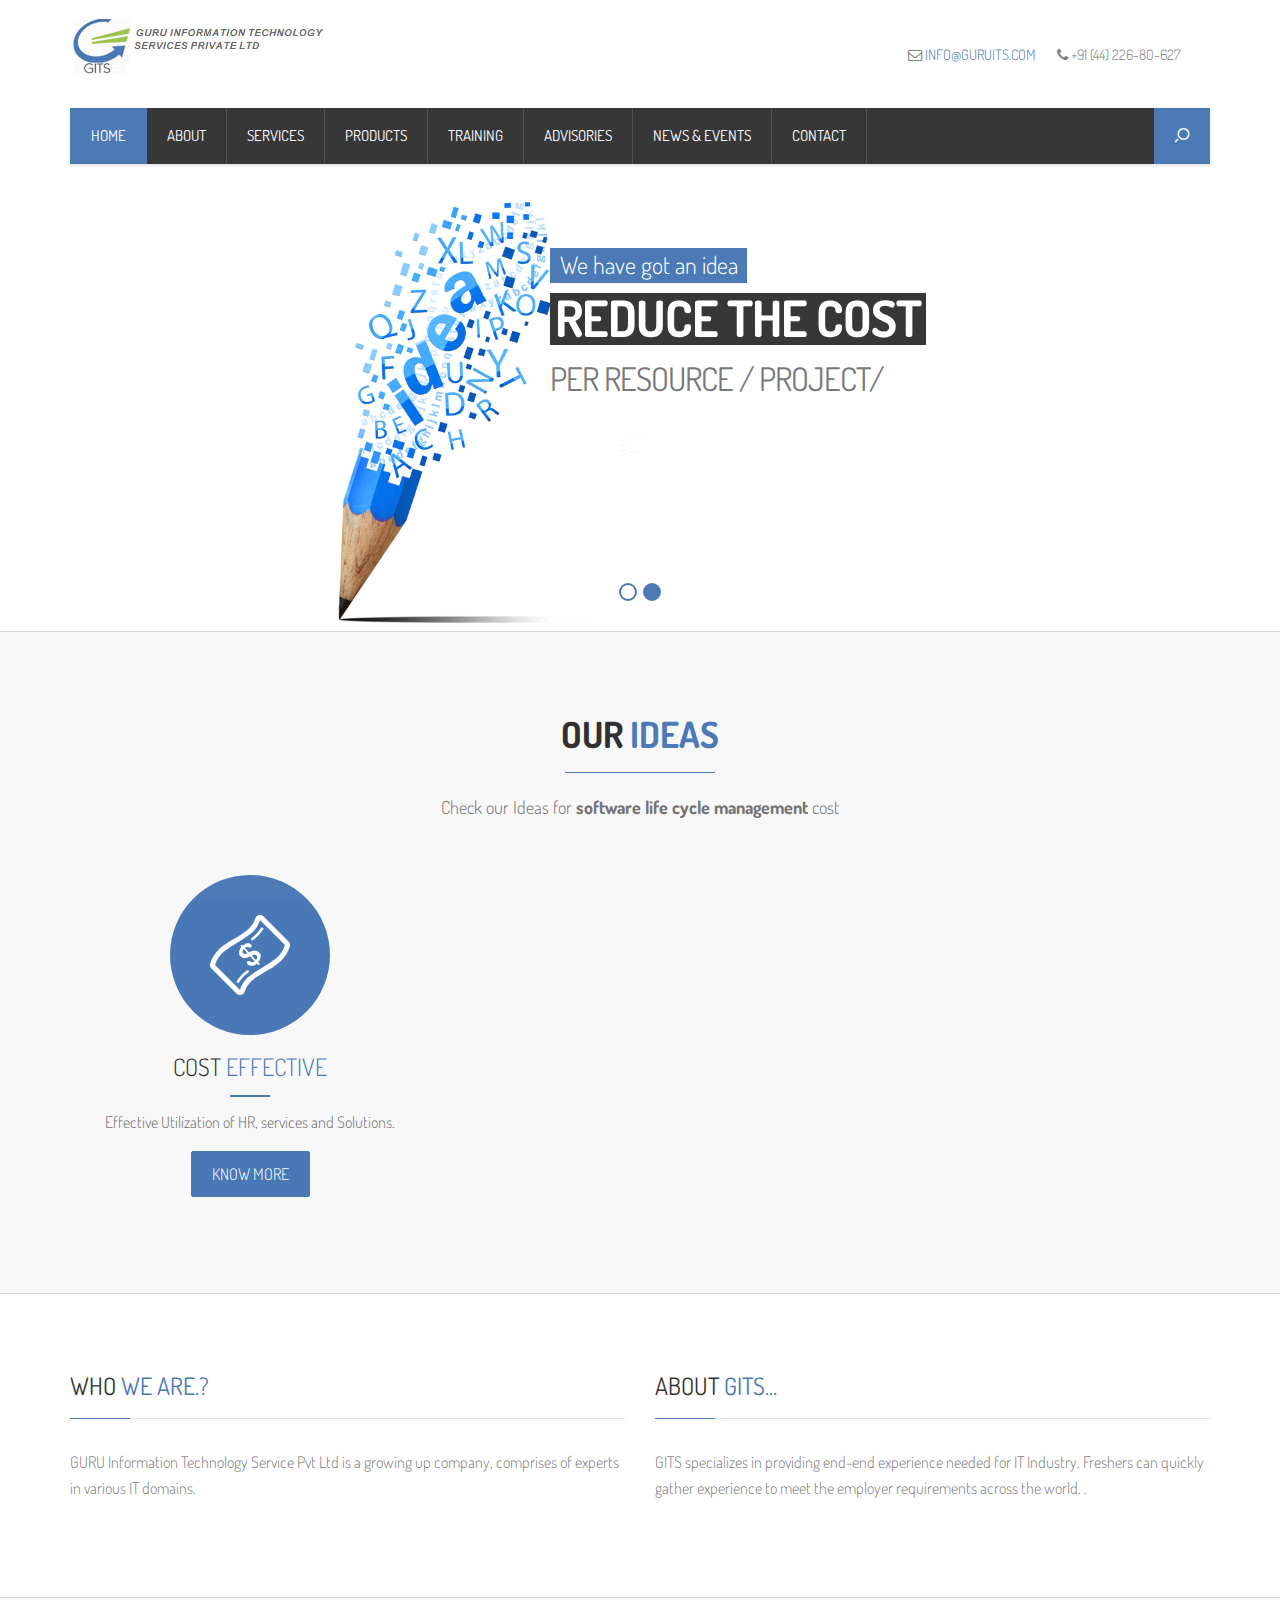
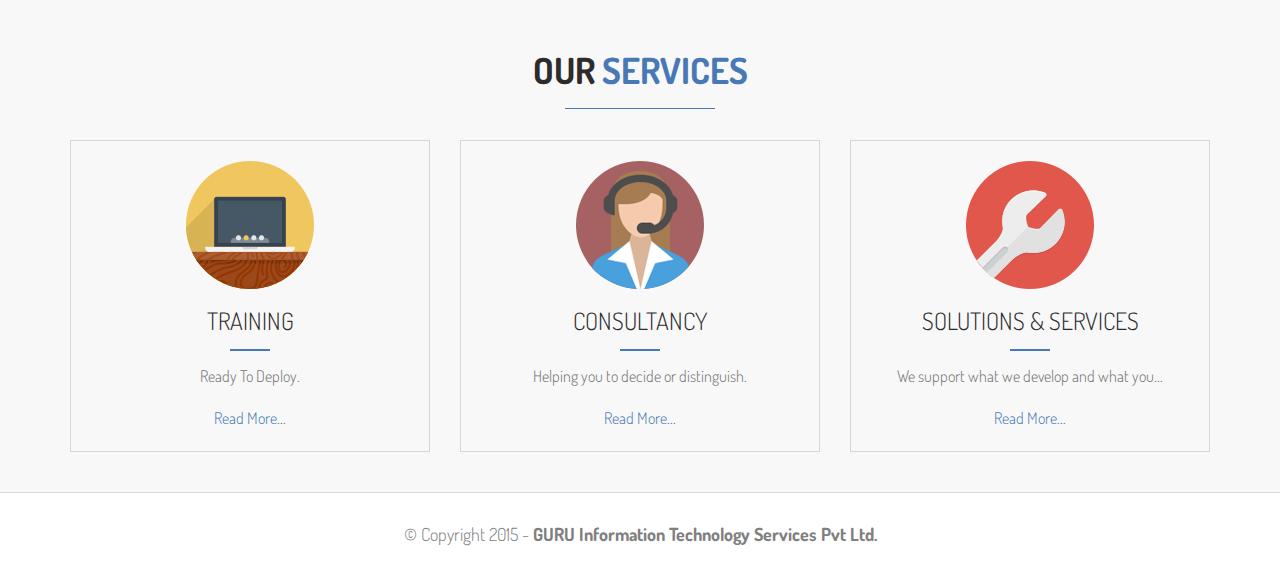
<file: index.html>
<!DOCTYPE html>
<!--[if lt IE 7]>      <html class="no-js lt-ie9 lt-ie8 lt-ie7"> <![endif]-->
<!--[if IE 7]>         <html class="no-js lt-ie9 lt-ie8"> <![endif]-->
<!--[if IE 8]>         <html class="no-js lt-ie9"> <![endif]-->
<!--[if gt IE 8]><!--> <html class="no-js"> <!--<![endif]-->
<head>
    <title>Welcome to GITS !!!.</title>
    <meta charset="utf-8">
    <!--[if IE]>
        <meta http-equiv="X-UA-Compatible" content="IE=edge">
    <![endif]-->
    <meta name="description" content="">
    <meta name="viewport" content="width=device-width, initial-scale=1">

    <!-- Place favicon.ico and apple-touch-icon.png in the root directory -->


<link rel="icon" href="favicon.ico" type="image/x-icon" />
    <link rel="stylesheet" href="css/bootstrap.min.css">
    <link rel="stylesheet" href="css/main.css" id="color-switcher-link">
    <link rel="stylesheet" href="css/animations.css">
    <link rel="stylesheet" href="css/fonts.css">
    <script src="js/modernizr-2.6.2.min.js"></script>

    <!--[if lt IE 9]>
        <script src="js/html5shiv.min.js"></script>
        <script src="js/respond.min.js"></script>
    <![endif]-->

</head>
<body>
        <!--[if lt IE 7]>
            <p class="browsehappy">You are using an <strong>outdated</strong> browser. Please <a href="http://browsehappy.com/">upgrade your browser</a> to improve your experience.</p>
        <![endif]-->


<div id="box_wrapper">


    <section id="topline" class="light_section table_section">
         <div class="container">
            <div class="row">
                <div class="col-sm-3">
                    <a href="index.html" class="navbar-brand"><img src="images/logo.jpg" alt=""> </a>
                    
                </div>
                <div class="col-sm-9 text-right">
                    <span>
                        <i class="fa fa-envelope-o"></i> <a href="mailto:info@guruits.com">info@guruits.com</a>
                    </span>
                    <span>
                        <i class="fa fa-phone"></i> +91 (44) 226-80-627
                    </span>
                   
                </div>
                
            </div>
        </div>
    </section>


    <header id="header">
        <div class="container">
            <div class="row">
                <div class="col-sm-12">
                    <div>
                        <span id="toggle_mobile_menu"></span>
                        <span id="toggle_search"></span>
                        <div class="widget widget_search">
                            <form role="search" method="get" id="searchform" class="searchform form-inline" action="/">
                                <div class="form-group">
                                    <label class="screen-reader-text" for="search">Search for:</label>
                                    <input type="text" value="" name="search" id="search" class="form-control" placeholder="Search...">
                                </div>
                                <button type="submit" id="searchsubmit" class="theme_button">Search</button>
                            </form>
                        </div>
                        <nav id="mainmenu_wrapper">
                            <ul id="mainmenu" class="nav sf-menu">
                                <li class="active">
                                    <a href="index.html">Home</a>
                                </li>
                                <li>
                                    <a href="about.html">About</a>
                                </li>
                                <li>
                                   <a href="services.html">Services</a>
                                </li>
                                <li>
                                    <a href="products.html">Products</a>
                                </li>
								<li >
                                    <a href="form.html">Training</a>
                                </li>								
								<li >
                                    <a href="viewAdvisories.php">Advisories</a>
                                </li>
								<li  >
                                    <a href="newsAndEvents.php">News & Events</a>
                                </li>
                                
                                <li>
                                    <a href="contact.html">Contact</a>
                                </li>
                            </ul>  
                        </nav>
                    </div>
                
                </div>
            </div>
        </div>
    </header>
    <section id="mainslider" class="light_section">
        <div class="flexslider">
            <ul class="slides">
                <li>
                    <img src="images/slider/flex_slide01.jpg" alt="">
                    <div class="slide_description_wrapper right">
                        <div class="slide_description">
                            <p data-animation="fadeInLeft">We have got an idea </p>
                            <h3 data-animation="fadeInLeft" class="highlight">Reduce the cost</h3>
                            <h3 data-animation="fadeInLeft"><small>per resource / project/  </small></h3>  
                            <h3 data-animation="fadeInLeft"><small>Suggest & Implement&nbsp;&nbsp;</small></h3>                          
                            <p><a class="theme_button" href="#">more..</a></p>
                            
                        </div>
                    </div> 
                </li>
                <li>
                    <img src="images/slider/flex_slide02.jpg" alt="">
                    <div class="slide_description_wrapper">
                        <div class="slide_description">
                            <p data-animation="fadeInLeft">Stay Creative!</p>
                            <h3 data-animation="fadeInLeft"><span class="highlight">Keep creating </span></h3>
                            <h3 data-animation="fadeInLeft"><small>new ideas, programs, products....</small></h3>
                            <p><a class="theme_button" href="#">more..</a></p>                            
                        </div>
                    </div> 
                </li>
               
                
            </ul>
        </div>

    </section>


<section id="info" class="grey_section">
    <div class="container">
        <div class="row">
            <div class="col-sm-12 text-center">
                <h2 class="section_header to_animate">Our <span class="highlight">Ideas</span></h2>
                <p class="to_animate">Check our Ideas for <strong>software life cycle management</strong> cost</p>
            </div>
        </div>
        <div class="row">

            <div class="col-sm-4 to_animate" data-animation="fadeInLeft">

                <div class="teaser">
                    <div class="teaser_icon">
                        <i class="rt-icon-banknote"></i>
                    </div>
                    <div class="teaser_description">
                        <h3>Cost <span class="highlight">Effective</span></h3>
                        <p>Effective Utilization of HR, services and Solutions.</p>
                        <p><a href="#" class="theme_button">Know More</a></p>
                    </div>
                </div>

            </div>
            
            <div class="col-sm-4 to_animate" data-animation="fadeInBottom">

                <div class="teaser">
                    <div class="teaser_icon">
                        <i class="rt-icon-sent"></i>
                    </div>
                    <div class="teaser_description">
                        <h3>Increase the <span class="highlight">Productivity</span></h3>
                        <p>Reduce the software life cycle management cost.</p>
                        <p><a href="service.html" class="theme_button">Know More</a></p>
                    </div>
                </div>

            </div>
            
            <div class="col-sm-4 to_animate" data-animation="fadeInRight">

                <div class="teaser">
                    <div class="teaser_icon">
                        <i class="rt-icon-paperplane"></i>
                    </div>
                    <div class="teaser_description">
                        <h3>Continuous <span class="highlight">Improvement</span></h3>
                        <p>Suggest and implement automation wherever possible.. </p>
                        <p><a href="#" class="theme_button">Know More</a></p>
                    </div>
                </div>

            </div>
                

        </div> 
    </div>
</section>

<section id="services" class="light_section parallax">
    
    <div class="container">
        <div class="row">
            <div data-animation="expandUp" class="col-sm-6 to_animate animated fadeInLeftBig" data-animation="fadeInLeftBig" data-delay="150">
                <div class="widget widget_text">
                    <h3>Who <span class="highlight">We Are.?</span></h3>
                    <p>GURU Information Technology Service Pvt Ltd is a growing up company, comprises of experts in various IT domains.</p>
                </div>
                
            </div>
            <div data-animation="expandUp" class="col-sm-6 to_animate animated fadeInRightBig" data-animation="fadeInRightBig" data-delay="150">
                <div class="widget widget_text">
                    <h3>About <span class="highlight">GITS...</span></h3>
                    <p>GITS specializes in providing end-end experience needed for IT Industry. Freshers can quickly gather experience to meet the employer requirements across the world. .</p>
                    
                </div>
                
            </div>
            
        </div>
    </div>

</section>


    <footer id="footer" class="grey_section">
        <div class="container">
            <div class="row">
            <h2 class="section_header text-center">Our <span class="highlight">Services</span></h2>
                    <div class="col-sm-4 to_animate animated fadeInLeftBig" data-animation="fadeInLeftBig" data-delay="150">

                        <div class="teaser with_image with_border">
                            <div class="teaser_image">
                                 <img alt="" src="images/t.png">
                            </div>
                            <div class="teaser_description">
                                <h3>Training</h3>
                                <p>Ready To Deploy.</p>
                                <a href="#">Read More...</a>
                            </div>
                        </div>

                    </div>    

                    <div class="col-sm-4 to_animate animated pullUp" data-animation="pullUp" data-delay="150">

                        <div class="teaser with_image with_border">
                            <div class="teaser_image">
                                 <img alt="" src="images/c.png">
                            </div>
                            <div class="teaser_description">
                                <h3>Consultancy</h3>
                                <p> Helping you to decide or distinguish.</p>
                                <a href="#">Read More...</a>
                            </div>
                        </div>

                    </div>  

                    <div class="col-sm-4 to_animate animated fadeInRightBig" data-animation="fadeInRightBig" data-delay="150">

                        <div class="teaser with_image with_border">
                            <div class="teaser_image">
                                <img alt="" src="images/s.png">
                            </div>
                            <div class="teaser_description">
                                <h3>Solutions & Services</h3>
                                <p>We support what we develop and what you...</p>
                                <a href="#">Read More...</a>
                            </div>
                        </div>

                    </div>  
                </div>
        </div>
    </footer>


    <section id="copyright" class="light_section">
        <div class="container">
            <div class="row">
                <div class="col-sm-12 text-center">
                    <p>&copy; Copyright 2015 - <strong> GURU Information Technology Services Pvt Ltd.</strong></p>
                </div>
                               
            </div>
        </div>
    </section>
 

</div><!-- eof #box_wrapper -->

<div class="preloader">
    <div class="preloader_image"></div>
</div>


        <!-- libraries -->
        <script src="js/jquery-1.11.1.min.js"></script>
        <script src="js/bootstrap.min.js"></script>
        <script src="js/jquery.appear.js"></script>

        <!-- superfish menu  -->
        <script src="js/jquery.hoverIntent.js"></script>
        <script src="js/superfish.js"></script>
        


        <!-- sliders, filters, carousels -->
        <script src="js/jquery.isotope.min.js"></script>
        <script src='js/owl.carousel.min.js'></script>
        <script src='js/jquery.fractionslider.min.js'></script>
        <script src='js/jquery.flexslider-min.js'></script>
        <script src='js/jquery.bxslider.min.js'></script>

        <!-- custom scripts -->
        <script src="js/plugins.js"></script>
        <script src="js/main.js"></script>

    </body>
</html>
</file>
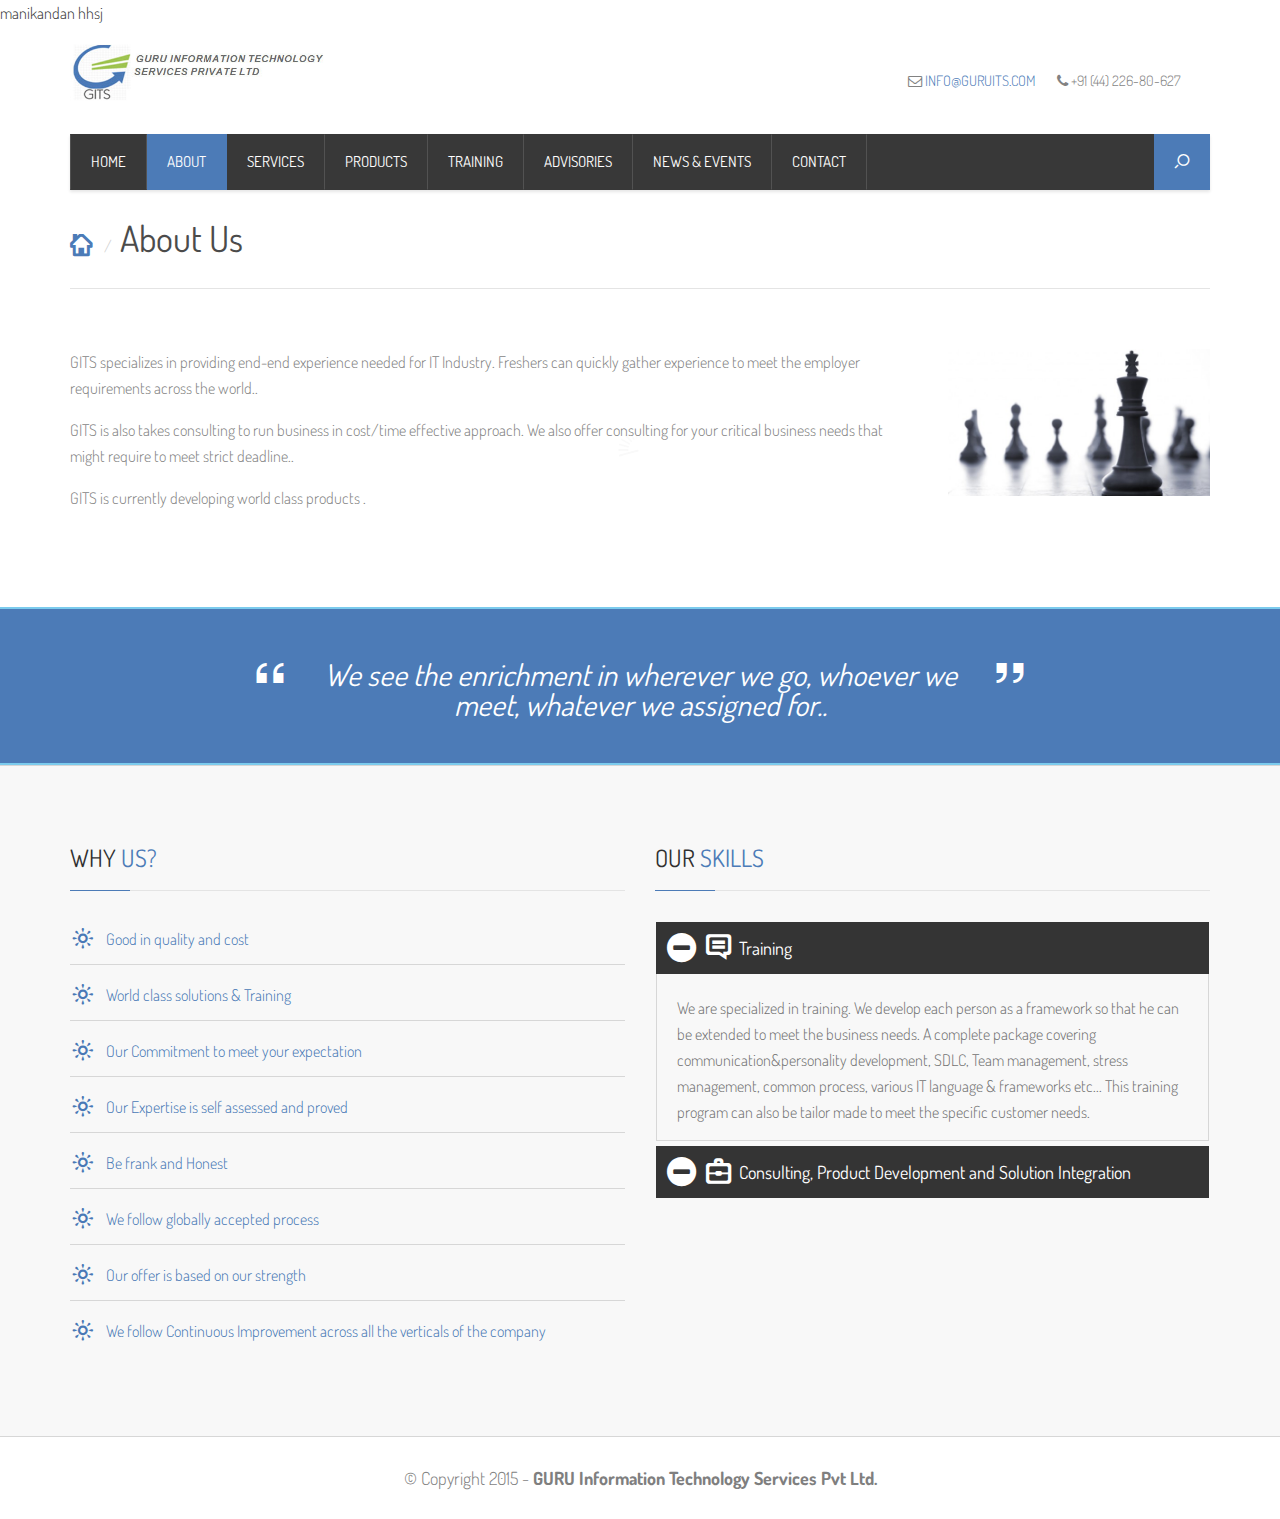
<file: about.html>
<!DOCTYPE html>
<!--[if lt IE 7]>      <html class="no-js lt-ie9 lt-ie8 lt-ie7"> <![endif]-->
<!--[if IE 7]>         <html class="no-js lt-ie9 lt-ie8"> <![endif]-->
<!--[if IE 8]>         <html class="no-js lt-ie9"> <![endif]-->
<!--[if gt IE 8]><!--> <html class="no-js"> <!--<![endif]-->
<head>
    <title>About GITS !!!.</title>
    <meta charset="utf-8">
    <!--[if IE]>
        <meta http-equiv="X-UA-Compatible" content="IE=edge">
    <![endif]-->
    <meta name="description" content="">
    <meta name="viewport" content="width=device-width, initial-scale=1">

    <!-- Place favicon.ico and apple-touch-icon.png in the root directory -->
<link rel="icon" href="favicon.ico" type="image/x-icon" />
    <link rel="stylesheet" href="css/bootstrap.min.css">
    <link rel="stylesheet" href="css/main.css" id="color-switcher-link">
    <link rel="stylesheet" href="css/animations.css">
    <link rel="stylesheet" href="css/fonts.css">
    <script src="js/modernizr-2.6.2.min.js"></script>

   manikandan
   hhsj
<body>
        <!--[if lt IE 7]>
            <p class="browsehappy">You are using an <strong>outdated</strong> browser. Please <a href="http://browsehappy.com/">upgrade your browser</a> to improve your experience.</p>
        <![endif]-->

<!-- login modal -->

<div id="box_wrapper">


    <section id="topline" class="light_section table_section">
         <div class="container">
            <div class="row">
                <div class="col-sm-3">
                    <a href="index.html" class="navbar-brand"><img src="images/logo.jpg" alt=""> </a>
                    
                </div>
                <div class="col-sm-9 text-right">
                    <span>
                        <i class="fa fa-envelope-o"></i> <a href="mailto:info@guruits.com">info@guruits.com</a>
                    </span>
                    <span>
                        <i class="fa fa-phone"></i> +91 (44) 226-80-627
                    </span>
                   
                </div>
                
            </div>
        </div>
    </section>


    <header id="header">
        <div class="container">
            <div class="row">
                <div class="col-sm-12">
                    <div>
                        <span id="toggle_mobile_menu"></span>
                        <span id="toggle_search"></span>
                        <div class="widget widget_search">
                            <form role="search" method="get" id="searchform" class="searchform form-inline" action="/">
                                <div class="form-group">
                                    <label class="screen-reader-text" for="search">Search for:</label>
                                    <input type="text" value="" name="search" id="search" class="form-control" placeholder="Search...">
                                </div>
                                <button type="submit" id="searchsubmit" class="theme_button">Search</button>
                            </form>
                        </div>
                        <nav id="mainmenu_wrapper">
                            <ul id="mainmenu" class="nav sf-menu">
                                <li>
                                    <a href="index.html">Home</a>
                                </li>
                                <li class="active">
                                    <a href="about.html">About</a>
                                </li>
                                <li>
                                    <a href="services.html">Services</a>
                                </li>
                                <li>
                                    <a href="products.html">Products</a>
                                </li>
								<li >
                                    <a href="form.html">Training</a>
                                </li>								
								<li >
                                    <a href="viewAdvisories.php">Advisories</a>
                                </li>
								<li  >
                                    <a href="newsAndEvents.php">News & Events</a>
                                </li>                                
                                <li>
                                    <a href="contact.html">Contact</a>
                                </li>
                            </ul>  
                        </nav>
                    </div>
                
                </div>
            </div>
        </div>
    </header>

    <section id="breadcrumbs" class="light_section with_bottom_border">
        <div class="container">
            <div class="row">
                <div class="col-sm-12">
                    <ol class="breadcrumb">
                        <li>
                            <a href="index.html"><i class="rt-icon-home2"></i></a>
                        </li>
                        <li class="active"><h1>About Us</h1></li>
                    </ol>
                </div>
                
            </div>
        </div>
    </section>




    <section class="light_section">
        <div class="container">
            <div class="row">
                <div class="col-sm-9 to_animate animated fadeInLeftBig" data-animation="fadeInLeftBig" data-delay="150">
                    <div class="widget widget_text">
                        <p>GITS specializes in providing end-end experience needed for IT Industry. Freshers can quickly gather experience to meet the employer requirements across the world..</p>

<p>GITS is also takes consulting to run business in cost/time effective approach. We also offer consulting for your critical business needs that might require to meet strict deadline..</p>

<p>GITS is currently developing world class products .</p>

                            
                    </div>
                </div>

                <div class="col-sm-3 to_animate animated fadeInRightBig" data-animation="fadeInRightBig" data-delay="150">
                    <img src="images/about.jpg" alt="">
                </div>
                
                
            </div>
            
    </section>

    <section class="color_section action_section">
            <div class="row">
                <div class="col-sm-12 text-center to_animate animated fadeInDownBig" data-animation="fadeInDownBig" data-delay="150">
                   <blockquote>
                        <h2> We see the enrichment in wherever we go, whoever we meet, whatever we assigned for..</h2>
                    </blockquote>
                </div>
                
            </div>

    </section>


   <section class="grey_section">
        <div class="container">
            <div class="row">
                <div class="col-lg-6 to_animate animated slideUp" data-animation="slideUp" data-delay="150">
                    <div class="widget widget_pages">
                        <h3>Why <span class="highlight">Us?</span></h3>
                            
                         <!-- Nav tabs -->
                        <ul>
                        <li>
                            <a href="#">Good in quality and cost</a>
                        </li>
                        <li>
                            <a href="#">World class solutions & Training</a>
                        </li>
                        <li>
                            <a title="" href="#">Our Commitment to meet your expectation</a>
                        </li>
                        <li>
                            <a title="" href="#">Our Expertise is self assessed and proved</a>
                        </li>
                        <li>
                            <a title="" href="#">Be frank and Honest </a>
                        </li>
                        <li>
                            <a title="" href="#">We follow globally accepted process</a>
                        </li>
                        <li>
                            <a title="" href="#">Our offer is based on our strength </a>
                        </li>
                        <li>
                            <a title="" href="#">We follow Continuous Improvement across all the verticals of the company </a>
                        </li>	
                       
                    </ul>
                    </div>
            
                </div>

                <div class="col-lg-6 to_animate animated slideLeft" data-animation="slideLeft" data-delay="150">
                    <div class="widget widget_text">
                        <h3>Our <span class="highlight">Skills</span></h3>
                        <div class="panel-group" id="accordion">
                            <div class="panel panel-default">
                                <div class="panel-heading">
                                    <h4 class="panel-title">
                                        <a data-toggle="collapse" data-parent="#accordion" href="#collapse1">
                                            <i class="rt-icon-chat2"></i> Training
                                        </a>
                                    </h4>
                                </div>
                                <div id="collapse1" class="panel-collapse collapse in">
                                    <div class="panel-body">
                                        We are specialized in training. We develop each person as a framework so that he can be extended to meet the business needs. A complete package covering communication&personality development, SDLC, Team management, stress management, common process, various IT language & frameworks etc... This training program can also be tailor made to meet the specific customer needs.
                                    </div>
                                </div>
                            </div>
                            <div class="panel panel-default">
                                <div class="panel-heading">
                                    <h4 class="panel-title">
                                        <a data-toggle="collapse" data-parent="#accordion" href="#collapse2">
                                            <i class="rt-icon-briefcase"></i> Consulting, Product Development and Solution Integration
                                        </a>
                                    </h4>
                                </div>
                                <div id="collapse2" class="panel-collapse collapse">
                                    <div class="panel-body">
                                        We perform consulting in technologies such as java,j2ee and domains such as telecom, banking, airlines, ERP, retail and networking etc.., We always try to offer cost effective, scalable, reliable, extendable and efficient solutions .
                                    </div>
                                </div>
                            </div>

                        </div>

                    </div>
                </div>
                
                
                
            </div>
        </div>
    </section>

    


    <section id="copyright" class="light_section">
        <div class="container">
            <div class="row">
                <div class="col-sm-12 text-center">
                    <p>&copy; Copyright 2015 - <strong> GURU Information Technology Services Pvt Ltd.</strong></p>
                </div>
                               
            </div>
        </div>
    </section>
 

</div><!-- eof #box_wrapper -->

<div class="preloader">
    <div class="preloader_image"></div>
</div>


        <!-- libraries -->
        <script src="js/jquery-1.11.1.min.js"></script>
        <script src="js/bootstrap.min.js"></script>
        <script src="js/jquery.appear.js"></script>

        <!-- superfish menu  -->
        <script src="js/jquery.hoverIntent.js"></script>
        <script src="js/superfish.js"></script>
        
        <!-- page scrolling -->
        <script src="js/jquery.easing.1.3.js"></script>
        <script src='js/jquery.nicescroll.min.js'></script>
        <script src="js/jquery.ui.totop.js"></script>
        <script src="js/jquery.localscroll-min.js"></script>
        <script src="js/jquery.scrollTo-min.js"></script>
        <script src='js/jquery.parallax-1.1.3.js'></script>


        <!-- custom scripts -->
        <script src="js/plugins.js"></script>
        <script src="js/main.js"></script>

    </body>
</html>
</file>
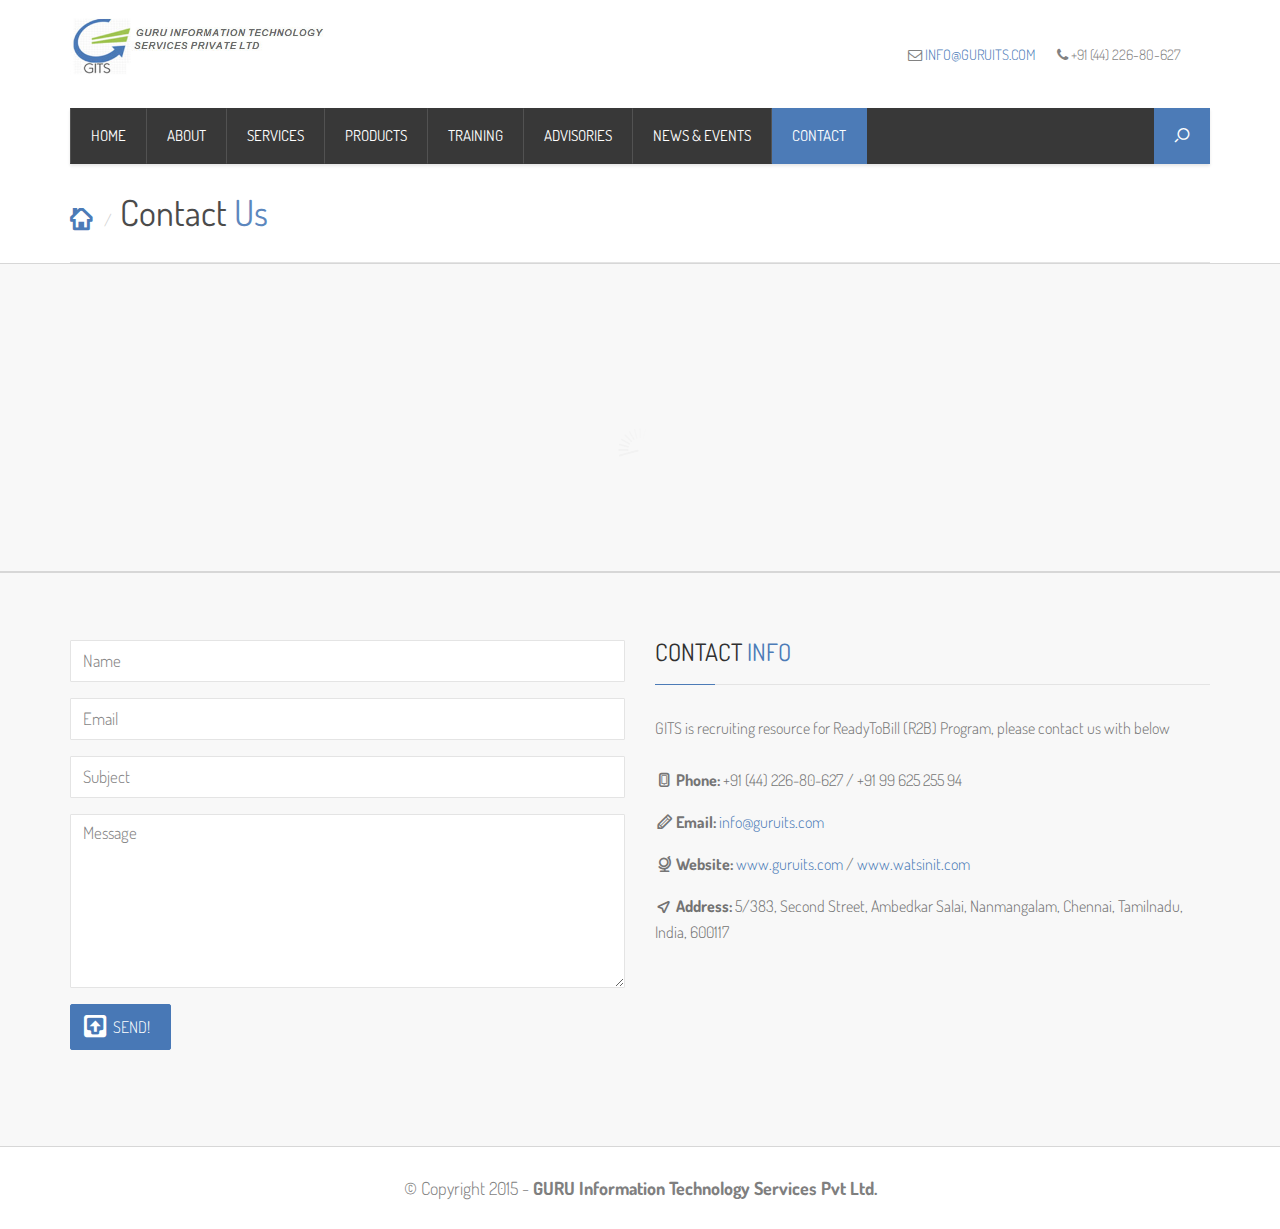
<file: contact.html>
<!DOCTYPE html>
<!--[if lt IE 7]>      <html class="no-js lt-ie9 lt-ie8 lt-ie7"> <![endif]-->
<!--[if IE 7]>         <html class="no-js lt-ie9 lt-ie8"> <![endif]-->
<!--[if IE 8]>         <html class="no-js lt-ie9"> <![endif]-->
<!--[if gt IE 8]><!--> <html class="no-js"> <!--<![endif]-->
<head>
   <title>GITS :: Contacts</title>
    <meta charset="utf-8">
    <!--[if IE]>
        <meta http-equiv="X-UA-Compatible" content="IE=edge">
    <![endif]-->
    <meta name="description" content="">
    <meta name="viewport" content="width=device-width, initial-scale=1">

    <!-- Place favicon.ico and apple-touch-icon.png in the root directory -->

    <link rel="stylesheet" href="css/bootstrap.min.css">
    <link rel="stylesheet" href="css/main.css" id="color-switcher-link">
    <link rel="stylesheet" href="css/animations.css">
    <link rel="stylesheet" href="css/fonts.css">
    <script src="js/modernizr-2.6.2.min.js"></script>
<link rel="icon" href="favicon.ico" type="image/x-icon" />
    <!--[if lt IE 9]>
        <script src="js/html5shiv.min.js"></script>
        <script src="js/respond.min.js"></script>
    <![endif]-->

</head>
<body>
        <!--[if lt IE 7]>
            <p class="browsehappy">You are using an <strong>outdated</strong> browser. Please <a href="http://browsehappy.com/">upgrade your browser</a> to improve your experience.</p>
        <![endif]-->


<div id="box_wrapper">


    <section id="topline" class="light_section table_section">
         <div class="container">
            <div class="row">
                <div class="col-sm-3">
                   <a href="index.html" class="navbar-brand"><img src="images/logo.jpg" alt=""> </a>
                    
                </div>
                <div class="col-sm-9 text-right">
                  <span>
                        <i class="fa fa-envelope-o"></i> <a href="mailto:info@guruits.com">info@guruits.com</a>
                    </span>
                    <span>
                        <i class="fa fa-phone"></i> +91 (44) 226-80-627
                    </span>
                   
                </div>
                
            </div>
        </div>
    </section>


    <header id="header">
        <div class="container">
            <div class="row">
                <div class="col-sm-12">
                    <div>
                        <span id="toggle_mobile_menu"></span>
                        <span id="toggle_search"></span>
                        <div class="widget widget_search">
                            <form role="search" method="get" id="searchform" class="searchform form-inline" action="/">
                                <div class="form-group">
                                    <label class="screen-reader-text" for="search">Search for:</label>
                                    <input type="text" value="" name="search" id="search" class="form-control" placeholder="Search...">
                                </div>
                                <button type="submit" id="searchsubmit" class="theme_button">Search</button>
                            </form>
                        </div>
                        <nav id="mainmenu_wrapper">
                            <ul id="mainmenu" class="nav sf-menu">
                                 <li>
                                    <a href="index.html">Home</a>
                                </li>
                                <li>
                                    <a href="about.html">About</a>
                                </li>
                                <li>
                                    <a href="services.html">Services</a>
                                </li>
                                <li>
                                    <a href="products.html">Products</a>
                                </li>
								<li >
                                    <a href="form.html">Training</a>
                                </li>
								<li >
                                    <a href="viewAdvisories.php">Advisories</a>
                                </li>
								<li  >
                                    <a href="newsAndEvents.php">News & Events</a>
                                </li>                                
                                <li class="active">
                                    <a href="contact.html">Contact</a>
                                </li>
                            </ul>  
                        </nav>
                    </div>
                
                </div>
            </div>
        </div>
    </header>
    <section id="breadcrumbs" class="light_section with_bottom_border">
        <div class="container">
       
            <div class="row">
                <div class="col-sm-12">
                    <ol class="breadcrumb">
                        <li>
                            <a href="index.html"><i class="rt-icon-home2"></i></a>
                        </li>
                        <li class="active"><h1>Contact <span class="highlight">Us</span></h1></li>
                    </ol>
                </div>
                
            </div>
        </div>
    </section>




<section class="grey_section"><iframe src="https://www.google.com/maps/embed?pb=!1m14!1m8!1m3!1d31108.371256574363!2d80.170841!3d12.936849!3m2!1i1024!2i768!4f13.1!3m3!1m2!1s0x3a525e8b4d93915f%3A0xb8d6a4898d28aca3!2sDr+Ambedkar+Road%2C+Nanmangalam%2C+Chennai%2C+Tamil+Nadu+600117%2C+India!5e0!3m2!1sen!2s!4v1456087549258" width="100%" height="300" frameborder="0" style="border:0" allowfullscreen></iframe></section>

<section id="content" class="grey_section">
    <div class="container">
        <div class="row">
            <br/><br/>

            <div class="widget col-sm-6  to_animate animated fadeInLeftBig" data-animation="fadeInLeftBig" data-delay="250">
                <form class="contact-form" method="post" action="contact.html">
                    <p class="contact-form-name">
                        <label for="name">Name <span class="required">*</span></label>
                        <input type="text" aria-required="true" size="30" value="" name="name" id="name" class="form-control" placeholder="Name">
                    </p>
                    <p class="contact-form-email">
                        <label for="email">Email <span class="required">*</span></label>
                        <input type="email" aria-required="true" size="30" value="" name="email" id="email" class="form-control" placeholder="Email">
                    </p>
                    <p class="contact-form-subject">
                        <label for="subject">Subject <span class="required">*</span></label>
                        <input type="text" aria-required="true" size="30" value="" name="subject" id="subject" class="form-control" placeholder="Subject">
                    </p>
                    <p class="contact-form-message">
                        <label for="message">Message</label>
                        <textarea aria-required="true" rows="8" cols="45" name="message" id="message" class="form-control" placeholder="Message"></textarea>
                    </p>
                    <p class="contact-form-submit vertical-margin-40">
                        <!-- <input type="submit" value="Send" id="contact_form_submit" name="contact_submit" class="theme_button"> -->
                        <button type="submit" id="contact_form_submit" name="contact_submit" class="theme_button"><i class="rt-icon-sent"></i> Send!</button>
                    </p>
                </form>
            </div>
                    

            <div class="widget widget_contact col-sm-6  to_animate animated fadeInRightBig" data-animation="fadeInRightBig" data-delay="300">
                <h3>Contact <span class="highlight">Info</span></h3>
                <p>GITS is recruiting resource for ReadyToBill (R2B) Program, please contact us with below
                <br><br>
                    <i class="rt-icon-device-phone"></i><strong>Phone:</strong>  +91 (44) 226-80-627 / +91 99 625 255 94
                </p>
                <p>
                    <i class="rt-icon-pencil"></i><strong>Email:</strong> <a href="mailto:info@guruits.com">info@guruits.com</a>
                </p>
                <p>
                    <i class="rt-icon-globe-outline"></i><strong>Website: </strong><a href="http://www.guruits.com">www.guruits.com</a> / <a href="http://www.watsinit.com" target="_blank">www.watsinit.com</a>
                </p>
                <p>
                    <i class="rt-icon-location-arrow-outline"></i><strong>Address:</strong> 5/383, Second Street, Ambedkar Salai, Nanmangalam, Chennai, Tamilnadu, India, 600117
                </p>

            </div>
        </div>
    </div>
</section>

 


    <section id="copyright" class="light_section">
        <div class="container">
            <div class="row">
                <div class="col-sm-12 text-center">
                   <p>&copy; Copyright 2015 - <strong> GURU Information Technology Services Pvt Ltd.</strong></p>
                </div>
                               
            </div>
        </div>
    </section>
 

</div><!-- eof #box_wrapper -->

<div class="preloader">
    <div class="preloader_image"></div>
</div>


        <!-- libraries -->
        <script src="js/jquery-1.11.1.min.js"></script>
        <script src="js/bootstrap.min.js"></script>
        <script src="js/jquery.appear.js"></script>

        <!-- superfish menu  -->
        <script src="js/jquery.hoverIntent.js"></script>
        <script src="js/superfish.js"></script>
        
        <!-- page scrolling -->
        <script src="js/jquery.easing.1.3.js"></script>
        <script src='js/jquery.nicescroll.min.js'></script>
        <script src="js/jquery.ui.totop.js"></script>
        <script src="js/jquery.localscroll-min.js"></script>
        <script src="js/jquery.scrollTo-min.js"></script>
        <script src='js/jquery.parallax-1.1.3.js'></script>



        <!-- custom scripts -->
        <script src="js/plugins.js"></script>
        <script src="js/main.js"></script>

        <!-- Map Scripts -->

      

    </body>
</html>
</file>
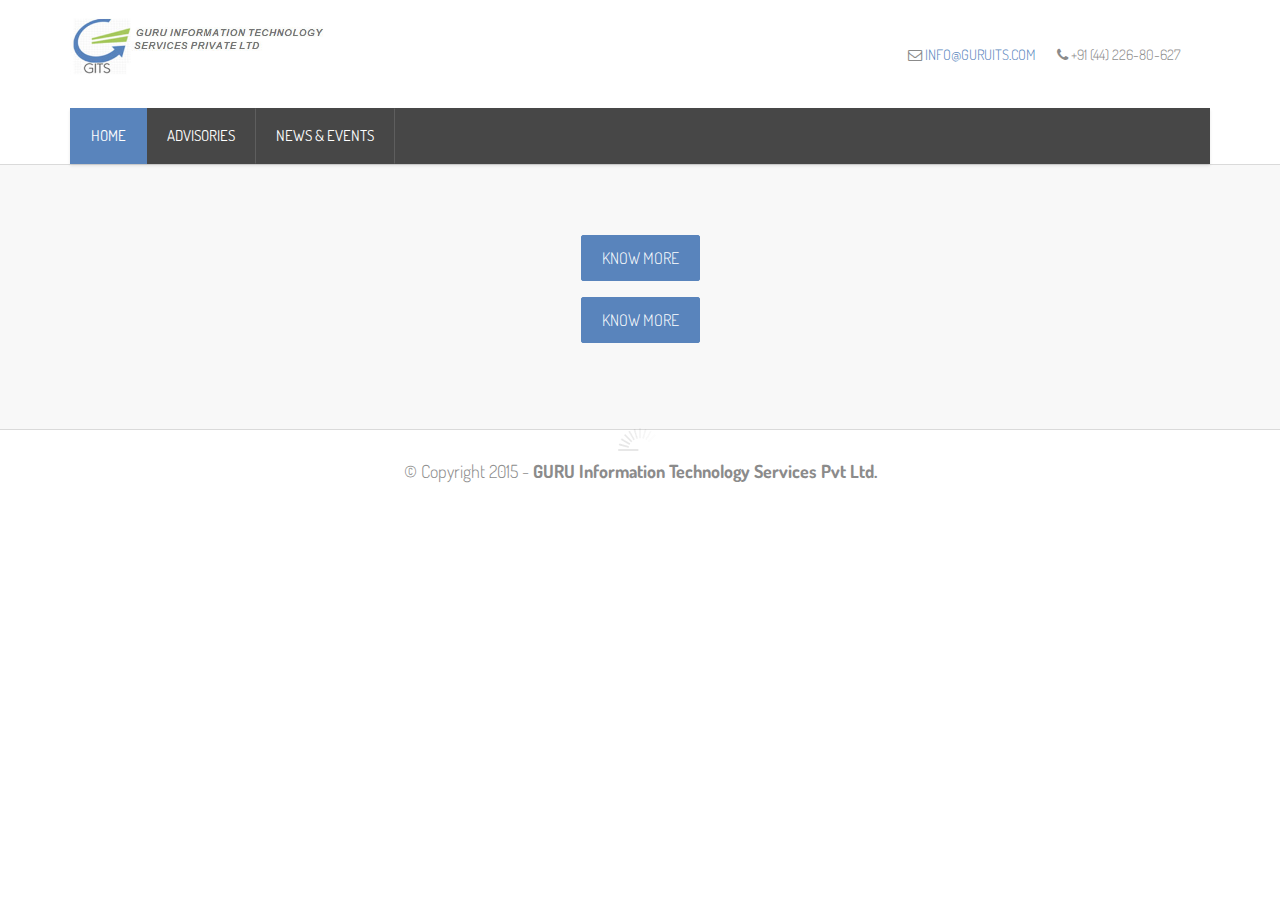
<file: h.html>
<!DOCTYPE html>
<!--[if lt IE 7]>      <html class="no-js lt-ie9 lt-ie8 lt-ie7"> <![endif]-->
<!--[if IE 7]>         <html class="no-js lt-ie9 lt-ie8"> <![endif]-->
<!--[if IE 8]>         <html class="no-js lt-ie9"> <![endif]-->
<!--[if gt IE 8]><!--> <html class="no-js"> <!--<![endif]-->
<head>
    <title>Welcome to GITS !!!.</title>
    <meta charset="utf-8">
    <!--[if IE]>
        <meta http-equiv="X-UA-Compatible" content="IE=edge">
    <![endif]-->
    <meta name="description" content="">
    <meta name="viewport" content="width=device-width, initial-scale=1">

    <!-- Place favicon.ico and apple-touch-icon.png in the root directory -->


<link rel="icon" href="favicon.ico" type="image/x-icon" />
    <link rel="stylesheet" href="css/bootstrap.min.css">
    <link rel="stylesheet" href="css/main.css" id="color-switcher-link">
    <link rel="stylesheet" href="css/animations.css">
    <link rel="stylesheet" href="css/fonts.css">
    <script src="js/modernizr-2.6.2.min.js"></script>

    <!--[if lt IE 9]>
        <script src="js/html5shiv.min.js"></script>
        <script src="js/respond.min.js"></script>
    <![endif]-->

</head>
<body>
        <!--[if lt IE 7]>
            <p class="browsehappy">You are using an <strong>outdated</strong> browser. Please <a href="http://browsehappy.com/">upgrade your browser</a> to improve your experience.</p>
        <![endif]-->


<div id="box_wrapper">


    <section id="topline" class="light_section table_section">
         <div class="container">
            <div class="row">
                <div class="col-sm-3">
                    <a href="index.html" class="navbar-brand"><img src="images/logo.jpg" alt=""> </a>
                    
                </div>
                <div class="col-sm-9 text-right">
                    <span>
                        <i class="fa fa-envelope-o"></i> <a href="mailto:info@guruits.com">info@guruits.com</a>
                    </span>
                    <span>
                        <i class="fa fa-phone"></i> +91 (44) 226-80-627
                    </span>
                   
                </div>
                
            </div>
        </div>
    </section>


    <header id="header">
        <div class="container">
            <div class="row">
                <div class="col-sm-12">
                    <div>
                        
                        
                       
                        <nav id="mainmenu_wrapper">
                            <ul id="mainmenu" class="nav sf-menu">
                                <li class="active">
                                    <a href="index.html">Home</a>
                                </li>
                               						
								<li >
                                    <a href="viewAdvisories.php">Advisories</a>
                                </li>
								<li  >
                                    <a href="newsAndEvents.php">News & Events</a>
                                </li>
                                
                                
                            </ul>  
                        </nav>
                    </div>
                
                </div>
            </div>
        </div>
    </header>
    


<section id="info" class="grey_section">
    <div class="container">
        
        

            <div class="col-sm-4 to_animate" data-animation="fadeInLeft">

                <div class="teaser">
                    <div class="teaser_icon">
                        
                    </div>
                    <div class="teaser_description">
                       
                      
                       
                    </div>
                </div>

            </div>
            
            <div class="col-sm-4 to_animate" data-animation="fadeInBottom">

                <div class="teaser">
                    <div class="teaser_icon">
                        <p><a href="advisories.php" class="theme_button">Know More</a></p>
                    </div>
                    <div class="teaser_description">
                      
                        
                        <p><a href="news.php" class="theme_button">Know More</a></p>
                    </div>
                </div>

            </div>
            
            <div class="col-sm-4 to_animate" data-animation="fadeInRight">

                <div class="teaser">
                    <div class="teaser_icon">
                       
                    </div>
                    <div class="teaser_description">
                        
                    </div>
                </div>

            </div>
                

       
    </div>
</section>

<section id="services" class="light_section parallax">
    
    

</section>


    

    <section id="copyright" class="light_section">
        <div class="container">
            <div class="row">
                <div class="col-sm-12 text-center">
                    <p>&copy; Copyright 2015 - <strong> GURU Information Technology Services Pvt Ltd.</strong></p>
                </div>
                               
            </div>
        </div>
    </section>
 

</div><!-- eof #box_wrapper -->

<div class="preloader">
    <div class="preloader_image"></div>
</div>


        <!-- libraries -->
        <script src="js/jquery-1.11.1.min.js"></script>
        <script src="js/bootstrap.min.js"></script>
        <script src="js/jquery.appear.js"></script>

        <!-- superfish menu  -->
        <script src="js/jquery.hoverIntent.js"></script>
        <script src="js/superfish.js"></script>
        


        <!-- sliders, filters, carousels -->
        <script src="js/jquery.isotope.min.js"></script>
        <script src='js/owl.carousel.min.js'></script>
        <script src='js/jquery.fractionslider.min.js'></script>
        <script src='js/jquery.flexslider-min.js'></script>
        <script src='js/jquery.bxslider.min.js'></script>

        <!-- custom scripts -->
        <script src="js/plugins.js"></script>
        <script src="js/main.js"></script>

    </body>
</html>
</file>
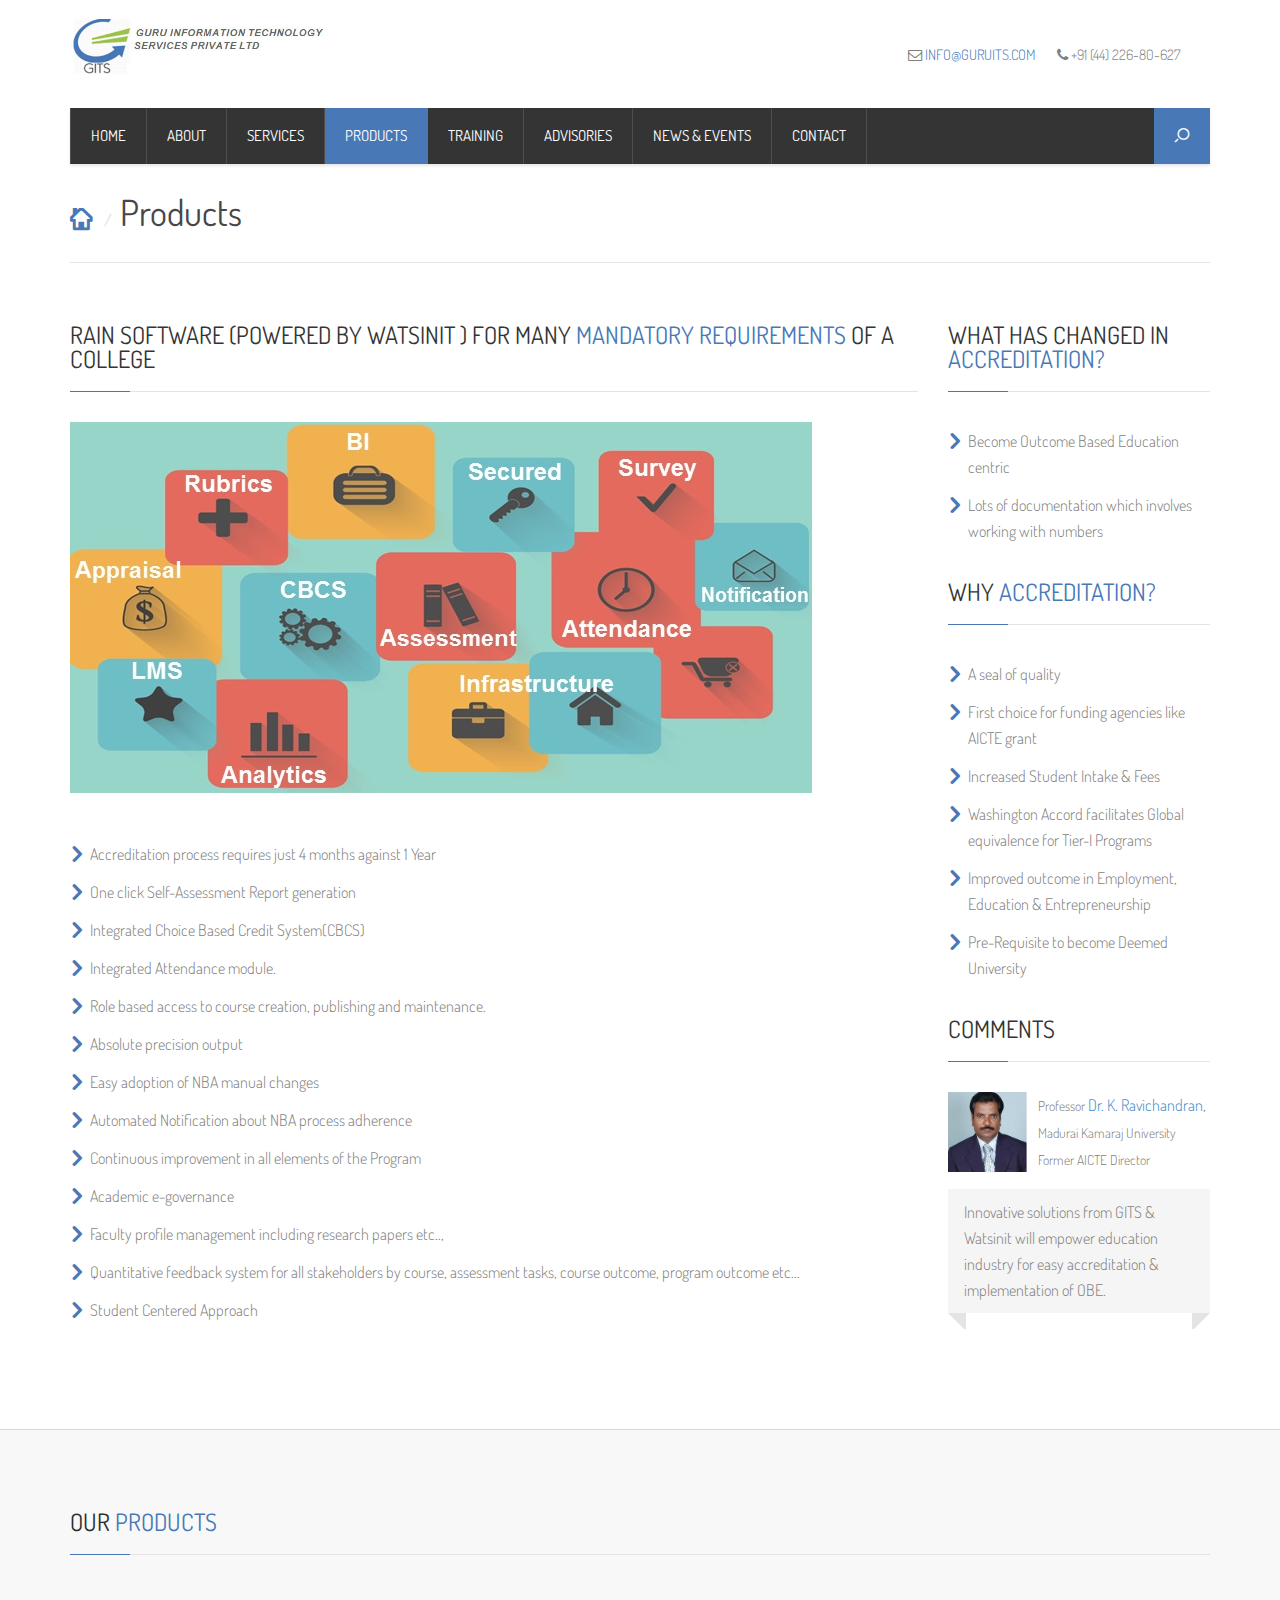
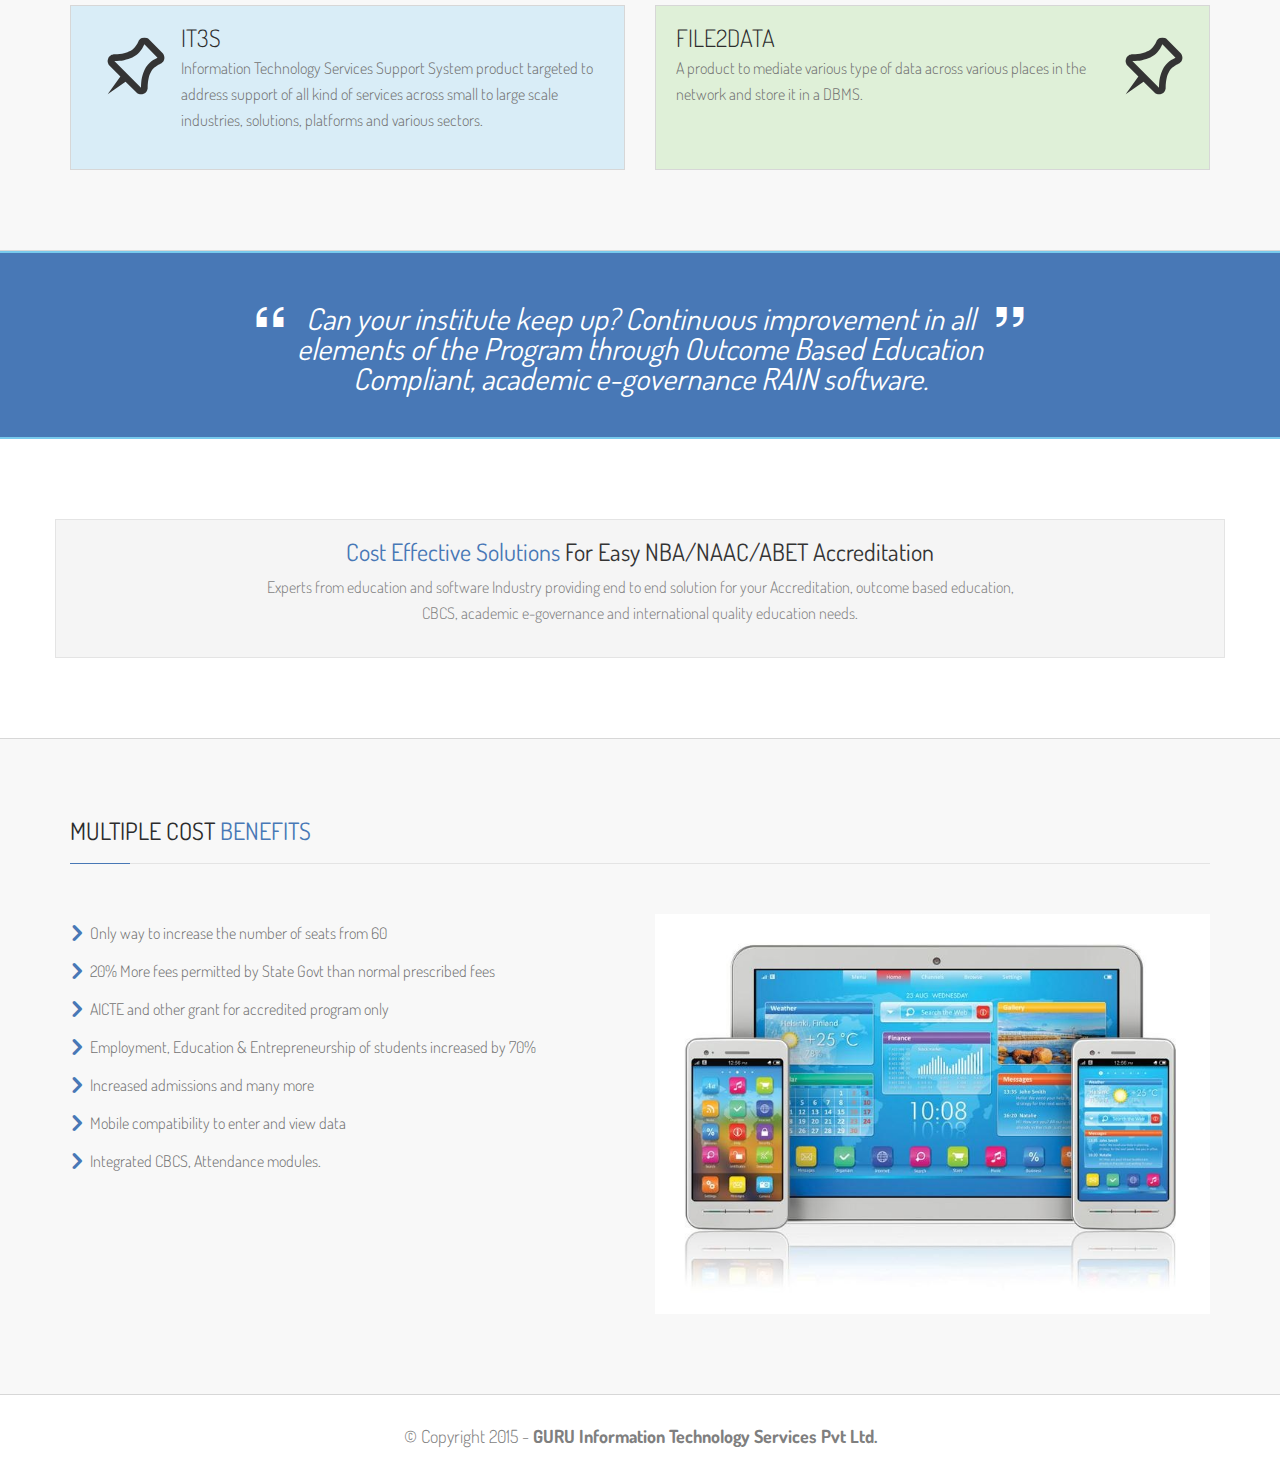
<file: products.html>
<!DOCTYPE html>
<!--[if lt IE 7]>      <html class="no-js lt-ie9 lt-ie8 lt-ie7"> <![endif]-->
<!--[if IE 7]>         <html class="no-js lt-ie9 lt-ie8"> <![endif]-->
<!--[if IE 8]>         <html class="no-js lt-ie9"> <![endif]-->
<!--[if gt IE 8]><!--> <html class="no-js"> <!--<![endif]-->
<head>
    <title>GITS :: Products</title>
    <meta charset="utf-8">
    <!--[if IE]>
        <meta http-equiv="X-UA-Compatible" content="IE=edge">
    <![endif]-->
    <meta name="description" content="">
    <meta name="viewport" content="width=device-width, initial-scale=1">

    <!-- Place favicon.ico and apple-touch-icon.png in the root directory -->
<link rel="icon" href="favicon.ico" type="image/x-icon" />
    <link rel="stylesheet" href="css/bootstrap.min.css">
    <link rel="stylesheet" href="css/main.css" id="color-switcher-link">
    <link rel="stylesheet" href="css/animations.css">
    <link rel="stylesheet" href="css/fonts.css">
    <script src="js/modernizr-2.6.2.min.js"></script>

    <!--[if lt IE 9]>
        <script src="js/html5shiv.min.js"></script>
        <script src="js/respond.min.js"></script>
    <![endif]-->

</head>
<body>
        <!--[if lt IE 7]>
            <p class="browsehappy">You are using an <strong>outdated</strong> browser. Please <a href="http://browsehappy.com/">upgrade your browser</a> to improve your experience.</p>
        <![endif]-->

<!-- login modal -->

<div id="box_wrapper">


    <section id="topline" class="light_section table_section">
         <div class="container">
            <div class="row">
                <div class="col-sm-3">
                    <a href="index.html" class="navbar-brand"><img src="images/logo.jpg" alt=""> </a>
                    
                </div>
                <div class="col-sm-9 text-right">
                    <span>
                        <i class="fa fa-envelope-o"></i> <a href="mailto:info@guruits.com">info@guruits.com</a>
                    </span>
                    <span>
                        <i class="fa fa-phone"></i> +91 (44) 226-80-627
                    </span>
                   
                </div>
                
            </div>
        </div>
    </section>


    <header id="header">
        <div class="container">
            <div class="row">
                <div class="col-sm-12">
                    <div>
                        <span id="toggle_mobile_menu"></span>
                        <span id="toggle_search"></span>
                        <div class="widget widget_search">
                            <form role="search" method="get" id="searchform" class="searchform form-inline" action="/">
                                <div class="form-group">
                                    <label class="screen-reader-text" for="search">Search for:</label>
                                    <input type="text" value="" name="search" id="search" class="form-control" placeholder="Search...">
                                </div>
                                <button type="submit" id="searchsubmit" class="theme_button">Search</button>
                            </form>
                        </div>
                        <nav id="mainmenu_wrapper">
                            <ul id="mainmenu" class="nav sf-menu">
                                <li>
                                    <a href="index.html">Home</a>
                                </li>
                                <li>
                                    <a href="about.html">About</a>
                                </li>
                                <li>
                                    <a href="services.html">Services</a>
                                </li>
                                <li class="active">
                                    <a href="products.html">Products</a>
                                </li>
								<li >
                                    <a href="form.html">Training</a>
                                </li>								
								<li >
                                    <a href="viewAdvisories.php">Advisories</a>
                                </li>
								<li  >
                                    <a href="newsAndEvents.php">News & Events</a>
                                </li>                                
                                <li>
                                    <a href="contact.html">Contact</a>
                                </li>
                            </ul>  
                        </nav>
                    </div>
                
                </div>
            </div>
        </div>
    </header>

    <section id="breadcrumbs" class="light_section with_bottom_border">
        <div class="container">
            <div class="row">
                <div class="col-sm-12">
                    <ol class="breadcrumb">
                        <li>
                            <a href="index.html"><i class="rt-icon-home2"></i></a>
                        </li>
                        <li class="active"><h1>Products</h1></li>
                    </ol>
                </div>
                
            </div>
        </div>
    </section>

   <section class="light_section">
        <div class="container">
            <div class="row">
                <div class="col-sm-9 to_animate animated fadeInLeftBig" data-animation="fadeInLeftBig" data-delay="150">
                    <div class="widget widget_text">
                    <h3>RAIN Software (powered by watsinit )  for many <span class="highlight">mandatory requirements</span> of a college</h3>
                     <img alt="" src="images/software.jpg" class="media-object">
                     <p>&nbsp;</p>
                    <ul class="list2">
                        <li>Accreditation process requires just 4 months against 1 Year</li>
                        <li>One click Self-Assessment Report  generation</li>
                        <li>Integrated Choice Based Credit System(CBCS)</li>
                        <li>Integrated Attendance module. </li>
                        <li>Role based access to course creation, publishing and maintenance. </li>
                        <li>Absolute precision output</li>
                        <li>Easy adoption of NBA manual changes</li>
                        <li>Automated Notification about NBA process adherence</li>
                        <li>Continuous improvement in all elements of the Program</li>
                        <li>Academic e-governance </li>
                        <li>Faculty profile management including research papers etc..,</li>
                        <li>Quantitative feedback system for all stakeholders by course, assessment tasks, course outcome, program outcome etc... </li>
                        <li>Student Centered Approach</li>
  </ul>
                            
                    </div>
                </div>

                <div class="col-sm-3">
                <div class="widget to_animate animated fadeInRightBig" data-animation="fadeInRightBig" data-delay="150">
                    <h3>What has changed in <span class="highlight">Accreditation?</span></h3>
                    <div data-ride="carousel" class="carousel slide testimonials-carousel" id="carousel-media">
                        <!-- Wrapper for slides -->
                        <div class="carousel-inner">
                           <ul class="list2">
                        <li>Become Outcome Based Education centric</li>
                        <li>Lots of documentation which involves working with numbers</li>
                        
                        </ul>
					 </div>
                    </div>
                </div>
                
                
                <div class="widget to_animate animated fadeInRightBig" data-animation="fadeInRightBig" data-delay="160">
                    <h3>Why <span class="highlight">Accreditation?</span></h3>
                    <div data-ride="carousel" class="carousel slide testimonials-carousel" id="carousel-media">
                        <!-- Wrapper for slides -->
                        <div class="carousel-inner">
                           <ul class="list2">
                        <li>A  seal of quality</li>
                        <li>First choice for funding agencies like AICTE grant</li>
                        <li>Increased Student Intake & Fees</li>
                        <li>Washington Accord facilitates Global equivalence for Tier-I Programs</li>
                        <li>Improved outcome in Employment, Education & Entrepreneurship</li>
                        <li>Pre-Requisite to become Deemed University</li>
                        
                        </ul>
					 </div>
                    </div>
                </div>

                
                  <div class="widget to_animate animated fadeInRightBig" data-animation="fadeInRightBig" data-delay="170">
                    <h3>Comments</h3>
                    <div data-ride="carousel" class="carousel slide testimonials-carousel" id="carousel-media">
                        <!-- Wrapper for slides -->
                        <div class="carousel-inner">
                            <div class="item active">
                                <div class="media">
                                    <a href="#" class="pull-left">
                                        <img alt="" src="images/02.jpg" class="media-object">
                                    </a>
                                    <div class="media-body">
                                         <small>Professor</small><span class="text-primary"> Dr. K. Ravichandran,</span>
                                        <p>
                                           <small>Madurai Kamaraj University</small><br/>
                                          <small>Former AICTE Director</small>
                                        </p>
                                    </div>
                                </div>
                                <p>
                                   Innovative solutions from GITS & Watsinit will empower education industry for easy accreditation & implementation of OBE.
                                </p>
                            </div>
					 </div>
                    </div>
                </div>
                </div>
		 </div>
    </section>

    <section class="grey_section">
        <div class="container">
                    <div class="row">
                     <div class="col-sm-12 widget to_animate animated fadeInRightBig" data-animation="fadeInRightBig" data-delay="150"> <h3>Our <span class="highlight">Products</span></h3></div>
                    <div class="col-sm-6 to_animate animated fadeInLeftBig" data-animation="fadeInLeftBig" data-delay="150">
                        <div class="side_teaser media with_border bg-info">
                            <div class="pull-left">
                                <i class="rt-icon-pin-outline"></i>
                            </div>
                            <div class="media-body">
                                <h3 class="media-heading">IT3S</h3>
                                <p>Information Technology Services Support System product targeted to address support of all kind of services across small to large scale industries, solutions, platforms and various sectors.</p>
                            </div>
                        </div>
                    </div>
                    <div class="col-sm-6 to_animate animated fadeInRightBig" data-animation="fadeInRightBig" data-delay="150">
                        <div class="side_teaser media with_border bg-success">
                            <div class="pull-right">
                                <i class="rt-icon-pin-outline"></i>
                            </div>
                            <div class="media-body">
                                <h3 class="media-heading">File2Data</h3>
                                <p>A product to mediate various type of data across various places in the network and store it in a DBMS.<br/><br/></p>
                            </div>
                        </div>
                    </div>
                </div>
                </div>
    </section>
    
     <section class="color_section action_section">
    <div class="row">
      <div class="col-sm-12 text-center to_animate animated slideInLeft" data-animation="slideInLeft" data-delay="150">
        <blockquote>
          <h2> Can your institute keep up?  <span class="highlight">Continuous improvement</span> in all elements of the Program through Outcome Based Education Compliant, academic e-governance <span class="highlight">RAIN software</span>. </h2>
        </blockquote>
      </div>
    </div>
  </section>
  
      
    
   <section class="light_section">
        <div class="container">
            <div class="row">
                <div class="col-md-12 text-center author-meta to_animate animated stretchLeft" data-animation="stretchLeft" data-delay="150">

							<h3><span class="highlight">Cost Effective <span class="highlight">Solutions</span></span> For Easy NBA/NAAC/ABET Accreditation
</h3>
							<p>Experts from education and software Industry providing end to end solution for your Accreditation, outcome based education,<br/>CBCS, academic e-governance and international quality education needs.
							</p>

                </div>
                </div>
		 </div>
    </section>
    <section class="grey_section">
       <div class="container">
                    <div class="row">
                     <div class="col-sm-12 widget to_animate animated expandUp" data-animation="expandUp" data-delay="150"> <h3>Multiple Cost <span class="highlight">Benefits</span> </h3></div>
                    <div class="col-sm-6 to_animate animated slideInLeft" data-animation="slideInLeft" data-delay="200">
                        <ul class="list2">
                        	<li>Only way to increase the number of seats from 60</li>
                        	<li>20% More fees permitted by State Govt than normal prescribed fees</li>
                        	<li>AICTE and other grant for accredited program only </li>
                        	<li>Employment, Education &  Entrepreneurship of students increased by 70%</li>
                        	<li>Increased admissions and many more </li>
                        	<li>Mobile compatibility to enter and view data </li>
                        	<li>Integrated CBCS, Attendance modules.</li>
                        </ul>
                    </div>
                    <div class="col-sm-6 to_animate animated slideInRight" data-animation="slideInRight" data-delay="200">
                       <img src="images/cost-effective.jpg"/>
                    </div>
                </div>
                </div>
    </section>
    <section id="copyright" class="light_section">
        <div class="container">
            <div class="row">
                <div class="col-sm-12 text-center">
                    <p>&copy; Copyright 2015 - <strong> GURU Information Technology Services Pvt Ltd.</strong></p>
                </div>
                               
            </div>
        </div>
    </section>
 

</div><!-- eof #box_wrapper -->

<div class="preloader">
    <div class="preloader_image"></div>
</div>


        <!-- libraries -->
        <script src="js/jquery-1.11.1.min.js"></script>
        <script src="js/bootstrap.min.js"></script>
        <script src="js/jquery.appear.js"></script>

        <!-- superfish menu  -->
        <script src="js/jquery.hoverIntent.js"></script>
        <script src="js/superfish.js"></script>
        
        <!-- page scrolling -->
        <script src="js/jquery.easing.1.3.js"></script>
        <script src='js/jquery.nicescroll.min.js'></script>
        <script src="js/jquery.ui.totop.js"></script>
        <script src="js/jquery.localscroll-min.js"></script>
        <script src="js/jquery.scrollTo-min.js"></script>
        <script src='js/jquery.parallax-1.1.3.js'></script>


        <!-- custom scripts -->
        <script src="js/plugins.js"></script>
        <script src="js/main.js"></script>

    </body>
</html>
</file>
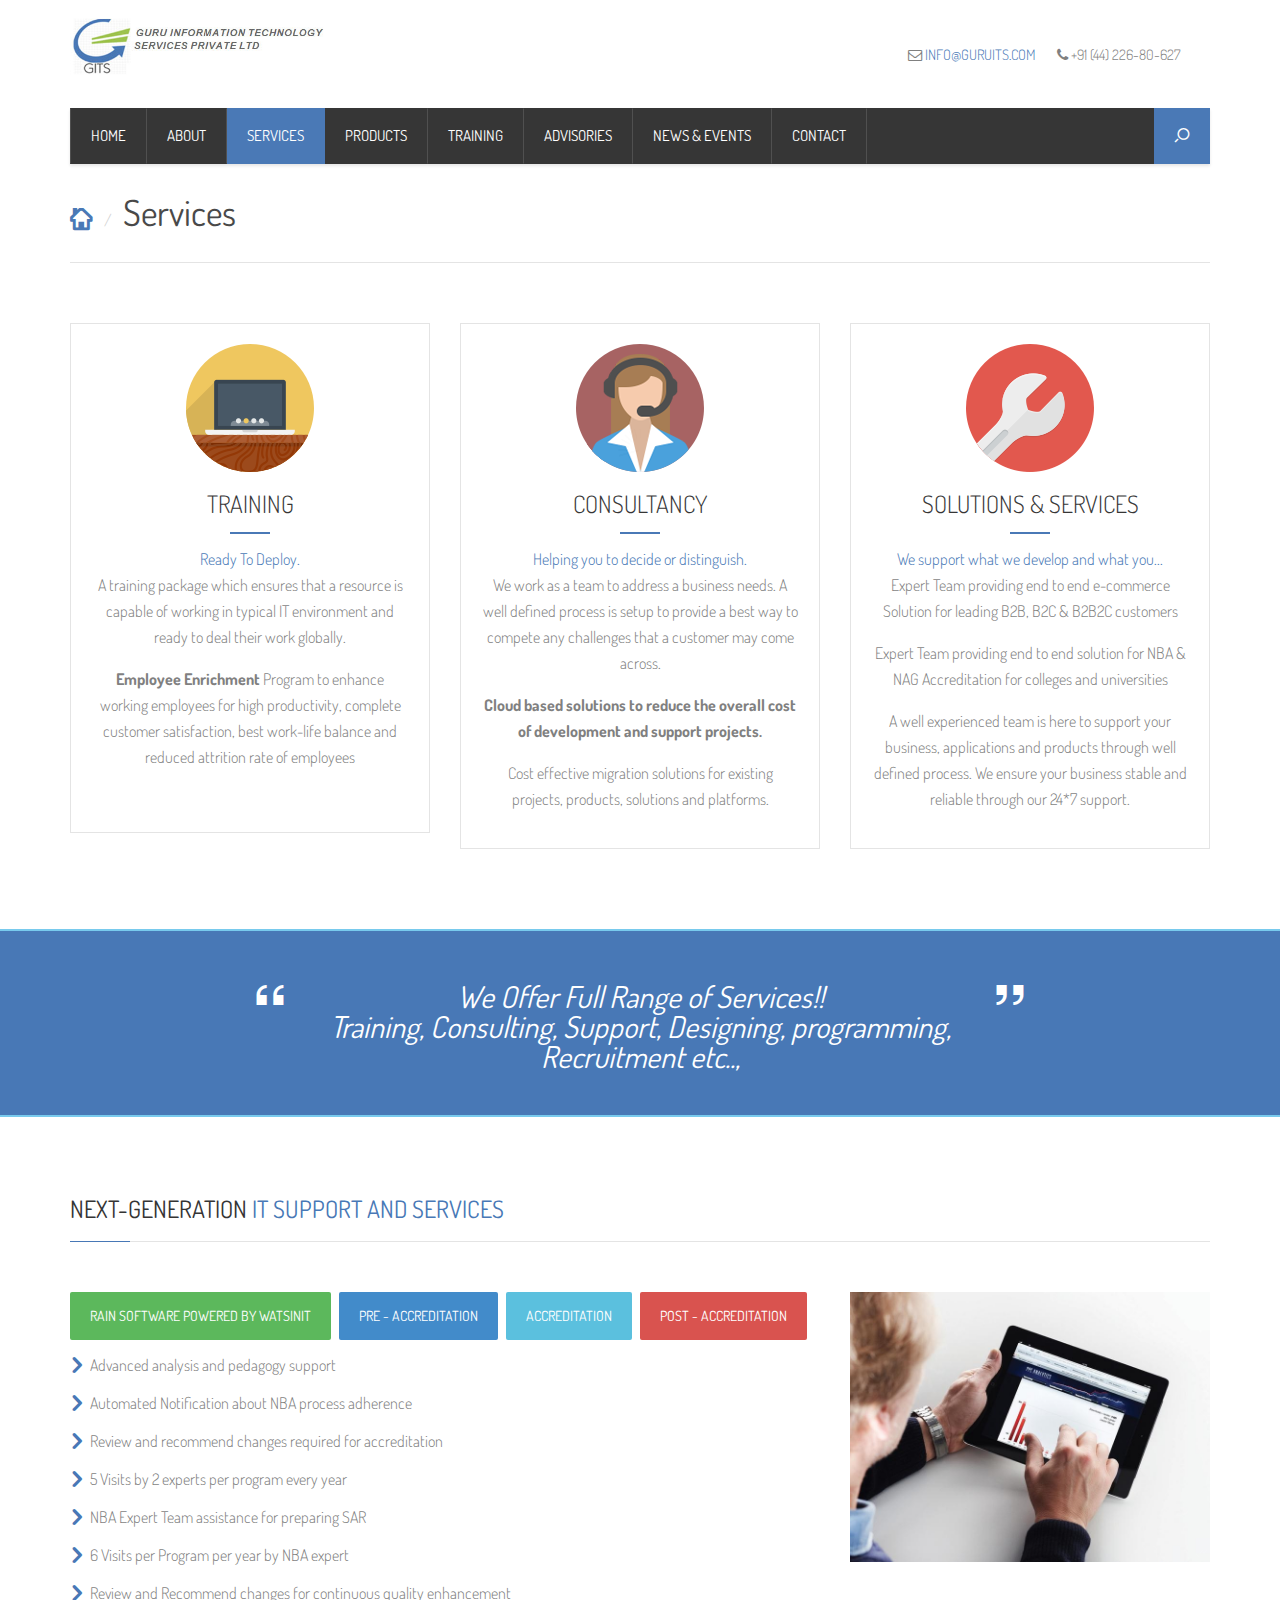
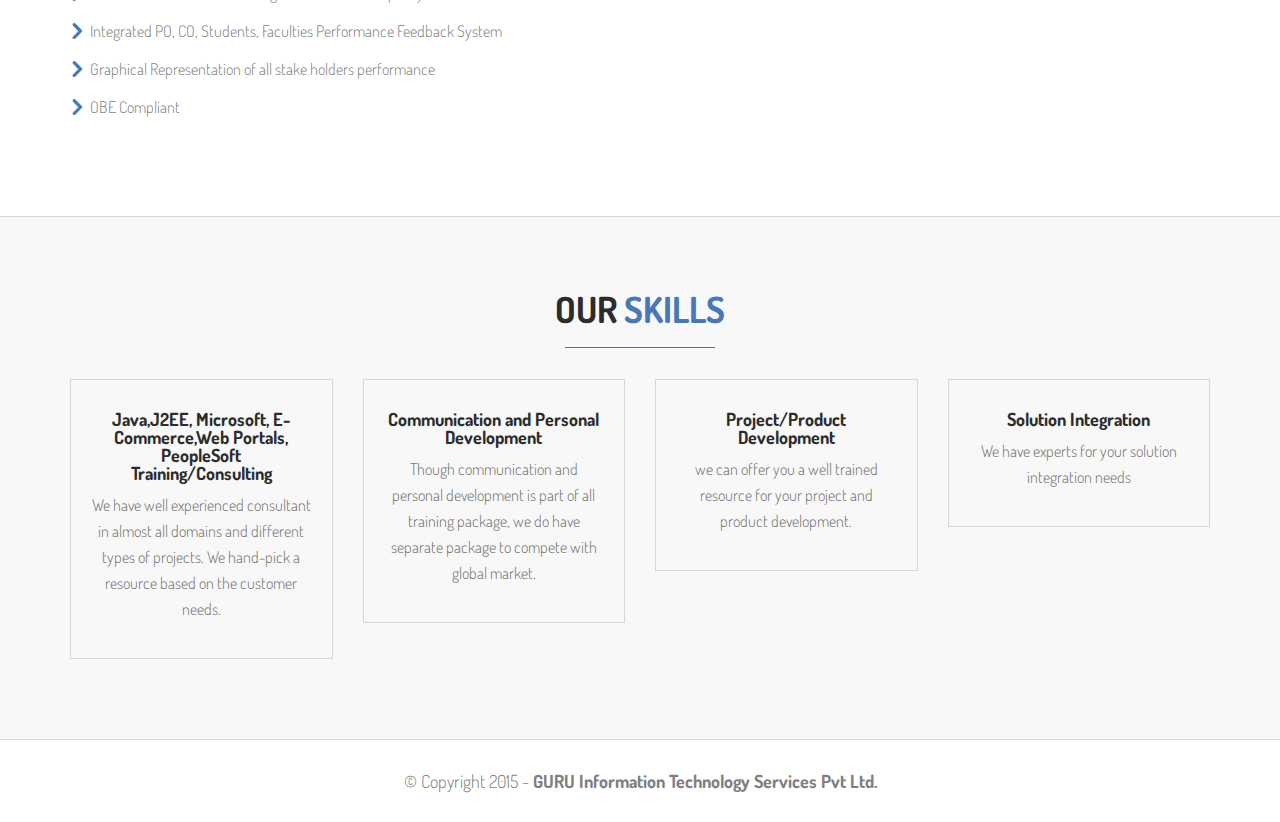
<file: services.html>
<!DOCTYPE html>
<!--[if lt IE 7]>      <html class="no-js lt-ie9 lt-ie8 lt-ie7"> <![endif]-->
<!--[if IE 7]>         <html class="no-js lt-ie9 lt-ie8"> <![endif]-->
<!--[if IE 8]>         <html class="no-js lt-ie9"> <![endif]-->
<!--[if gt IE 8]><!--> <html class="no-js"> <!--<![endif]-->
<head>
<title>GITS :: Services</title>
<meta charset="utf-8">
<!--[if IE]>
        <meta http-equiv="X-UA-Compatible" content="IE=edge">
    <![endif]-->
<meta name="description" content="">
<meta name="viewport" content="width=device-width, initial-scale=1">
<!-- Place favicon.ico and apple-touch-icon.png in the root directory -->
<link rel="icon" href="favicon.ico" type="image/x-icon" />
<link rel="stylesheet" href="css/bootstrap.min.css">
<link rel="stylesheet" href="css/main.css" id="color-switcher-link">
<link rel="stylesheet" href="css/animations.css">
<link rel="stylesheet" href="css/fonts.css">
<script src="js/modernizr-2.6.2.min.js"></script>
<!--[if lt IE 9]>
        <script src="js/html5shiv.min.js"></script>
        <script src="js/respond.min.js"></script>
    <![endif]-->
</head>
<body>
<!--[if lt IE 7]>
            <p class="browsehappy">You are using an <strong>outdated</strong> browser. Please <a href="http://browsehappy.com/">upgrade your browser</a> to improve your experience.</p>
        <![endif]-->
<!-- login modal -->
<div id="box_wrapper">
  <section id="topline" class="light_section table_section">
    <div class="container">
      <div class="row">
        <div class="col-sm-3"> <a href="index.html" class="navbar-brand"><img src="images/logo.jpg" alt=""> </a> </div>
        <div class="col-sm-9 text-right"> <span> <i class="fa fa-envelope-o"></i> <a href="mailto:info@guruits.com">info@guruits.com</a> </span> <span> <i class="fa fa-phone"></i> +91 (44) 226-80-627 </span> </div>
      </div>
    </div>
  </section>
  <header id="header">
    <div class="container">
      <div class="row">
        <div class="col-sm-12">
          <div> <span id="toggle_mobile_menu"></span> <span id="toggle_search"></span>
            <div class="widget widget_search">
              <form role="search" method="get" id="searchform" class="searchform form-inline" action="/">
                <div class="form-group">
                  <label class="screen-reader-text" for="search">Search for:</label>
                  <input type="text" value="" name="search" id="search" class="form-control" placeholder="Search...">
                </div>
                <button type="submit" id="searchsubmit" class="theme_button">Search</button>
              </form>
            </div>
            <nav id="mainmenu_wrapper">
              <ul id="mainmenu" class="nav sf-menu">
                <li> <a href="index.html">Home</a> </li>
                <li> <a href="about.html">About</a> </li>
                <li class="active"> <a href="services.html">Services</a> </li>
                <li> <a href="products.html">Products</a> </li>
				<li> <a href="form.html">Training</a> </li>
                <li> <a href="viewAdvisories.php">Advisories</a> </li>
				 <li> <a href="newsAndEvents.php">News & Events</a> </li>
                <li> <a href="contact.html">Contact</a> </li>
				
              </ul>
            </nav>
          </div>
        </div>
      </div>
    </div>
  </header>
  <section id="breadcrumbs" class="light_section with_bottom_border">
    <div class="container">
      <div class="row">
        <div class="col-sm-12">
          <ol class="breadcrumb">
            <li> <a href="index.html"><i class="rt-icon-home2"></i></a> </li>
            <li class="active">
              <h1>Services</h1>
            </li>
          </ol>
        </div>
      </div>
    </div>
  </section>
  <section class="light_section">
    <div class="container">
      <div class="row">
        <div class="col-sm-4 to_animate animated fadeInLeftBig" data-animation="fadeInLeftBig" data-delay="150">
          <div class="teaser with_image with_border">
            <div class="teaser_image"> <img src="images/t.png" alt=""> </div>
            <div class="teaser_description">
              <h3>Training</h3>
              <a>Ready To Deploy.</a>
              <p>A training package which ensures that a resource is capable of working in typical IT environment and ready to deal their work globally.</p>
              <strong>Employee Enrichment</strong> Program to enhance working employees for high productivity, complete customer satisfaction, best work-life balance and reduced attrition rate of employees<br/>
              <br/>
              </p>
            </div>
          </div>
        </div>
        <div class="col-sm-4 to_animate animated pullUp" data-animation="pullUp" data-delay="150">
          <div class="teaser with_image with_border">
            <div class="teaser_image"> <img src="images/c.png" alt=""> </div>
            <div class="teaser_description">
              <h3>Consultancy</h3>
              <a> Helping you to decide or distinguish.</a>
              <p>We work as a team to address a business needs. A well defined process is setup to provide a best way to compete any challenges that a customer may come across.</p>
              <p> <strong>Cloud based solutions to reduce the overall cost of development and support projects.</strong></p>
              <p> Cost effective migration solutions for existing projects, products, solutions and platforms. <br/>
              </p>
            </div>
          </div>
        </div>
        <div class="col-sm-4 to_animate animated fadeInRightBig" data-animation="fadeInRightBig" data-delay="150">
          <div class="teaser with_image with_border">
            <div class="teaser_image"> <img src="images/s.png" alt=""> </div>
            <div class="teaser_description">
              <h3>Solutions &amp; Services</h3>
              <a>We support what we develop and what you...</a>
              <p>Expert Team providing end to end e-commerce Solution for leading B2B, B2C & B2B2C customers</p>
              <p> Expert Team providing end to end solution for NBA & NAG Accreditation  for colleges and universities</p>
              <p> A well experienced team is here to support your business, applications and products through well defined process. We ensure your business stable and reliable through our 24*7 support.</p>
            </div>
          </div>
        </div>
      </div>
    </div>
  </section>
  <section class="color_section action_section">
    <div class="row">
      <div class="col-sm-12 text-center to_animate animated slideInLeft" data-animation="slideInLeft" data-delay="150">
        <blockquote>
          <h2> We Offer Full Range of Services!! <br/>
            Training, Consulting, Support, Designing, programming, Recruitment etc..,</h2>
        </blockquote>
      </div>
    </div>
  </section>
<section class="light_section" id="content">
    
    <div class="container">
        <div class="row">
         <div class="col-sm-12 col-md-12 col-lg-12 to_animate animated fadeInRight" data-animation="fadeInRight" data-delay="150">
         <div class="widget">
        <h3>Next-generation <span class="highlight">IT support and services</span></h3>
        </div>
        </div>
            <!-- main content -->
            <div class="col-sm-8 col-md-8 col-lg-8 to_animate animated fadeInLeftBig" data-animation="fadeInLeftBig" data-delay="150">
        <div><span  class="btn btn-success">RAIN SOFTWARE Powered by watsinit</span>&nbsp;&nbsp;<span  class="btn btn-primary">PRE - ACCREDITATION</span>&nbsp;&nbsp;<span  class="btn btn-info">ACCREDITATION</span>&nbsp;&nbsp;<span  class="btn btn-danger">POST - ACCREDITATION</span></div>
                  <ul class="list2">
                        <li>Advanced analysis and pedagogy support</li>
                        <li>Automated Notification about NBA process adherence</li>
                        <li>Review and recommend changes required for accreditation</li>
                        <li>5 Visits by 2 experts per program every year </li>
                        <li>NBA Expert Team assistance for preparing SAR </li>
                        <li>6 Visits per Program per year by NBA expert</li>
                        <li>Review and Recommend changes for continuous quality enhancement</li>
                        <li>Integrated PO, CO, Students, Faculties Performance   Feedback System</li>
                        <li>Graphical Representation of all stake holders performance</li>
                        <li>OBE Compliant</li>

  </ul>          

            </div> <!--eof col-sm-9 (main content)-->




            <!-- Sidebar -->
            <div class="col-sm-4 col-md-4 col-lg-4 to_animate animated fadeInRightBig" data-animation="fadeInRightBig" data-delay="150">

<img src="images/it-services.jpg" alt=""> 
              

            </div>
            <!-- eof sidebar -->

        </div>
    </div>



</section>
  <section class="grey_section">
    <div class="container">
      <div class="row">
        <h2 class="section_header text-center">Our <span class="highlight">Skills</span></h2>
        <div class="col-md-3 col-sm-6 to_animate animated fadeInUp">
          <div class="widget widget_text teaser  with_border">
            <h4><strong>Java,J2EE, Microsoft, E-Commerce,Web Portals, PeopleSoft Training/Consulting</strong></h4>
            <p>We have well experienced consultant in almost all domains and different types of projects. We hand-pick a resource based on the customer needs.</p>
          </div>
        </div>
        <div class="col-md-3 col-sm-6 to_animate animated fadeInUp">
          <div class="widget widget_text teaser  with_border">
            <h4><strong>Communication and Personal Development</strong></h4>
            <p>Though communication and personal development is part of all training package, we do have separate package to compete with global market.</p>
          </div>
        </div>
        <div class="col-md-3 col-sm-6 to_animate animated fadeInUp">
          <div class="widget widget_text teaser  with_border">
            <h4><strong>Project/Product Development</strong></h4>
            <p>we can offer you a well trained resource for your project and product development.</p>
          </div>
        </div>
        <div class="col-md-3 col-sm-6 to_animate animated fadeInUp">
          <div class="widget widget_text teaser  with_border">
            <h4><strong>Solution Integration</strong></h4>
            <p>We have experts for your solution integration needs</p>
          </div>
        </div>
      </div>
    </div>
  </section>
  <section id="copyright" class="light_section">
    <div class="container">
      <div class="row">
        <div class="col-sm-12 text-center">
          <p>&copy; Copyright 2015 - <strong> GURU Information Technology Services Pvt Ltd.</strong></p>
        </div>
      </div>
    </div>
  </section>
</div>
<!-- eof #box_wrapper -->
<div class="preloader">
  <div class="preloader_image"></div>
</div>
<!-- libraries -->
<script src="js/jquery-1.11.1.min.js"></script>
<script src="js/bootstrap.min.js"></script>
<script src="js/jquery.appear.js"></script>
<!-- superfish menu  -->
<script src="js/jquery.hoverIntent.js"></script>
<script src="js/superfish.js"></script>
<!-- page scrolling -->
<script src="js/jquery.easing.1.3.js"></script>
<script src='js/jquery.nicescroll.min.js'></script>
<script src="js/jquery.ui.totop.js"></script>
<script src="js/jquery.localscroll-min.js"></script>
<script src="js/jquery.scrollTo-min.js"></script>
<script src='js/jquery.parallax-1.1.3.js'></script>
<!-- widgets -->

<!-- custom scripts -->
<script src="js/plugins.js"></script>
<script src="js/main.js"></script>
</body>
</html>
</file>
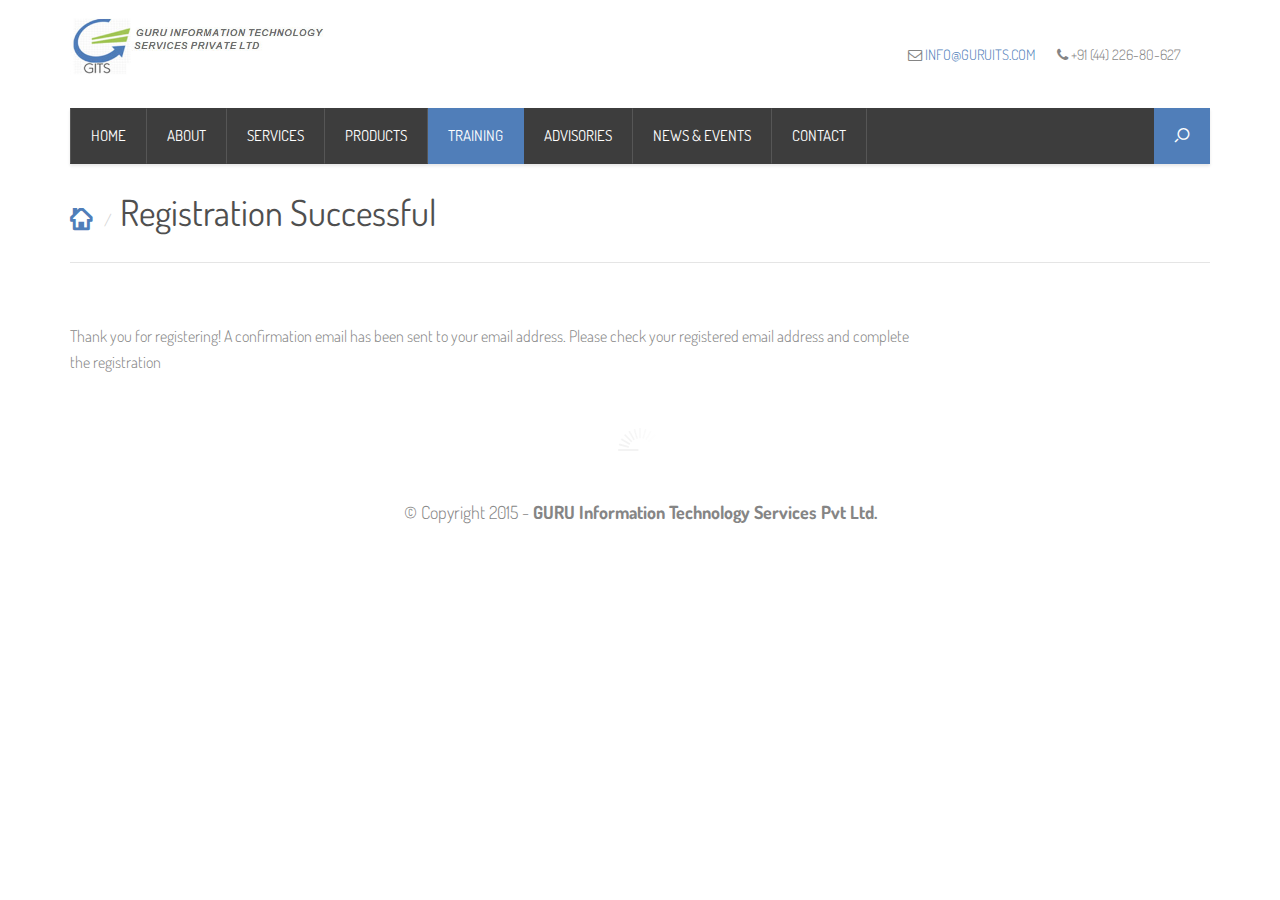
<file: success.html>
<!DOCTYPE html>
<!--[if lt IE 7]>      <html class="no-js lt-ie9 lt-ie8 lt-ie7"> <![endif]-->
<!--[if IE 7]>         <html class="no-js lt-ie9 lt-ie8"> <![endif]-->
<!--[if IE 8]>         <html class="no-js lt-ie9"> <![endif]-->
<!--[if gt IE 8]><!--> <html class="no-js"> <!--<![endif]-->
<head>
    <title>About GITS !!!.</title>
    <meta charset="utf-8">
    <!--[if IE]>
        <meta http-equiv="X-UA-Compatible" content="IE=edge">
    <![endif]-->
    <meta name="description" content="">
    <meta name="viewport" content="width=device-width, initial-scale=1">

    <!-- Place favicon.ico and apple-touch-icon.png in the root directory -->
<link rel="icon" href="favicon.ico" type="image/x-icon" />
    <link rel="stylesheet" href="css/bootstrap.min.css">
    <link rel="stylesheet" href="css/main.css" id="color-switcher-link">
    <link rel="stylesheet" href="css/animations.css">
    <link rel="stylesheet" href="css/fonts.css">
    <script src="js/modernizr-2.6.2.min.js"></script>

    <!--[if lt IE 9]>
        <script src="js/html5shiv.min.js"></script>
        <script src="js/respond.min.js"></script>
    <![endif]-->

</head>
<body>
        <!--[if lt IE 7]>
            <p class="browsehappy">You are using an <strong>outdated</strong> browser. Please <a href="http://browsehappy.com/">upgrade your browser</a> to improve your experience.</p>
        <![endif]-->

<!-- login modal -->

<div id="box_wrapper">


    <section id="topline" class="light_section table_section">
         <div class="container">
            <div class="row">
                <div class="col-sm-3">
                    <a href="index.html" class="navbar-brand"><img src="images/logo.jpg" alt=""> </a>
                    
                </div>
                <div class="col-sm-9 text-right">
                    <span>
                        <i class="fa fa-envelope-o"></i> <a href="mailto:info@guruits.com">info@guruits.com</a>
                    </span>
                    <span>
                        <i class="fa fa-phone"></i> +91 (44) 226-80-627
                    </span>
                   
                </div>
                
            </div>
        </div>
    </section>


    <header id="header">
        <div class="container">
            <div class="row">
                <div class="col-sm-12">
                    <div>
                        <span id="toggle_mobile_menu"></span>
                        <span id="toggle_search"></span>
                        <div class="widget widget_search">
                            <form role="search" method="get" id="searchform" class="searchform form-inline" action="/">
                                <div class="form-group">
                                    <label class="screen-reader-text" for="search">Search for:</label>
                                    <input type="text" value="" name="search" id="search" class="form-control" placeholder="Search...">
                                </div>
                                <button type="submit" id="searchsubmit" class="theme_button">Search</button>
                            </form>
                        </div>
                        <nav id="mainmenu_wrapper">
                            <ul id="mainmenu" class="nav sf-menu">
                                <li>
                                    <a href="index.html">Home</a>
                                </li>
                                <li >
                                    <a href="about.html">About</a>
                                </li>
                                <li>
                                    <a href="services.html">Services</a>
                                </li>
                                <li>
                                    <a href="products.html">Products</a>
                                </li>
								<li class="active">
                                    <a href="form.html">Training</a>
                                </li>
								<li >
                                    <a href="viewAdvisories.php">Advisories</a>
                                </li>
								<li  >
                                    <a href="newsAndEvents.php">News & Events</a>
                                </li>
                                
                                <li>
                                    <a href="contact.html">Contact</a>
                                </li>
                            </ul>  
                        </nav>
                    </div>
                
                </div>
            </div>
        </div>
    </header>

    <section id="breadcrumbs" class="light_section with_bottom_border">
        <div class="container">
            <div class="row">
                <div class="col-sm-12">
                    <ol class="breadcrumb">
                        <li>
                            <a href="index.html"><i class="rt-icon-home2"></i></a>
                        </li>
                        <li class="active"><h1>Registration Successful</h1></li>
                    </ol>
                </div>
                
            </div>
        </div>
    </section>




    <section class="light_section">
        <div class="container">
            <div class="row">
                <div class="col-sm-9 to_animate animated fadeInLeftBig" data-animation="fadeInLeftBig" data-delay="150">
                    <div class="widget widget_text">
                        <p>Thank you for registering! A confirmation email has been sent to your email address. 
	Please check your registered email address and complete the registration</p>

                            
                    </div>
                </div>

                                
                
            </div>
            
    </section>

   


    


    <section id="copyright" class="light_section">
        <div class="container">
            <div class="row">
                <div class="col-sm-12 text-center">
                    <p>&copy; Copyright 2015 - <strong> GURU Information Technology Services Pvt Ltd.</strong></p>
                </div>
                               
            </div>
        </div>
    </section>
 

</div><!-- eof #box_wrapper -->

<div class="preloader">
    <div class="preloader_image"></div>
</div>


        <!-- libraries -->
        <script src="js/jquery-1.11.1.min.js"></script>
        <script src="js/bootstrap.min.js"></script>
        <script src="js/jquery.appear.js"></script>

        <!-- superfish menu  -->
        <script src="js/jquery.hoverIntent.js"></script>
        <script src="js/superfish.js"></script>
        
        <!-- page scrolling -->
        <script src="js/jquery.easing.1.3.js"></script>
        <script src='js/jquery.nicescroll.min.js'></script>
        <script src="js/jquery.ui.totop.js"></script>
        <script src="js/jquery.localscroll-min.js"></script>
        <script src="js/jquery.scrollTo-min.js"></script>
        <script src='js/jquery.parallax-1.1.3.js'></script>


        <!-- custom scripts -->
        <script src="js/plugins.js"></script>
        <script src="js/main.js"></script>

    </body>
</html>
</file>
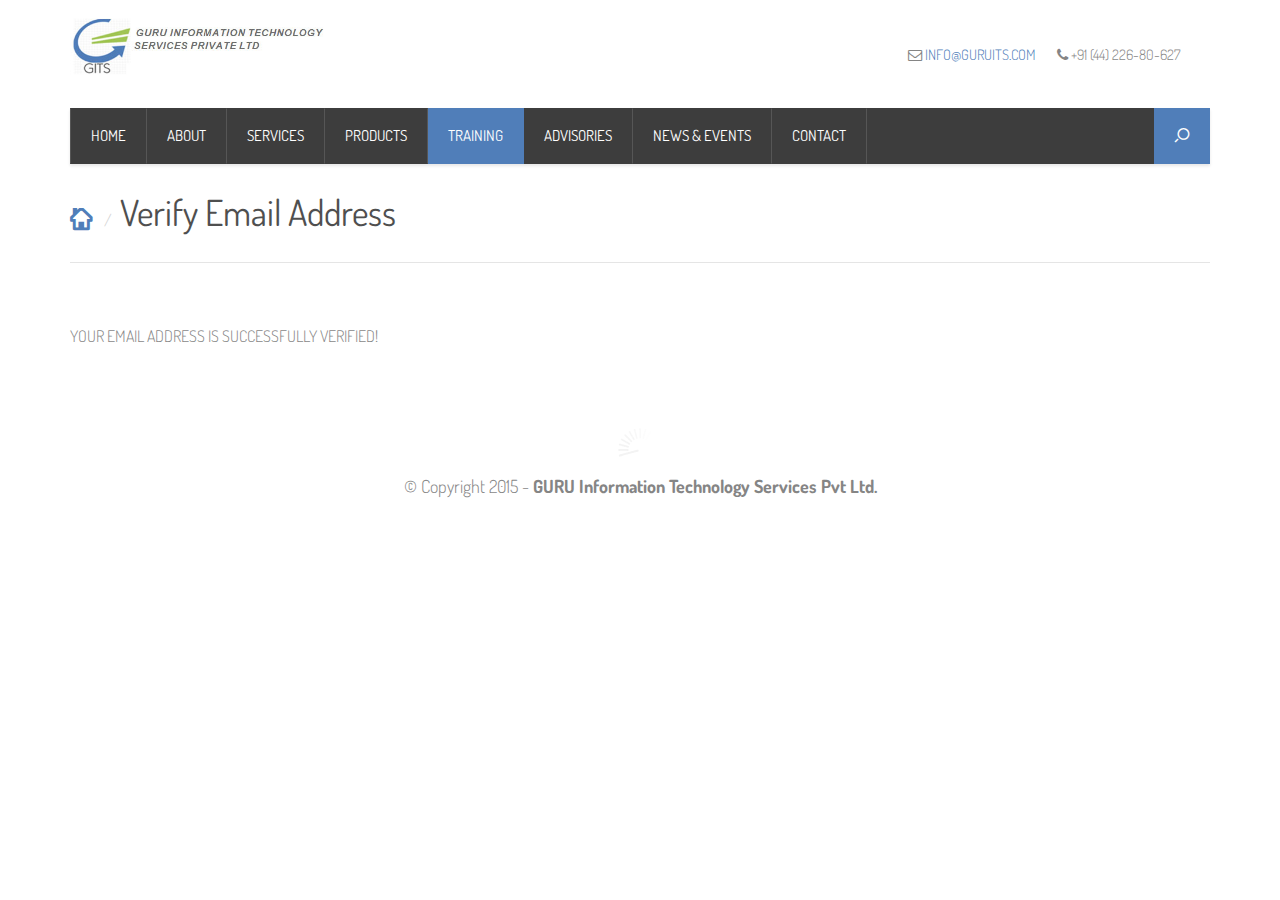
<file: verified.html>
<!DOCTYPE html>
<!--[if lt IE 7]>      <html class="no-js lt-ie9 lt-ie8 lt-ie7"> <![endif]-->
<!--[if IE 7]>         <html class="no-js lt-ie9 lt-ie8"> <![endif]-->
<!--[if IE 8]>         <html class="no-js lt-ie9"> <![endif]-->
<!--[if gt IE 8]><!--> <html class="no-js"> <!--<![endif]-->
<head>
    <title>About GITS !!!.</title>
    <meta charset="utf-8">
    <!--[if IE]>
        <meta http-equiv="X-UA-Compatible" content="IE=edge">
    <![endif]-->
    <meta name="description" content="">
    <meta name="viewport" content="width=device-width, initial-scale=1">

    <!-- Place favicon.ico and apple-touch-icon.png in the root directory -->
<link rel="icon" href="favicon.ico" type="image/x-icon" />
    <link rel="stylesheet" href="css/bootstrap.min.css">
    <link rel="stylesheet" href="css/main.css" id="color-switcher-link">
    <link rel="stylesheet" href="css/animations.css">
    <link rel="stylesheet" href="css/fonts.css">
    <script src="js/modernizr-2.6.2.min.js"></script>

    <!--[if lt IE 9]>
        <script src="js/html5shiv.min.js"></script>
        <script src="js/respond.min.js"></script>
    <![endif]-->

</head>
<body>
        <!--[if lt IE 7]>
            <p class="browsehappy">You are using an <strong>outdated</strong> browser. Please <a href="http://browsehappy.com/">upgrade your browser</a> to improve your experience.</p>
        <![endif]-->

<!-- login modal -->

<div id="box_wrapper">


    <section id="topline" class="light_section table_section">
         <div class="container">
            <div class="row">
                <div class="col-sm-3">
                    <a href="index.html" class="navbar-brand"><img src="images/logo.jpg" alt=""> </a>
                    
                </div>
                <div class="col-sm-9 text-right">
                    <span>
                        <i class="fa fa-envelope-o"></i> <a href="mailto:info@guruits.com">info@guruits.com</a>
                    </span>
                    <span>
                        <i class="fa fa-phone"></i> +91 (44) 226-80-627
                    </span>
                   
                </div>
                
            </div>
        </div>
    </section>


    <header id="header">
        <div class="container">
            <div class="row">
                <div class="col-sm-12">
                    <div>
                        <span id="toggle_mobile_menu"></span>
                        <span id="toggle_search"></span>
                        <div class="widget widget_search">
                            <form role="search" method="get" id="searchform" class="searchform form-inline" action="/">
                                <div class="form-group">
                                    <label class="screen-reader-text" for="search">Search for:</label>
                                    <input type="text" value="" name="search" id="search" class="form-control" placeholder="Search...">
                                </div>
                                <button type="submit" id="searchsubmit" class="theme_button">Search</button>
                            </form>
                        </div>
                        <nav id="mainmenu_wrapper">
                            <ul id="mainmenu" class="nav sf-menu">
                                <li>
                                    <a href="index.html">Home</a>
                                </li>
                                <li >
                                    <a href="about.html">About</a>
                                </li>
                                <li>
                                    <a href="services.html">Services</a>
                                </li>
                                <li>
                                    <a href="products.html">Products</a>
                                </li>
								<li class="active">
                                    <a href="form.html">Training</a>
                                </li>
								<li >
                                    <a href="viewAdvisories.php">Advisories</a>
                                </li>
								<li  >
                                    <a href="newsAndEvents.php">News & Events</a>
                                </li>                                
                                <li>
                                    <a href="contact.html">Contact</a>
                                </li>
                            </ul>  
                        </nav>
                    </div>
                
                </div>
            </div>
        </div>
    </header>

    <section id="breadcrumbs" class="light_section with_bottom_border">
        <div class="container">
            <div class="row">
                <div class="col-sm-12">
                    <ol class="breadcrumb">
                        <li>
                            <a href="index.html"><i class="rt-icon-home2"></i></a>
                        </li>
                        <li class="active"><h1>Verify Email Address</h1></li>
                    </ol>
                </div>
                
            </div>
        </div>
    </section>




    <section class="light_section">
        <div class="container">
            <div class="row">
                <div class="col-sm-9 to_animate animated fadeInLeftBig" data-animation="fadeInLeftBig" data-delay="150">
                    <div class="widget widget_text">
                        <p>YOUR EMAIL ADDRESS IS SUCCESSFULLY VERIFIED! </p>

                            
                    </div>
                </div>

                                
                
            </div>
            
    </section>

   


    


    <section id="copyright" class="light_section">
        <div class="container">
            <div class="row">
                <div class="col-sm-12 text-center">
                    <p>&copy; Copyright 2015 - <strong> GURU Information Technology Services Pvt Ltd.</strong></p>
                </div>
                               
            </div>
        </div>
    </section>
 

</div><!-- eof #box_wrapper -->

<div class="preloader">
    <div class="preloader_image"></div>
</div>


        <!-- libraries -->
        <script src="js/jquery-1.11.1.min.js"></script>
        <script src="js/bootstrap.min.js"></script>
        <script src="js/jquery.appear.js"></script>

        <!-- superfish menu  -->
        <script src="js/jquery.hoverIntent.js"></script>
        <script src="js/superfish.js"></script>
        
        <!-- page scrolling -->
        <script src="js/jquery.easing.1.3.js"></script>
        <script src='js/jquery.nicescroll.min.js'></script>
        <script src="js/jquery.ui.totop.js"></script>
        <script src="js/jquery.localscroll-min.js"></script>
        <script src="js/jquery.scrollTo-min.js"></script>
        <script src='js/jquery.parallax-1.1.3.js'></script>


        <!-- custom scripts -->
        <script src="js/plugins.js"></script>
        <script src="js/main.js"></script>

    </body>
</html>
</file>
<file: css/main.css>
@import url(http://fonts.googleapis.com/css?family=Dosis:300,400);

.col-xs-15,
.col-sm-15,
.col-md-15,
.col-lg-15 {
  position: relative;
  min-height: 1px;
  padding-right: 15px;
  padding-left: 15px;
}

.col-xs-15 {
  width: 20%;
  float: left;
}

@media (min-width: 768px) {
  .col-sm-15 {
    width: 20%;
    float: left;
  }
}
@media (min-width: 992px) {
  .col-md-15 {
    width: 20%;
    float: left;
  }
}
@media (min-width: 1200px) {
  .col-lg-15 {
    width: 20%;
    float: left;
  }
}
/*breadcrumbs*/
.breadcrumb {
  margin: 0;
  padding: 0;
  background-color: transparent;
  border-radius: 0;
}

.breadcrumb > .active {
  color: inherit;
  opacity: 0.9;
}

/*pagination*/
.pagination > li > a,
.pagination > li > span {
  padding: 12px 18px;
  color: #7f7f7f;
  border-color: #e4e4e4;
  margin-left: 6px;
  border-width: 0;
}

.pagination > li > a:hover,
.pagination > li > span:hover,
.pagination > li > a:focus,
.pagination > li > span:focus {
  background-color: #4878b6;
  border-color: #4878b6;
  color: #ffffff;
}

.pagination > .active > a,
.pagination > .active > span,
.pagination > .active > a:hover,
.pagination > .active > span:hover,
.pagination > .active > a:focus,
.pagination > .active > span:focus {
  background-color: #4878b6;
  border-color: #4878b6;
  color: #ffffff;
}

/*forms*/
.form-control {
  height: 42px;
  border-color: #e4e4e4;
  border-radius: 1px;
  color: #1D1D1D;
}

.form-control-r {
  height: 12px;
  border-color: #e4e4e4;
  border-radius: 1px;
  color: #1D1D1D;
}


.form-control, .form-control:focus {
  -webkit-box-shadow: none;
  box-shadow: none;
}


.form-control-r, .form-control:focus {
  -webkit-box-shadow: none;
  box-shadow: none;
}



.form-control.invalid {
  -webkit-box-shadow: 0 0 0 2px #4878b6;
  box-shadow: 0 0 0 2px #4878b6;
}

.form-control-r.invalid {
  -webkit-box-shadow: 0 0 0 2px #4878b6;
  box-shadow: 0 0 0 2px #4878b6;
}


.form-control:focus {
  border-color: #7f7f7f;
  color: #7f7f7f;
}


.form-control-r:focus {
  border-color: #7f7f7f;
  color: #7f7f7f;
}


.form-control:-moz-placeholder {
  color: #7f7f7f;
  opacity: 1;
}

.form-control::-moz-placeholder {
  color: #7f7f7f;
  opacity: 1;
}

.form-control:-ms-input-placeholder {
  color: #7f7f7f;
  
}

.form-control::-webkit-input-placeholder {
  color: #7f7f7f;
  font-size:17px;
}

.form-control:focus:-moz-placeholder {
  color: transparent;
  opacity: 1;
}

.form-control:focus::-moz-placeholder {
  color: transparent;
  opacity: 1;
}

.form-control:focus:-ms-input-placeholder {
  color: transparent;
}

.form-control:focus::-webkit-input-placeholder {
  color: transparent;
}

/*carousel*/
.carousel {
  overflow: hidden;
}

.carousel-indicators li {
  width: 12px;
  height: 12px;
  margin: 0;
  -webkit-transition: all 0.2s ease-in-out 0s;
  -moz-transition: all 0.2s ease-in-out 0s;
  -o-transition: all 0.2s ease-in-out 0s;
  -ms-transition: all 0.2s ease-in-out 0s;
  transition: all 0.2s ease-in-out 0s;
}

.carousel-indicators li:hover {
  opacity: 0.8;
}

.carousel-control {
  border: 1px solid #ffffff;
  color: #ffffff !important;
  border-radius: 0px;
  width: 50px;
  height: 50px;
  left: -50px;
  top: 50%;
  margin-top: -25px;
  text-shadow: none;
  opacity: 1;
  background-image: none !important;
  filter: alpha(opacity=100);
}

.carousel-control.right {
  right: -50px;
}

.carousel:hover .carousel-control {
  left: 50px;
}

.carousel:hover .carousel-control.right {
  left: auto;
  right: 50px;
}

.carousel-control span {
  font-family: 'fontello' !important;
  width: 50px !important;
  height: 50px !important;
  margin: 0 !important;
  font-size: 16px !important;
  left: 0 !important;
  top: 0 !important;
  line-height: 50px;
}

.carousel-control .icon-prev:before {
  content: '\e801';
}

.carousel-control .icon-next:before {
  content: '\e80a';
}

/*collapse accordion*/
.panel-heading .panel-title {
  font-size: 20px;
  font-weight: 400;
  padding: 0;
  position: relative;
}
.panel-heading .panel-title > a {
  font-size: 18px;
  line-height: 1;
  display: block;
  padding: 17px 10px 17px 50px;
  border-radius: 0px;
  color: #ffffff;
  background-color: #343434;
  border-color: #4878b6;
}
.panel-heading .panel-title > a.collapsed:hover,
.panel-heading .panel-title > a:hover {
  color: #ffffff;
  background-color: #343434;
  border-color: #343434;
}
.panel-heading .panel-title > a.collapsed {
  color: #ffffff;
  background-color: #4878b6;
  border-color: #4878b6;
}
.panel-heading .panel-title > a:after {
  font-family: 'FontAwesome';
  content: "\f056";
  position: absolute;
  font-size: 34px;
  left: 11px;
  top: 10px;
}
.panel-heading .panel-title > a.collapsed:after {
  content: "\f055";
}

.panel {
  box-shadow: none;
}

.panel-group .panel {
  border-radius: 0;
  background-color: transparent;
}

.panel-default > .panel-heading {
  background-color: transparent;
  color: inherit;
  position: relative;
  border: none;
  border-radius: 0;
  padding: 0;
}

.panel-default {
  border-color: transparent;
}

.panel-group .panel + .panel {
  margin-top: 3px;
}

.panel-group .panel-heading + .panel-collapse .panel-body {
  padding: 23px 20px 15px;
  margin-top: -3px;
  border: 1px solid #e4e4e4;
  border-radius: 0px;
}

/*progress bars*/
.progress {
  overflow: visible;
  height: 32px;
  position: relative;
  border-radius: 2px;
  -webkit-box-shadow: none;
  box-shadow: none;
  background-color: #f5f5f5;
  margin-left: 40px;
}

.progress-bar {
  background-color: #4878b6;
  color: inherit;
  -webkit-box-shadow: none;
  box-shadow: none;
}

.progress-bar span {
  position: absolute;
  font-size: 1.5em;
  left: -40px;
  top: 7px;
}

.alert {
  border-radius: 0;
  border-width: 2px;
}

/*nav*/
.nav > li > a {
  color: inherit;
}

.nav > li > a:hover,
.nav > li > a:focus {
  background-color: inherit;
}

/*tabs*/
.tab-content {
  padding: 0;
  border-radius: 0 0 0 0;
  background-color: #ffffff;
  padding: 20px 30px;
  border: 1px solid #e4e4e4;
}

.nav-tabs {
  border-bottom-color: transparent;
  font-size: 16px;
  margin-top: 0px;
  margin-bottom: -2px;
}

.nav-tabs > li > a {
  padding: 13px 20px;
  margin-right: 2px;
  margin-top: 0px;
  border: 1px solid #e4e4e4;
  border-radius: 0;
}

.nav-tabs > li.active > a,
.nav-tabs > li.active > a:hover,
.nav-tabs > li.active > a:focus {
  border-bottom-color: transparent;
  border-width: 2px;
  background-color: #ffffff;
  color: #343434;
}

/*bs buttons*/
.btn {
  padding: 14px 20px;
  text-transform: uppercase;
  margin: 0 2px 6px 0;
  border: none;
  border-radius: 2px;
  -webkit-transition: all 0.3s ease-in-out 0s;
  -moz-transition: all 0.3s ease-in-out 0s;
  -o-transition: all 0.3s ease-in-out 0s;
  -ms-transition: all 0.3s ease-in-out 0s;
  transition: all 0.3s ease-in-out 0s;
}

/*
**vertical margins and paddings
*/
section > .container {
  padding-top: 70px;
  padding-bottom: 70px;
}

.darkgrey_section + .darkgrey_section > .container,
.dark_section + .dark_section > .container,
.color_section + .color_section > .container,
.light_section + .light_section > .container,
.grey_section + .grey_section > .container {
  padding-top: 5px;
}

.darkgrey_section + .darkgrey_section[class*="with_"] > .container,
.dark_section + .dark_section[class*="with_"] > .container,
.color_section + .color_section[class*="with_"] > .container,
.light_section + .light_section[class*="with_"] > .container,
.grey_section + .grey_section[class*="with_"] > .container {
  padding-top: 70px;
}

.row + .row {
  margin-top: 20px;
}

section > .container > .row > [class*="col-"],
footer > .container > .row > [class*="col-"] {
  margin-top: 10px;
  margin-bottom: 10px;
}

.table_section .container {
  height: 100%;
}

.table_section .row {
  display: table;
  height: 100%;
}

.table_section [class*="col-"] {
  display: table-cell;
  vertical-align: middle;
  float: none;
}

@media screen and (max-width: 767px) {
  .table_section .row,
  .table_section [class*="col-"] {
    display: block;
    width: auto;
  }

  [class*="col-"] + [class*="col-"] {
    margin-top: 25px !important;
  }

  [class*="col-xs"] + [class*="col-xs"] {
    margin-top: 0 !important;
  }
}
.action_section > .container {
  padding-top: 40px;
  padding-bottom: 40px;
}

#breadcrumbs > .container {
  padding-top: 20px;
  padding-bottom: 20px;
}

#breadcrumbs.light_section + .light_section > .container-fluid,
#breadcrumbs.light_section + .light_section > .container {
  padding-top: 50px;
}

#topline > .container {
  padding-top: 25px;
  padding-bottom: 25px;
}

#pagination > .container {
  padding-top: 30px;
  padding-bottom: 30px;
}

#footer > .container {
  padding-top: 50px;
  padding-bottom: 30px;
}

#copyright > .container {
  padding-top: 18px;
  padding-bottom: 18px;
}

@media (max-width: 767px) {
  .container {
    max-width: 500px;
  }
}
/*
**general styles
*/
html {
  width: 100%;
  height: 100%;
  position: relative;
  overflow: visible;
}

::selection {
  color: #ffffff;
  background-color: #4878b6;
}

::-moz-selection {
  color: #ffffff;
  background-color: #4878b6;
}

body {
  font-family: 'Dosis', sans-serif;
  font-size: 16px;
  font-weight: 300;
  line-height: 26px;
  background-color: #ffffff;
  overflow: visible;
  min-height: 100%;
  height: 100%;
  overflow-x: hidden;
}

h1,
h2,
h3,
h4,
h5,
h6,
.h1,
.h2,
.h3,
.h4,
.h5,
.h6 {
  line-height: 1;
  font-weight: 400;
}

p {
  margin-bottom: 16px;
}

blockquote,
.blockquote {
  font-size: 14px;
  position: relative;
  margin: 20px 0;
  padding: 16px 16px 16px 30px;
  line-height: 1.6;
  border-left: 5px solid #4878b6;
  font-style: italic;
}

blockquote h3 {
  font-size: 0.9em;
  font-style: normal;
}

blockquote h3:before,
blockquote h3:after {
  content: ' - ';
}

img {
  max-width: 100%;
}

a {
  text-decoration: none;
  -webkit-transition: all 0.3s ease-in-out 0s;
  -moz-transition: all 0.3s ease-in-out 0s;
  -o-transition: all 0.3s ease-in-out 0s;
  -ms-transition: all 0.3s ease-in-out 0s;
  transition: all 0.3s ease-in-out 0s;
}

a:hover {
  text-decoration: none;
  -webkit-transition: all 0.15s linear 0s;
  -moz-transition: all 0.15s linear 0s;
  -o-transition: all 0.15s linear 0s;
  -ms-transition: all 0.15s linear 0s;
  transition: all 0.15s linear 0s;
}

a:focus {
  outline: medium none;
  text-decoration: none;
}

a img {
  -webkit-transition: all 0.15s ease-in-out 0s;
  -moz-transition: all 0.15s ease-in-out 0s;
  -o-transition: all 0.15s ease-in-out 0s;
  -ms-transition: all 0.15s ease-in-out 0s;
  transition: all 0.15s ease-in-out 0s;
}

hr {
  border-top-width: 2px;
}

iframe {
  border: none;
  max-width: 100%;
}

input[type='number'] {
  -moz-appearance: textfield;
}

input::-webkit-outer-spin-button,
input::-webkit-inner-spin-button {
  -webkit-appearance: none;
}

/*
**utilites
*/
.alignleft {
  float: left;
  margin: 5px 20px 15px 0;
}

.with_background {
  padding: 20px;
  background-color: #f5f5f5;
}

.with_border {
  padding: 20px;
  border: 1px solid #e4e4e4;
}

#response,
.highlight {
  color: #4878b6;
}

/*dividers*/
.divider20 {
  margin: 20px 0;
}

.divider40 {
  margin: 40px 0;
}

.topmargin0 {
  margin-top: 0;
}

/*vertical align*/
.display_table {
  display: table;
  width: 100%;
  height: 100%;
}

.display_table_cell {
  display: table-cell;
  vertical-align: middle;
}

/*
**styled lists
*/
ul.list1 {
  list-style: none;
  padding-left: 22px !important;
}

ul.list1 li {
  position: relative;
  padding: 4px 0 4px;
}

ul.list1 li:before {
  content: '';
  display: block;
  position: absolute;
  border: 2px solid;
  left: -19px;
  top: 10px;
  width: 10px;
  height: 10px;
  border-radius: 100%;
}

ul.list2 {
  list-style: none;
  padding-left: 20px !important;
}

ul.list2 li {
  position: relative;
  padding: 6px 0 6px;
}

ul.list2 li:before {
  font-family: 'fontello';
  content: '\e82c';
  font-size: 28px;
  color: #4878b6;
  display: block;
  position: absolute;
  left: -18px;
}

ol.list3 {
  counter-reset: li;
  list-style: none outside none;
  padding: 0;
}

ol.list3 li {
  position: relative;
  padding: 8px 0 8px 38px;
}

ol.list3 li:after {
  content: counter(li,decimal-leading-zero);
  counter-increment: li;
  position: absolute;
  left: 2px;
  top: 50%;
  margin-top: -16px;
  font-weight: 700;
  color: inherit;
  width: 30px;
  height: 30px;
  text-align: center;
  line-height: 30px;
  color: #ffffff;
  background-color: #4878b6;
  border-radius: 100%;
}

/*
**icons
*/
a[class^="socialico-"] {
  font-size: 0px !important;
  display: inline-block;
  position: relative;
  padding-right: 48px;
  line-height: 48px;
  vertical-align: top;
  margin-right: 5px;
}

a[class^="socialico-"]:before {
  display: inline-block;
  text-indent: 0;
  overflow: hidden;
  font-family: 'socialicoregular';
  font-size: 36px;
  text-align: center;
  position: absolute;
  left: 0;
  top: 1px;
  width: 48px;
  height: 48px;
  line-height: 48px;
  margin: 0;
  color: #4878b6;
  border: 2px solid #4878b6;
  -webkit-transition: all 0.3s ease-in-out 0s;
  -moz-transition: all 0.3s ease-in-out 0s;
  -o-transition: all 0.3s ease-in-out 0s;
  -ms-transition: all 0.3s ease-in-out 0s;
  transition: all 0.3s ease-in-out 0s;
}

a[class^="socialico-"]:hover:before {
  color: #ffffff !important;
  background-color: #4878b6 !important;
  border-color: #4878b6 !important;
  -webkit-transition: all 0.1s ease-in-out 0s;
  -moz-transition: all 0.1s ease-in-out 0s;
  -o-transition: all 0.1s ease-in-out 0s;
  -ms-transition: all 0.1s ease-in-out 0s;
  transition: all 0.1s ease-in-out 0s;
}

/*colors for used social icons*/
a.socialico-facebook:before {
  color: #507cbe !important;
  border-color: #507cbe !important;
}

a.socialico-twitter:before {
  color: #00abef !important;
  border-color: #00abef !important;
}

a.socialico-flickr:before {
  color: #ff0084 !important;
  border-color: #ff0084 !important;
}

a.socialico-google:before {
  color: #cb4437 !important;
  border-color: #cb4437 !important;
}

a.socialico-linkedin:before {
  color: #00649b !important;
  border-color: #00649b !important;
}

a.socialico-dribble:before {
  color: #f76799 !important;
  border-color: #f76799 !important;
}

a.socialico-pint:before {
  color: #00bdec !important;
  border-color: #00bdec !important;
}

a.socialico-skype:before {
  color: #17b3ee !important;
  border-color: #17b3ee !important;
}

h1 > [class*="rt-icon-"],
h2 > [class*="rt-icon-"],
h3 > [class*="rt-icon-"],
h4 > [class*="rt-icon-"],
h5 > [class*="rt-icon-"],
h6 > [class*="rt-icon-"],
p > [class*="rt-icon-"] {
  font-size: 1.2em;
  position: relative;
  top: .1em;
  line-height: 0;
  padding-right: 0.1em;
}

a > [class*="rt-icon-"],
.theme_button > [class*="rt-icon-"] {
  font-size: 1.4em;
  line-height: 0;
  position: relative;
  top: 3px;
  padding-right: 4px;
}

.theme_button > [class*="glyphicon"],
.theme_button > [class*="fa-"] {
  padding-right: 7px;
}

.theme_button > [class*="rt-icon-"],
.theme_button > [class*="glyphicon"],
.theme_button > [class*="fa-"] {
  margin-left: -7px;
}

/* 
**buttons 
*/
.theme_button {
  font-size: inherit;
  padding: 14px 20px;
  line-height: 1;
  display: inline-block;
  background-color: transparent;
  color: #ffffff;
  text-transform: uppercase;
  border: 1px solid #4878b6;
  background-color: #4878b6;
  -webkit-border-radius: 2px;
  border-radius: 2px;
  position: relative;
  -webkit-transition: all 0.4s linear 0s;
  -moz-transition: all 0.4s linear 0s;
  -o-transition: all 0.4s linear 0s;
  -ms-transition: all 0.4s linear 0s;
  transition: all 0.4s linear 0s;
}

.theme_button:active,
.theme_button:hover,
.theme_button:focus {
  color: #ffffff;
  background-color: #343434;
  border-color: #343434;
  opacity: 1;
  text-decoration: none;
  outline: none;
  -webkit-transition: all 0.1s linear 0s;
  -moz-transition: all 0.1s linear 0s;
  -o-transition: all 0.1s linear 0s;
  -ms-transition: all 0.1s linear 0s;
  transition: all 0.1s linear 0s;
}

.theme_button:active {
  top: 1px;
}

.theme_button.border {
  background-color: transparent;
  border: 2px solid #4878b6;
  padding-top: 13px;
  padding-bottom: 13px;
}

.block_button {
  display: block;
  text-align: center;
}

/*
**common sections styles
*/
/*parallax*/
.parallax {
  background-attachment: fixed !important;
  -webkit-background-size: cover !important;
  -moz-background-size: cover !important;
  -o-background-size: cover !important;
  background-size: cover !important;
  overflow: hidden;
  background-position: 50% 50%;
  background-repeat: no-repeat;
  position: relative;
}

@media (max-width: 767px) {
  .parallax {
    -webkit-background-size: auto auto !important;
    -moz-background-size: auto auto !important;
    -o-background-size: auto auto !important;
    background-size: auto auto !important;
  }
}
.parallax:after {
  content: '';
  position: absolute;
  top: 0;
  right: 0;
  bottom: 0;
  left: 0;
  opacity: 0.8;
  z-index: 1;
}

.parallax.light_section:after {
  background-color: #ffffff;
  opacity: 0.92;
}

.parallax.grey_section:after {
  background-color: #f8f8f8;
  opacity: 0.9;
}

.parallax.color_section:after {
  background-color: #4878b6;
}

.parallax.dark_section:after {
  background-color: #1D1D1D;
}

.parallax.darkgrey_section:after {
  background-color: #343434;
}

.parallax > .container, .gradient > .container {
  z-index: 3;
  position: relative;
}

.gradient {
  position: relative;
  overflow: hidden;
}

.gradient:before {
  content: '';
  display: block;
  position: absolute;
  width: 1400px;
  height: 1400px;
  top: 50%;
  left: 50%;
  margin-top: -700px;
  margin-left: -700px;
  z-index: 2;
  background: -moz-radial-gradient(center, ellipse cover, rgba(255, 255, 255, 0.24) 0%, rgba(255, 255, 255, 0) 50%);
  /* FF3.6+ */
  background: -webkit-gradient(radial, center center, 0px, center center, 50%, color-stop(0%, rgba(255, 255, 255, 0.24)), color-stop(50%, rgba(255, 255, 255, 0)));
  /* Chrome,Safari4+ */
  background: -webkit-radial-gradient(center, ellipse cover, rgba(255, 255, 255, 0.24) 0%, rgba(255, 255, 255, 0) 50%);
  /* Chrome10+,Safari5.1+ */
  background: -o-radial-gradient(center, ellipse cover, rgba(255, 255, 255, 0.24) 0%, rgba(255, 255, 255, 0) 50%);
  /* Opera 12+ */
  background: -ms-radial-gradient(center, ellipse cover, rgba(255, 255, 255, 0.24) 0%, rgba(255, 255, 255, 0) 50%);
  /* IE10+ */
  background: radial-gradient(ellipse at center, rgba(255, 255, 255, 0.24) 0%, rgba(255, 255, 255, 0) 50%);
  /* W3C */
  filter: progid:DXImageTransform.Microsoft.gradient( startColorstr='#33ffffff', endColorstr='#00ffffff',GradientType=1 );
  /* IE6-9 fallback on horizontal gradient */
}

.with_background_image {
  background-image: url(../img/background_section.png);
}

.with_top_border .container,
.with_bottom_border .container {
  position: relative;
}

.with_top_border .container:before,
.with_bottom_border .container:after {
  content: '';
  display: block;
  position: absolute;
  height: 1px;
  left: 15px;
  right: 15px;
  top: 0;
  background-color: #e4e4e4;
}

.with_bottom_border .container:after {
  top: auto;
  bottom: 0;
}

.section_header {
  margin-top: 4px;
  margin-bottom: 42px !important;
  font-size: 36px;
  position: relative;
  text-transform: uppercase;
  font-weight: 700;
}

.section_header.page-title {
  font-size: 48px;
}

.section_header:before {
  content: '';
  position: absolute;
  width: 150px;
  height: 1px;
  bottom: -21px;
  left: 0;
  background-color: #4878b6;
}

.section_header:after {
  font-family: 'FontAwesome';
  /*content: "\f0a3"; *//* Start*/
  font-size: 20px;
  position: absolute;
  color: #4878b6;
  height: 0;
  bottom: -10px;
  left: 68px;
}

.text-center .section_header:before, .text-center.section_header:before {
  left: 50%;
  margin-left: -75px;
}

.text-center .section_header:after, .text-center.section_header:after {
  margin-left: -7px;
  left: 50%;
}

.section_header + p {
  font-size: 18px;
  line-height: 1.5em;
  position: relative;
}

.text-center .section_header + p,
.section_header.text-center + p {
  margin: 40px auto 24px;
  max-width: 60%;
  margin-bottom: 14px;
  text-align: center;
}

.section_header + blockquote, blockquote {
  font-size: 16px;
  max-width: 60%;
  margin: 50px auto 44px;
  border: none;
  background-color: transparent;
  padding: 0 40px;
}

.section_header + blockquote:before, .section_header + blockquote:after, blockquote:before, blockquote:after {
  font-style: normal;
  font-family: 'fontello';
  content: '\e808';
  position: absolute;
  left: 0;
  top: -10px;
  font-size: 30px;
  color: #fff;
}

.section_header + blockquote:after, blockquote:after{
  content: '\e809';
  left: auto;
  right: 0;
}

@media (max-width: 767px) {
  .section_header {
    font-size: 30px;
    margin-top: 0;
  }

  .section_header + blockquote, .section_header + p {
    max-width: 100% !important;
  }
}
.color_section .section_header:after {
  background-color: #ffffff;
}

.color_section .section_header:before {
  background-color: rgba(255, 255, 255, 0.3);
}

/*
.color_section .section_header {
    color: $lightColor !important;
}
*/
/*page preloader*/
.preloader {
  position: fixed;
  top: 0;
  left: 0;
  right: 0;
  bottom: 0;
  background: #ffffff;
  z-index: 13000;
  height: 100%;
}

.preloader_image {
  width: 80px;
  height: 80px;
  position: absolute;
  left: 50%;
  top: 50%;
  background: url(../img/preloader.gif) no-repeat 50% 50% transparent;
  margin: -40px 0 0 -40px;
}

/**light section*/
.light_section {
  background-color: #ffffff;
  color: #7f7f7f;
}
.light_section h1,
.light_section h2,
.light_section h3,
.light_section h4,
.light_section h5,
.light_section h6 {
  color: #343434;
}
.light_section h1 a,
.light_section h2 a,
.light_section h3 a,
.light_section h4 a,
.light_section h5 a,
.light_section h6 a {
  color: inherit;
}
.light_section h1 a:hover,
.light_section h2 a:hover,
.light_section h3 a:hover,
.light_section h4 a:hover,
.light_section h5 a:hover,
.light_section h6 a:hover {
  color: #4878b6;
}
.light_section a {
  color: #4878b6;
}
.light_section a:hover {
  color: #343434;
}
.light_section .theme_button {
  color: #ffffff;
}
.light_section .theme_button:hover, .light_section .theme_button:focus {
  color: #ffffff;
  background-color: #343434;
  border-color: #343434;
}
.light_section .theme_button.border {
  color: #343434;
}
.light_section .theme_button.border:hover, .light_section .theme_button.border:focus {
  border-color: #4878b6;
  background-color: #4878b6;
  color: #ffffff;
}
.light_section .widget_tag_cloud a:hover {
  color: #ffffff;
}

/**grey section*/
.grey_section {
  background-color: #f8f8f8;
  color: #727272;
  border-top: 1px solid #d7d7d7;
  border-bottom: 1px solid #d7d7d7;
}
.grey_section h1,
.grey_section h2,
.grey_section h3,
.grey_section h4,
.grey_section h5,
.grey_section h6 {
  color: #2c2c2c;
}
.grey_section h1 a,
.grey_section h2 a,
.grey_section h3 a,
.grey_section h4 a,
.grey_section h5 a,
.grey_section h6 a {
  color: inherit;
}
.grey_section h1 a:hover,
.grey_section h2 a:hover,
.grey_section h3 a:hover,
.grey_section h4 a:hover,
.grey_section h5 a:hover,
.grey_section h6 a:hover {
  color: #4878b6;
}
.grey_section a {
  color: #4878b6;
}
.grey_section a:hover {
  color: #343434;
}
.grey_section .theme_button {
  color: #ffffff;
  border-color: #4878b6;
}
.grey_section .theme_button:hover, .grey_section .theme_button:focus {
  color: #ffffff;
  border-color: #343434;
  background-color: #343434;
}
.grey_section .theme_button.border {
  border-color: #4878b6;
  color: #343434;
}
.grey_section .theme_button.border:hover, .grey_section .theme_button.border:focus {
  background-color: #4878b6;
  color: #ffffff;
}
.grey_section .with_background {
  background-color: #f0f0f0;
}
.grey_section .with_border {
  border-color: #d7d7d7;
}
.grey_section.with_top_border .container:before, .grey_section.with_bottom_border .container:after {
  background-color: #d7d7d7;
}
.grey_section hr {
  border-color: #e1e1e1;
}
.grey_section .nav > li > a:hover,
.grey_section .nav > li > a:focus {
  background-color: #f0f0f0;
  color: #343434;
}
.grey_section .nav > li.active > a:hover,
.grey_section .nav > li.active > a:focus,
.grey_section .nav-tabs > li.active > a:hover,
.grey_section .nav-tabs > li.active > a:focus {
  background-color: #ffffff;
}
.grey_section .panel-heading .panel-title > a,
.grey_section .panel-group .panel-heading + .panel-collapse .panel-body {
  border-color: #d7d7d7;
}
.grey_section .progress {
  background-color: #ededed;
}
.grey_section .testimonials-carousel {
  border-color: #d7d7d7;
}
.grey_section .widget_recent_entries li + li,
.grey_section .widget_recent_comments li + li,
.grey_section .widget_archive li + li,
.grey_section .widget_categories li + li,
.grey_section .widget_meta li + li,
.grey_section .widget_nav_menu li + li,
.grey_section .widget_pages li + li,
.grey_section .widget_popular_entries li + li {
  border-color: #d7d7d7;
}
.grey_section .tweet_list li + li .tweet_right {
  border-color: #d7d7d7;
}
.grey_section .price-table,
.grey_section .features-list li {
  border-color: #d7d7d7;
}
.grey_section .widget_tag_cloud a {
  border-color: #d7d7d7;
}
.grey_section .widget_tag_cloud a:hover {
  color: #ffffff;
}
.grey_section .widget_calendar caption,
.grey_section .widget_calendar thead,
.grey_section .widget_calendar tbody,
.grey_section .widget_calendar tfoot,
.grey_section .widget_calendar tbody td {
  border-color: #d7d7d7;
}
.grey_section .owl-theme .owl-controls .owl-buttons div {
  border-color: #d7d7d7;
}
.grey_section #isotope_filters a {
  border-color: #d7d7d7;
}
.grey_section .project-details p + p {
  border-color: #d7d7d7;
}
.grey_section .event-item .event-item-description {
  border-color: #d7d7d7;
  background-color: #ffffff;
}
.grey_section .gallery-image-links a {
  border-color: #d7d7d7;
  color: #343434;
}

/**darkgrey section*/
.darkgrey_section {
  background-color: #343434;
  color: #bbbbbb;
}
.darkgrey_section h1,
.darkgrey_section h2,
.darkgrey_section h3,
.darkgrey_section h4,
.darkgrey_section h5,
.darkgrey_section h6 {
  color: #ffffff;
}
.darkgrey_section h1 a,
.darkgrey_section h2 a,
.darkgrey_section h3 a,
.darkgrey_section h4 a,
.darkgrey_section h5 a,
.darkgrey_section h6 a {
  color: #ffffff;
}
.darkgrey_section h1 a:hover,
.darkgrey_section h2 a:hover,
.darkgrey_section h3 a:hover,
.darkgrey_section h4 a:hover,
.darkgrey_section h5 a:hover,
.darkgrey_section h6 a:hover {
  color: #4878b6;
}
.darkgrey_section a {
  color: #ffffff;
}
.darkgrey_section a:hover {
  color: #4878b6;
}
.darkgrey_section .theme_button {
  border-color: #4878b6;
  color: #ffffff;
}
.darkgrey_section .theme_button:hover, .darkgrey_section .theme_button:focus {
  color: #343434;
  background-color: #ffffff;
  border-color: #ffffff;
}
.darkgrey_section .theme_button.border {
  border-color: #4878b6;
}
.darkgrey_section .theme_button.border:hover, .darkgrey_section .theme_button.border:focus {
  color: #ffffff;
  background-color: #4878b6;
}
.darkgrey_section .with_background {
  background-color: #3c3c3c;
}
.darkgrey_section .with_border {
  border-color: #4e4e4e;
}
.darkgrey_section.with_top_border .container:before, .darkgrey_section.with_bottom_border .container:after {
  background-color: #4e4e4e;
}
.darkgrey_section .section_header:before {
  background-color: #4e4e4e;
}
.darkgrey_section .form-control {
  color: #ffffff;
  border-color: #4e4e4e;
  background-color: #3c3c3c;
}
.darkgrey_section hr {
  border-color: #4e4e4e;
}
.darkgrey_section aside {
  border-color: #4e4e4e;
}
.darkgrey_section .widget > h3,
.darkgrey_section .widget .widget-title {
  border-color: #4e4e4e;
}
.darkgrey_section aside .widget {
  border-color: #4e4e4e;
}
.darkgrey_section .pagination > li > a, .darkgrey_section .pagination > li > span {
  border-color: #4e4e4e;
  background-color: #3c3c3c;
}
.darkgrey_section .pagination > .active > a,
.darkgrey_section .pagination > .active > span,
.darkgrey_section .pagination > .active > a:hover,
.darkgrey_section .pagination > .active > span:hover,
.darkgrey_section .pagination > .active > a:focus,
.darkgrey_section .pagination > .active > span:focus,
.darkgrey_section .pagination > li > a:hover,
.darkgrey_section .pagination > li > span:hover,
.darkgrey_section .pagination > li > a:focus,
.darkgrey_section .pagination > li > span:focus {
  background-color: #4878b6;
}
.darkgrey_section .thumbnail {
  border-color: #4e4e4e;
}
.darkgrey_section .thumbnail .caption {
  border-color: #4e4e4e;
  background-color: #3c3c3c;
}
.darkgrey_section .progress {
  background-color: #3c3c3c;
}
.darkgrey_section .percent {
  color: #ffffff;
}
.darkgrey_section .owl-theme .owl-controls .owl-buttons div {
  border-color: #4e4e4e;
  color: #ffffff;
}
.darkgrey_section .testimonials-carousel {
  border-color: #4e4e4e;
}
.darkgrey_section .widget_recent_entries li + li,
.darkgrey_section .widget_recent_comments li + li,
.darkgrey_section .widget_archive li + li,
.darkgrey_section .widget_categories li + li,
.darkgrey_section .widget_meta li + li,
.darkgrey_section .widget_nav_menu li + li,
.darkgrey_section .widget_pages li + li,
.darkgrey_section .widget_popular_entries li + li {
  border-color: #4e4e4e;
}
.darkgrey_section .widget_nav_menu ul ul {
  border-color: #4e4e4e;
}
.darkgrey_section .widget_recent_comments li:before {
  color: #ffffff;
}
.darkgrey_section .tweet_list li + li .tweet_right {
  border-color: #4e4e4e;
}
.darkgrey_section .widget_flickr img {
  border-color: #4e4e4e;
}
.darkgrey_section .widget_popular_entries .media-object {
  border-color: #4e4e4e;
}
.darkgrey_section .price-table,
.darkgrey_section .features-list li {
  border-color: #4e4e4e;
}
.darkgrey_section .plan-name {
  border-color: #4e4e4e;
  background-color: #3c3c3c;
}
.darkgrey_section .price-table.style2 {
  background-color: #3c3c3c;
}
.darkgrey_section .plan-price p {
  color: #ffffff;
}
.darkgrey_section .features-list .disabled:before {
  color: #676767;
}
.darkgrey_section .side_teaser .pull-left [class*="icon"],
.darkgrey_section .side_teaser .pull-right [class*="icon"] {
  color: #ffffff;
}
.darkgrey_section .widget_tag_cloud a {
  border-color: #4e4e4e;
}
.darkgrey_section .widget_tag_cloud a:hover {
  color: #343434;
  background-color: #ffffff;
}
.darkgrey_section .widget_calendar caption,
.darkgrey_section .widget_calendar thead,
.darkgrey_section .widget_calendar tbody,
.darkgrey_section .widget_calendar tfoot,
.darkgrey_section .widget_calendar tbody td {
  border-color: #4e4e4e;
}
.darkgrey_section .widget_calendar caption,
.darkgrey_section .widget_calendar thead {
  background-color: #3c3c3c;
}
.darkgrey_section .widget_calendar tbody td a {
  background-color: #4878b6;
  top: 0;
  right: 0;
  left: 0;
  bottom: 0;
}
.darkgrey_section .widget_calendar tbody td a:hover {
  background-color: #3c3c3c;
}
.darkgrey_section .nav > li > a,
.darkgrey_section .vertical-tabs .nav > li > a {
  border-color: #4e4e4e;
}
.darkgrey_section .nav > li > a:hover,
.darkgrey_section .vertical-tabs .nav > li > a:hover {
  background-color: #3c3c3c;
}
.darkgrey_section .panel-group .panel-heading + .panel-collapse .panel-body {
  border-color: #4e4e4e;
}
.darkgrey_section .nav-tabs > li > a,
.darkgrey_section .vertical-tabs .nav > li > a,
.darkgrey_section .panel-heading .panel-title > a {
  border-color: #4e4e4e;
  background-color: #313131;
  color: #ffffff;
}
.darkgrey_section .panel-heading .panel-title > a:hover {
  background-color: #4878b6;
  border-color: #4878b6;
}
.darkgrey_section .tab-content,
.darkgrey_section .panel-group .panel-heading + .panel-collapse .panel-body {
  background-color: #3c3c3c;
  border-color: #4e4e4e;
}
.darkgrey_section .nav-tabs > li.active > a,
.darkgrey_section .vertical-tabs .nav > li.active a {
  background-color: #3c3c3c;
  border-color: #4e4e4e;
}
.darkgrey_section .nav-tabs > li.active > a {
  border-bottom-color: #3c3c3c;
}
.darkgrey_section .nav-tabs > li.active > a:hover,
.darkgrey_section .nav-tabs > li.active > a:focus {
  color: #ffffff;
}
.darkgrey_section .vertical-tabs .nav > li.active a {
  color: #ffffff;
}
.darkgrey_section .vertical-tabs .nav > li.active a:after {
  border-left-color: #3c3c3c;
}
.darkgrey_section .vertical-tabs .nav > li.active a:before {
  border-left-color: #4e4e4e;
}
.darkgrey_section .entry-meta,
.darkgrey_section .entry-tags,
.darkgrey_section .blog-single .entry-tags {
  border-color: #4e4e4e !important;
}
.darkgrey_section .entry-tags a:before, .darkgrey_section .entry-meta a:before, .darkgrey_section time:before, .darkgrey_section .reply a:before {
  color: #ffffff;
}
.darkgrey_section .entry-thumbnail img {
  background-color: #3c3c3c;
  border-color: #4e4e4e;
}
.darkgrey_section .author-meta {
  background-color: #3c3c3c;
  border-color: #4e4e4e;
}
.darkgrey_section .comments-area .media-object {
  background-color: #3c3c3c;
  border-color: #4e4e4e;
}
.darkgrey_section .comments-area .media-body {
  background-color: #3c3c3c;
  border-color: #4e4e4e;
}
.darkgrey_section .comment-meta {
  border-color: #4e4e4e !important;
}
@media (min-width: 768px) {
  .darkgrey_section .author-meta .col-sm-2 img {
    background-color: #464646;
    border-color: #4e4e4e;
  }
}
.darkgrey_section #isotope_filters a {
  color: #ffffff;
  border-color: #4e4e4e;
}
.darkgrey_section .project-details p + p {
  border-color: #4e4e4e;
}
.darkgrey_section .event-item .event-item-description {
  border-color: #4e4e4e;
  background-color: #464646;
}
.darkgrey_section .gallery-image-links a {
  border-color: #5a5a5a;
  color: #ffffff;
}

.darkgrey_section + .darkgrey_section {
  border-top: none;
}

/**dark section*/
.dark_section {
  background-color: #1D1D1D;
  color: #f5f5f5;
}
.dark_section h1,
.dark_section h2,
.dark_section h3,
.dark_section h4,
.dark_section h5,
.dark_section h6 {
  color: #ffffff;
}
.dark_section h1 a,
.dark_section h2 a,
.dark_section h3 a,
.dark_section h4 a,
.dark_section h5 a,
.dark_section h6 a {
  color: #ffffff;
}
.dark_section h1 a:hover,
.dark_section h2 a:hover,
.dark_section h3 a:hover,
.dark_section h4 a:hover,
.dark_section h5 a:hover,
.dark_section h6 a:hover {
  color: #4878b6;
}
.dark_section a {
  color: #ffffff;
}
.dark_section a:hover {
  color: #4878b6;
}
.dark_section .theme_button {
  border-color: #4878b6;
  background-color: #4878b6;
  color: #ffffff;
}
.dark_section .theme_button:hover, .dark_section .theme_button:focus {
  background-color: #ffffff;
  border-color: #ffffff;
  color: #343434;
}
.dark_section .theme_button.border {
  border-color: #4878b6;
  background-color: transparent;
}
.dark_section .theme_button.border:hover, .dark_section .theme_button.border:focus {
  background-color: #4878b6;
  color: #ffffff;
}
.dark_section .with_background {
  background-color: #252525;
}
.dark_section .with_border {
  border-color: #373737;
}
.dark_section.with_top_border .container:before, .dark_section.with_bottom_border .container:after {
  background-color: #373737;
}
.dark_section .section_header:before {
  background-color: #4e4e4e;
}
.dark_section .form-control {
  color: #ffffff;
  border-color: #373737;
  background-color: #252525;
}
.dark_section .table td {
  border-color: #373737 !important;
}
.dark_section .table-striped > tbody > tr:nth-child(odd) > td,
.dark_section .table-striped > tbody > tr:nth-child(odd) > th {
  background-color: #535353 !important;
  border-color: #373737 !important;
}
.dark_section hr {
  border-color: #373737;
}
.dark_section .widget > h3,
.dark_section .widget .widget-title {
  border-color: #373737;
}
.dark_section aside .widget {
  border-color: #373737;
}
.dark_section .pagination > li > a, .dark_section .pagination > li > span {
  border-color: #373737;
  background-color: #252525;
}
.dark_section .pagination > .active > a,
.dark_section .pagination > .active > span,
.dark_section .pagination > .active > a:hover,
.dark_section .pagination > .active > span:hover,
.dark_section .pagination > .active > a:focus,
.dark_section .pagination > .active > span:focus,
.dark_section .pagination > li > a:hover,
.dark_section .pagination > li > span:hover,
.dark_section .pagination > li > a:focus,
.dark_section .pagination > li > span:focus {
  background-color: #4878b6;
  color: #ffffff;
}
.dark_section .thumbnail {
  border-color: #373737;
}
.dark_section .thumbnail .caption {
  border-color: #373737;
  background-color: #252525;
}
.dark_section .progress {
  background-color: #252525;
}
.dark_section .percent {
  color: #ffffff;
}
.dark_section .owl-theme .owl-controls .owl-buttons div {
  border-color: #373737;
  color: #ffffff;
}
.dark_section .testimonials-carousel {
  border-color: #373737;
}
.dark_section .widget_recent_entries li + li,
.dark_section .widget_recent_comments li + li,
.dark_section .widget_archive li + li,
.dark_section .widget_categories li + li,
.dark_section .widget_meta li + li,
.dark_section .widget_nav_menu li + li,
.dark_section .widget_pages li + li,
.dark_section .widget_popular_entries li + li {
  border-color: #373737;
}
.dark_section .widget_nav_menu ul ul {
  border-color: #373737;
}
.dark_section .widget_recent_comments li:before {
  color: #ffffff;
}
.dark_section .tweet_list li + li .tweet_right {
  border-color: #373737;
}
.dark_section .widget_flickr img {
  border-color: #373737;
}
.dark_section .widget_popular_entries .media-object {
  border-color: #373737;
}
.dark_section .price-table,
.dark_section .features-list li {
  border-color: #373737;
}
.dark_section .plan-name {
  border-color: #373737;
  background-color: #252525;
}
.dark_section .price-table.style2 {
  background-color: #252525;
}
.dark_section .plan-price p {
  color: #ffffff;
}
.dark_section .features-list .disabled:before {
  color: #505050;
}
.dark_section .widget_tag_cloud a {
  border-color: #373737;
}
.dark_section .widget_tag_cloud a:hover {
  color: #ffffff;
}
.dark_section .widget_calendar caption,
.dark_section .widget_calendar thead,
.dark_section .widget_calendar tbody,
.dark_section .widget_calendar tfoot,
.dark_section .widget_calendar tbody td {
  border-color: #373737;
}
.dark_section .widget_calendar caption,
.dark_section .widget_calendar thead {
  background-color: #252525;
}
.dark_section .widget_calendar tbody td a {
  background-color: #4878b6;
  top: 0;
  right: 0;
  left: 0;
  bottom: 0;
}
.dark_section .widget_calendar tbody td a:hover {
  background-color: #252525;
}
.dark_section .nav > li > a,
.dark_section .vertical-tabs .nav > li > a {
  border-color: #373737;
}
.dark_section .nav > li > a:hover,
.dark_section .vertical-tabs .nav > li > a:hover {
  background-color: #252525;
}
.dark_section .panel-group .panel-heading + .panel-collapse .panel-body {
  border-color: #373737;
}
.dark_section .nav-tabs > li > a,
.dark_section .vertical-tabs .nav > li > a,
.dark_section .panel-heading .panel-title > a {
  border-color: #373737;
  background-color: #1a1a1a;
  color: #ffffff;
}
.dark_section .panel-heading .panel-title > a:hover {
  background-color: #4878b6;
  border-color: #4878b6;
}
.dark_section .tab-content,
.dark_section .panel-group .panel-heading + .panel-collapse .panel-body {
  background-color: #252525;
  border-color: #373737;
}
.dark_section .nav-tabs > li.active > a,
.dark_section .vertical-tabs .nav > li.active a {
  background-color: #252525;
  border-color: #373737;
}
.dark_section .nav-tabs > li.active > a {
  border-bottom-color: #252525;
}
.dark_section .nav-tabs > li.active > a:hover,
.dark_section .nav-tabs > li.active > a:focus {
  color: #ffffff;
}
.dark_section .vertical-tabs .nav > li.active a {
  color: #ffffff;
}
.dark_section .vertical-tabs .nav > li.active a:after {
  border-left-color: #252525;
}
.dark_section .vertical-tabs .nav > li.active a:before {
  border-left-color: #373737;
}
.dark_section .entry-meta,
.dark_section .entry-tags,
.dark_section .blog-single .entry-tags {
  border-color: #373737 !important;
}
.dark_section .entry-tags a:before, .dark_section .entry-meta a:before, .dark_section time:before, .dark_section .reply a:before {
  color: #ffffff;
}
.dark_section .entry-thumbnail img {
  background-color: #252525;
  border-color: #373737;
}
.dark_section .author-meta {
  background-color: #252525;
  border-color: #373737;
}
.dark_section .comments-area .media-object {
  background-color: #252525;
  border-color: #373737;
}
.dark_section .comments-area .media-body {
  background-color: #252525;
  border-color: #373737;
}
.dark_section .comment-meta {
  border-color: #373737 !important;
}
@media (min-width: 768px) {
  .dark_section .author-meta .col-sm-2 img {
    background-color: #2f2f2f;
    border-color: #373737;
  }
}
.dark_section #isotope_filters a {
  color: #ffffff;
  border-color: #373737;
}
.dark_section .project-details p + p {
  border-color: #373737;
}
.dark_section .event-item .event-item-description {
  border-color: #373737;
  background-color: #252525;
}
.dark_section .gallery-image-links a {
  border-color: #373737;
  color: #ffffff;
}

/**color section*/
.color_section {
  background-color: #4878b6;
  border-top: 2px solid #78caed;
  border-bottom: 2px solid #78caed;
  color: #d2edf9;
}
.color_section h1,
.color_section h2,
.color_section h3,
.color_section h4,
.color_section h5,
.color_section h6 {
  color: #ffffff;
}
.color_section h1 a,
.color_section h2 a,
.color_section h3 a,
.color_section h4 a,
.color_section h5 a,
.color_section h6 a {
  color: #ffffff;
}
.color_section h1 a:hover,
.color_section h2 a:hover,
.color_section h3 a:hover,
.color_section h4 a:hover,
.color_section h5 a:hover,
.color_section h6 a:hover {
  color: #d2edf9;
}
.color_section a {
  color: #ffffff;
}
.color_section a:hover {
  color: #d2edf9;
}
.color_section blockquote, .color_section .blockquote {
  border-color: #78caed;
}
.color_section .theme_button {
  border-color: #ffffff;
  background-color: #ffffff;
  color: #343434;
}
.color_section .theme_button:hover, .color_section .theme_button:focus {
  background-color: #343434;
  border-color: #343434;
  color: #ffffff;
}
.color_section .theme_button.border {
  background-color: transparent;
  border-color: #ffffff;
  color: #ffffff;
}
.color_section .theme_button.border:hover, .color_section .theme_button.border:focus {
  background-color: #343434;
  border-color: #343434;
  color: #ffffff;
}
.color_section .with_background {
  background-color: #58bde9;
}
.color_section .with_border {
  border-color: #78caed;
}
.color_section.with_top_border .container:before, .color_section.with_bottom_border .container:after {
  background-color: #78caed;
}
.color_section .section_header:before {
  background-color: #78caed;
}
.color_section #response,
.color_section .highlight {
  color: #ffffff;
}
.color_section .form-control {
  color: #ffffff;
  border-color: #78caed;
  background-color: #58bde9;
}
.color_section .form-control:-moz-placeholder {
  color: #d2edf9;
}
.color_section .form-control::-moz-placeholder {
  color: #d2edf9;
}
.color_section .form-control:-ms-input-placeholder {
  color: #d2edf9;
}
.color_section .form-control::-webkit-input-placeholder {
  color: #d2edf9;
}
.color_section .form-control:focus:-moz-placeholder {
  color: transparent;
  opacity: 1;
}
.color_section .form-control:focus::-moz-placeholder {
  color: transparent;
  opacity: 1;
}
.color_section .form-control:focus:-ms-input-placeholder {
  color: transparent;
}
.color_section .form-control:focus::-webkit-input-placeholder {
  color: transparent;
}
.color_section hr {
  border-color: #78caed;
}
.color_section aside .widget {
  border-color: #78caed;
}
.color_section .widget > h3:before,
.color_section .widget > h3:after,
.color_section .widget > .widget-title:before,
.color_section .widget > .widget-title:after {
  background-color: #ffffff;
}
.color_section .widget > h3,
.color_section .widget .widget-title {
  border-color: #78caed;
}
.color_section .pagination > li > a,
.color_section .pagination > li > span {
  color: #ffffff;
  border-color: #78caed;
  background-color: #58bde9;
}
.color_section .pagination > .active > a,
.color_section .pagination > .active > span,
.color_section .pagination > .active > a:hover,
.color_section .pagination > .active > span:hover,
.color_section .pagination > .active > a:focus,
.color_section .pagination > .active > span:focus,
.color_section .pagination > li > a:hover,
.color_section .pagination > li > span:hover,
.color_section .pagination > li > a:focus,
.color_section .pagination > li > span:focus {
  background-color: #ffffff;
  border-color: #ffffff;
  color: #1D1D1D;
  -webkit-box-shadow: inset 0px 0px 10px 0px rgba(255, 255, 255, 0.1);
  box-shadow: inset 0px 0px 10px 0px rgba(255, 255, 255, 0.1);
}
.color_section .thumbnail {
  border-color: #78caed;
}
.color_section .thumbnail .caption {
  border-color: #78caed;
  background-color: #58bde9;
}
.color_section .thumbnail + h3 + p {
  color: #1D1D1D;
}
.color_section .progress {
  background-color: #58bde9;
}
.color_section .progress-bar {
  background-color: #ffffff;
}
.color_section .percent {
  color: #ffffff;
}
.color_section .owl-theme .owl-controls .owl-buttons div {
  background-color: #78caed;
  color: #ffffff;
}
.color_section .owl-theme .owl-controls .owl-buttons div:hover {
  background-color: #ffffff;
  border-color: #ffffff;
  color: #343434;
}
.color_section .testimonials-carousel {
  border-color: #78caed;
}
.color_section .testimonials-carousel .carousel-indicators li {
  border-color: #ffffff;
}
.color_section .testimonials-carousel .carousel-indicators li.active {
  background-color: #ffffff;
}
.color_section .widget_recent_entries li + li,
.color_section .widget_recent_comments li + li,
.color_section .widget_archive li + li,
.color_section .widget_categories li + li,
.color_section .widget_meta li + li,
.color_section .widget_nav_menu li + li,
.color_section .widget_pages li + li,
.color_section .widget_popular_entries li + li {
  border-color: #78caed;
}
.color_section .widget_recent_entries a:before, .color_section .widget_archive a:before, .color_section .widget_categories a:before, .color_section .widget_meta a:before, .color_section .widget_nav_menu a:before, .color_section .widget_pages a:before {
  color: #ffffff;
}
.color_section .widget_nav_menu ul ul {
  border-color: #78caed;
}
.color_section .widget_recent_comments li:before {
  color: #ffffff;
}
.color_section .tweet_list li + li .tweet_right {
  border-color: #78caed;
}
.color_section .widget_flickr img {
  border-color: #78caed;
}
.color_section .widget_popular_entries .media-object {
  border-color: #78caed;
}
.color_section .price-table,
.color_section .features-list li {
  border-color: #78caed;
}
.color_section .plan-name {
  border-color: #78caed;
  background-color: #58bde9;
}
.color_section .plan-price span:first-child,
.color_section .plan-price span + span {
  color: #1D1D1D;
}
.color_section .price-table.style2 {
  background-color: #58bde9;
}
.color_section .plan-price p {
  color: #ffffff;
}
.color_section .features-list .enabled:before {
  color: #1D1D1D;
}
.color_section .features-list .disabled:before {
  color: #d2edf9;
}
.color_section .widget_tag_cloud a {
  background-color: #78caed;
}
.color_section .widget_tag_cloud a:hover {
  color: #343434 !important;
  background-color: #ffffff;
}
.color_section .widget_calendar caption,
.color_section .widget_calendar thead,
.color_section .widget_calendar tbody,
.color_section .widget_calendar tfoot,
.color_section .widget_calendar tbody td {
  border-color: #78caed;
}
.color_section .widget_calendar caption,
.color_section .widget_calendar thead {
  background-color: #58bde9;
}
.color_section .widget_calendar tbody td a {
  background-color: #4878b6;
  top: 0;
  right: 0;
  left: 0;
  bottom: 0;
}
.color_section .widget_calendar tbody td a:hover {
  background-color: #58bde9;
}
.color_section .nav > li > a,
.color_section .vertical-tabs .nav > li > a {
  border-color: #78caed;
}
.color_section .nav > li > a:hover,
.color_section .vertical-tabs .nav > li > a:hover {
  background-color: #58bde9;
}
.color_section .panel-group .panel-heading + .panel-collapse .panel-body {
  border-color: #78caed;
}
.color_section .nav-tabs > li > a,
.color_section .vertical-tabs .nav > li > a,
.color_section .panel-heading .panel-title > a {
  border-color: #78caed;
  background-color: #46b6e6;
  color: #ffffff;
}
.color_section .panel-heading .panel-title > a:hover {
  background-color: #4878b6;
  border-color: #4878b6;
}
.color_section .tab-content,
.color_section .panel-group .panel-heading + .panel-collapse .panel-body {
  background-color: #58bde9;
  border-color: #78caed;
}
.color_section .nav-tabs > li.active > a,
.color_section .vertical-tabs .nav > li.active a {
  background-color: #58bde9;
  border-color: #78caed;
}
.color_section .nav-tabs > li.active > a {
  border-bottom-color: #58bde9;
}
.color_section .nav-tabs > li.active > a:hover,
.color_section .nav-tabs > li.active > a:focus {
  color: #ffffff;
}
.color_section .vertical-tabs .nav > li.active a {
  color: #ffffff;
}
.color_section .vertical-tabs .nav > li.active a:after {
  border-left-color: #58bde9;
}
.color_section .vertical-tabs .nav > li.active a:before {
  border-left-color: #78caed;
}
.color_section .entry-meta,
.color_section .entry-tags,
.color_section .blog-single .entry-tags {
  border-color: #78caed !important;
}
.color_section .entry-tags a:before, .color_section .entry-meta a:before, .color_section time:before, .color_section .reply a:before {
  color: #ffffff;
}
.color_section .entry-thumbnail img {
  background-color: #58bde9;
  border-color: #78caed;
}
.color_section .author-meta {
  background-color: #58bde9;
  border-color: #78caed;
}
.color_section .comments-area .media-object {
  background-color: #58bde9;
  border-color: #78caed;
}
.color_section .comments-area .media-body {
  background-color: #58bde9;
  border-color: #78caed;
}
.color_section .comment-meta {
  border-color: #78caed !important;
}
@media (min-width: 768px) {
  .color_section .author-meta .col-sm-2 img {
    background-color: #6ac4eb;
    border-color: #78caed;
  }
}
.color_section #isotope_filters a {
  color: #ffffff;
  border-color: #78caed;
}
.color_section #isotope_filters a:hover {
  background-color: #ffffff;
  border-color: #ffffff;
  color: #343434;
}
.color_section .project-details p + p {
  border-color: #78caed;
}
.color_section .event-item .event-item-description {
  border-color: #78caed;
  background-color: #58bde9;
}
.color_section .gallery-image-links a {
  border-color: #8fd3f0;
  color: #ffffff;
}
.color_section .gallery-image-links a:hover {
  background-color: #ffffff;
  border-color: #ffffff;
  color: #343434;
}

/*
**boxed layout
*/
body.boxed {
  position: static;
  width: auto;
  height: auto;
}

body.pattern1 {
  background-image: url(../img/pattern1.png);
}

body.pattern2 {
  background-image: url(../img/pattern2.png);
}

body.pattern3 {
  background-image: url(../img/pattern3.png);
}

body.pattern4 {
  background-image: url(../img/pattern4.png);
}

.boxed .container {
  max-width: 100%;
  padding-left: 50px;
  padding-right: 50px;
}

.boxed #box_wrapper.container {
  padding: 0;
  -webkit-box-shadow: 0 0 10px 0 rgba(0, 0, 0, 0.2);
  box-shadow: 0 0 10px 0 rgba(0, 0, 0, 0.2);
}

/*
animated elements
*/
.animated {
  /*IE7 fix*/
  visibility: visible !important;
}

/*
**template styles
*/
#box_wrapper, #land {
  height: 100%;
  overflow: visible;
  position: relative;
}

#land {
  text-align: center;
  background-image: url(../example/parallax/land.jpg);
}

#land:after {
  background-image: url(../img/land.png);
}

#land .pulse {
  display: inline-block;
  font-size: 6em;
  margin: 40px 0 0;
}

#topline {
  font-size: 0.9em;
  text-transform: uppercase;
}
#topline .row {
  width: 100%;
}
#topline span + span {
  padding-left: 18px;
}
#topline .navbar-brand {
  padding: 17px 0px 17px 0;
  font-size: 36px;
  text-transform: uppercase;
  color: #343434;
  height: auto;
  float: none;
  font-weight: 400;
}
#topline .navbar-brand img {
  position: relative;
  bottom: 7px;
}
#topline .navbar-brand span {
  color: #4878b6;
}
#topline .navbar-brand [class*="icon"]:before {
  padding-right: 14px;
}
#topline .theme_button {
  padding: 7px 20px;
  margin: 5px 0;
}

/*header search*/
#toggle_search {
  background-color: #4878b6;
  color: #ffffff;
  padding: 14px 20px 15px;
  display: block;
  float: right;
  cursor: pointer;
}

#toggle_search:before {
  font-size: 16px;
  content: "\e65d";
  font-family: 'rt-icons';
}

#header .widget_search {
  float: right;
  position: absolute;
  top: 100%;
  right: 15px;
  height: 0;
  overflow: hidden;
}

#header form {
  display: inline-block;
  margin-top: 5px;
}

@media (max-width: 767px) {
  #topline,
  #topline .text-right,
  #header,
  #header .text-right {
    text-align: center !important;
  }
}
#header {
  background-color: #ffffff;
  top: 0;
  left: 0;
  right: 0;
  position: relative;
  z-index: 1000;
  -webkit-transition: all 0.2s ease-in-out 0s;
  -moz-transition: all 0.2s ease-in-out 0s;
  -o-transition: all 0.2s ease-in-out 0s;
  -ms-transition: all 0.2s ease-in-out 0s;
  transition: all 0.2s ease-in-out 0s;
}

#header [class*="col-"] > div {
  background-color: #343434;
  box-shadow: 0px 2px 3px rgba(0, 0, 0, 0.1);
}
#header [class*="col-"] > div:before, #header [class*="col-"] > div:after {
  display: table;
  content: ' ';
  clear: both;
}

.boxed #header {
  background-color: #343434;
}

#header.affix {
  position: fixed;
  background-color: #343434;
}

.action_section h2 {
  margin: 0 0 6px;
}

/*flexslider mainslider styles*/
#mainslider .flexslider {
  position: relative;
  border-radius: 0px;
  overflow: hidden;
  z-index: 1;
}
#mainslider .slide_description_wrapper {
  position: absolute;
  top: 0;
  bottom: 0;
  left: 14%;
  height: 100%;
}
#mainslider .slide_description_wrapper:before, #mainslider .slide_description {
  display: inline-block;
  vertical-align: middle;
}
#mainslider .slide_description_wrapper:before {
  content: '';
  display: inline-block;
  width: 0;
  height: 100%;
  vertical-align: middle;
  margin-left: -0.25em;
}
#mainslider .slide_description_wrapper.right {
  left: auto;
  right: 12%;
}
#mainslider .highlight {
  background-color: #343434;
  color: #ffffff;
  padding: 0 5px 2px;
  display: inline-block;
}
#mainslider p:first-child {
  font-size: 24px;
  margin-bottom: 10px;
  color: #ffffff;
  background-color: #4878b6;
  display: inline-block;
  padding: 0.2em 0.4em;
}
#mainslider h4 {
  font-size: 30px;
}
#mainslider h3 {
  font-size: 50px;
  line-height: 1;
  text-transform: uppercase;
  letter-spacing: -1px;
  margin: 0 0 2px;
  padding: 0 0 2px;
  font-weight: 700;
}
#mainslider h2 {
  text-transform: uppercase;
  color: #ffffff;
  font-weight: 900;
  font-size: 130px;
  letter-spacing: -3px;
  margin: 0 0 0 -0.04em;
}
#mainslider .theme_button {
  margin-top: 30px;
}

@media (max-width: 1100px) {
  #mainslider .slide_description_wrapper {
    left: -10%;
    right: -10%;
    -moz-transform: scale(0.5);
    -o-transform: scale(0.5);
    -webkit-transform: scale(0.5);
    transform: scale(0.5);
  }
  #mainslider h3 {
    line-height: 1.25;
  }
}
@media (max-width: 767px) {
  #mainslider .flex-control-nav {
    display: none;
  }
}
@media (max-width: 500px) {
  #mainslider .slide_description_wrapper {
    left: -20%;
    right: -20%;
    -moz-transform: scale(0.3);
    -o-transform: scale(0.3);
    -webkit-transform: scale(0.3);
    transform: scale(0.3);
  }
  #mainslider h3 {
    line-height: 1.25;
  }
}
#breadcrumbs h1 {
  display: inline;
}

@media (min-width: 768px) {
  /*sidebar with background*/
}
#partners-carousel {
  text-align: center;
  margin-left: -10px;
}
#partners-carousel img {
  border: 1px solid #e4e4e4;
  margin: 10px;
}

#related-event-items-carousel {
  margin-top: 30px;
}

#services {
  background-image: url(../images/services.jpg);
}

#progress {
  background-image: url(../images/progress.jpg);
}

#skills {
  background-image: url(../images/skills.jpg);
}

#contact_parallax {
  background-image: url(../images/map.jpg);
}

#copyright p {
  margin-bottom: 0;
  font-size: 18px;
}

#map {
  height: 400px;
}

#map img {
  max-width: inherit;
}

/*
**main menu (min 768px) styles
*/
@media (min-width: 768px) {
  /* menu layout */
  .sf-menu, .sf-menu ul {
    margin: 0;
    padding: 0;
    list-style: none;
  }

  .sf-menu li {
    position: relative;
  }

  .sf-menu ul {
    position: absolute;
    display: none;
    top: 100%;
    left: 0;
    z-index: 99;
  }

  .sf-menu li:hover > ul,
  .sf-menu li.sfHover > ul {
    display: block;
  }

  .sf-menu a {
    display: block;
    position: relative;
  }

  .sf-menu ul ul {
    top: -7px;
    left: 100%;
  }

  /* menu skin */
  .sf-menu ul {
    list-style: none;
    padding: 7px 0;
    background-color: #4878b6;
    box-shadow: 0px 2px 2px rgba(0, 0, 0, 0.2);
    min-width: 12em;
    /* allow long menu items to determine submenu width */
    *width: 12em;
    /* no auto sub width for IE7, see white-space comment below */
  }

  .sf-menu a {
    padding: .75em 1.1em;
    text-decoration: none;
    zoom: 1;
    /* IE7 */
  }

  .sf-menu a {
    color: #ffffff;
  }

  .sf-menu li {
    /*background: $lightColor;*/
    white-space: nowrap;
    /* no need for Supersubs plugin */
    *white-space: normal;
    /* ...unless you support IE7 (let it wrap) */
    -webkit-transition: background .2s;
    transition: background .2s;
  }

  .sf-menu > li {
    float: left;
  }

  .sf-menu > li:first-child > a {
    border-left: 1px solid #4e4e4e;
  }

  .sf-menu > li > a {
    color: #ffffff;
    border-top: 1px solid #343434;
    border-bottom: 1px solid #343434;
    background-color: #343434;
    border-right: 1px solid #4e4e4e;
    text-transform: uppercase;
    font-size: 15px;
    font-weight: 400;
    padding: 14px 20px;
  }

  .sf-menu > li > a:hover,
  .sf-menu > li.active > a {
    color: #ffffff;
    background-color: #4878b6 !important;
    border-color: #4878b6;
  }

  .sf-menu ul a:hover {
    color: #343434;
    background-color: #f8f8f8;
  }

  .affix-top .sf-menu > li > a [class*='icon'] {
    display: block;
    font-size: 1.9em;
    line-height: 1em;
    padding: 0;
    top: 0;
    text-align: center;
  }

  .sf-menu li:hover,
  .sf-menu li.sfHover {
    /* only transition out, not in */
    -webkit-transition: none;
    transition: none;
  }

  /*** arrows (for all except IE7) **/
  .sf-arrows .sf-with-ul {
    padding-right: 2.5em;
    *padding-right: 1em;
    /* no CSS arrows for IE7 (lack pseudo-elements) */
  }

  /* styling for both css and generated arrows */
  .sf-arrows .sf-with-ul:after {
    font-family: 'fontello';
    content: '\e82e';
    position: absolute;
    right: 1.44em;
    height: 0;
    width: 0;
  }

  /*top menu level*/
  /* styling for right-facing arrows */
  .sf-arrows ul .sf-with-ul:after {
    content: '\e830';
  }
}
@media (max-width: 991px) and (min-width: 768px) {
  .sf-menu > li > a {
    padding-left: 12px;
    padding-right: 12px;
  }
}
/*
**main menu mobile styles
*/
@media (max-width: 767px) {
  #header.mobile-active {
    position: fixed;
    bottom: 0;
  }

  #mainmenu_wrapper {
    /*position: relative;*/
    position: fixed;
    visibility: hidden;
    z-index: 10;
    top: 0;
    left: 0;
    bottom: 0;
    right: 0;
    background-color: transparent;
    opacity: 0;
    -webkit-transition: all 0.2s linear 0s;
    -moz-transition: all 0.2s linear 0s;
    -o-transition: all 0.2s linear 0s;
    -ms-transition: all 0.2s linear 0s;
    transition: all 0.2s linear 0s;
  }

  .mobile-active #mainmenu_wrapper {
    visibility: visible;
    opacity: 1;
    background-color: #111;
    background-color: rgba(0, 0, 0, 0.9);
  }

  #toggle_mobile_menu,
  #toggle_mobile_menu:before,
  #toggle_mobile_menu:after {
    display: block;
    position: absolute;
    content: '';
    width: 30px;
    height: 3px;
    background-color: #ffffff;
    z-index: 11;
  }

  #toggle_mobile_menu {
    -webkit-box-sizing: content-box;
    -moz-box-sizing: content-box;
    box-sizing: content-box;
    right: 50%;
    margin-right: -15px;
    top: 1px;
    cursor: pointer;
    border: 26px solid #343434;
    border-left-width: 15px;
    border-right-width: 15px;
  }

  #toggle_mobile_menu:before {
    top: -6px;
  }

  #toggle_mobile_menu:after {
    top: 6px;
  }

  .mobile-active #toggle_mobile_menu {
    position: fixed;
    right: 0;
    top: 0;
    margin: 0;
    border-bottom-width: 32px;
    background-color: #ffffff;
    border-color: #ffffff;
  }

  .mobile-active #toggle_mobile_menu:before {
    background-color: #ffffff;
  }

  .mobile-active #toggle_mobile_menu:after {
    font-family: 'rt-icons';
    content: "\e602";
    background-color: transparent;
    font-size: 40px;
    color: #343434;
    top: -8px;
    left: -5px;
  }

  .nav-justified > li > a {
    text-align: left;
  }

  .sf-menu {
    position: fixed;
    overflow: auto;
    background-color: #ffffff;
    width: auto;
    top: 30px;
    left: 30px;
    bottom: 30px;
    right: 30px;
    padding: 20px;
    font-size: 1.2em;
    text-transform: uppercase;
    word-wrap: break-word;
    text-align: left;
  }

  .sf-menu a {
    color: #343434;
  }

  .sf-menu ul {
    list-style: none;
    padding-left: 10px;
  }

  .sf-menu ul li a {
    display: block;
    padding: 10px;
    text-transform: none;
  }

  .sf-menu ul li a:before {
    content: '-';
    padding-right: 5px;
  }

  .sf-menu ul ul li a:before {
    content: '--';
    padding-right: 5px;
  }

  /*** arrows (for all except IE7) **/
  .sf-arrows .sf-with-ul {
    padding-right: 2.5em;
    *padding-right: 1em;
    /* no CSS arrows for IE7 (lack pseudo-elements) */
  }

  /* styling for both css and generated arrows */
  .sf-arrows .sf-with-ul:after {
    font-family: 'fontello';
    content: '\e82e';
    position: absolute;
    right: 1.44em;
    height: 0;
    width: 0;
    font-size: 20px;
  }

  /*top menu level*/
  .sf-arrows .sfHover > a,
  .sf-arrows .sfHover > a:hover {
    color: #ffffff;
    background-color: #343434;
  }
}
@media (max-width: 400px) {
  .sf-menu {
    top: 15px;
    left: 15px;
    bottom: 15px;
    right: 15px;
    padding: 15px 5px;
  }
}
/*
**blog
*/
.blog article + article {
  margin-top: 60px;
}

.entry-title {
  margin-top: 0;
  text-transform: uppercase;
}

.entry-meta {
  padding: 14px 0;
  margin: 20px 0 20px 0;
  border-top: 1px solid #e4e4e4;
  border-bottom: 1px solid #e4e4e4;
}

.entry-meta:before,
.entry-meta:after,
.comment-meta:before,
.comment-meta:after {
  display: block;
  clear: both;
  content: '';
  width: 0;
  height: 0;
}

.entry-meta .comments-link {
  float: right;
}

.entry-thumbnail {
  text-align: center;
  margin-bottom: 20px;
}

.entry-thumbnail img {
  background-color: #ffffff;
}

.entry-thumbnail[class*='col-'] {
  margin-bottom: 0;
}

.entry-tags {
  padding: 14px 0;
  border-top: 1px solid #e4e4e4;
}

/*blog single*/
.blog-single .entry-tags {
  margin: 50px 0 40px;
  border-bottom: 1px solid #e4e4e4;
}

.st_facebook_hcount,
.st_twitter_hcount,
.st_googleplus_hcount {
  position: relative;
  text-align: right;
}

.st_facebook_hcount span,
.st_twitter_hcount span,
.st_googleplus_hcount span {
  -webkit-box-sizing: content-box;
  -moz-box-sizing: content-box;
  -ms-box-sizing: content-box;
  box-sizing: content-box;
}

.author-meta {
  background-color: #f5f5f5;
  border: 1px solid #e4e4e4;
  margin: 70px 0 40px;
}

@media (min-width: 768px) {
  .author-meta .col-sm-2 img {
    margin-left: 15px;
    margin-top: 15px;
    display: block;
    width: 100%;
  }

  .author-meta {
    padding-right: 15px;
    padding-bottom: 15px;
  }
}
@media (max-width: 767px) {
  .author-meta .col-sm-10 {
    padding: 0 30px 15px;
    text-align: center;
  }
}
/*comments*/
.comments-area li {
  list-style: none;
}

.comments-area .media-object {
  max-width: 70px;
}

@media (min-width: 768px) {
  .entry-thumbnail.col-sm-5 {
    padding-right: 0;
  }
}
.comments-area h2 {
  margin-bottom: 40px;
}

.comment-list {
  margin: 0;
  padding: 0;
}

.comments-area .media-body {
  padding: 0 15px 0;
  margin-bottom: 15px;
}

.comment-meta {
  margin-bottom: 14px;
  padding-bottom: 14px;
  border-bottom: 1px solid #e4e4e4;
}

.reply {
  float: right;
}

.comment-respond h3 {
  margin: 40px 0;
}

/*
**shop
*/
#toggle_shop_view {
  display: inline-block;
  border: 1px solid #373737;
  background-color: #252525;
  padding: 8px 13px;
}

#toggle_shop_view:before {
  font-family: 'FontAwesome';
  content: "\f03a";
}

#toggle_shop_view.grid:before {
  content: "\f00a";
}

#product_listing.list [class*="col-sm-"] {
  width: 100%;
  float: none;
}
#product_listing.list [class*="col-sm-"]:before, #product_listing.list [class*="col-sm-"]:after {
  content: ' ';
  display: table;
  clear: both;
}
#product_listing.list [class*="col-sm-"] .product-image {
  float: left;
  max-width: 200px;
  margin-right: 20px;
}
#product_listing.list [class*="col-sm-"] .product-details {
  overflow: hidden;
  zoom: 1;
}

.product-wrapper {
  margin: 10px 0;
}

.product-image {
  position: relative;
}

.for-sale {
  background-color: #4878b6;
  color: #ffffff;
  position: absolute;
  top: 20px;
  right: 0;
  padding: 3px 6px;
  z-index: 0;
}
.for-sale:before {
  position: absolute;
  top: 0;
  left: -10px;
  z-index: 5;
  width: 0;
  height: 0;
  border-style: solid;
  border-width: 15px 10px 15px 0;
  border-color: transparent #4878b6 transparent transparent;
  content: "";
  display: inline-block;
}

.shop-filter .form-control,
.single-product-description .form-group,
.single-product-description .form-control {
  display: inline-block;
  width: auto;
}

.single-product-description > div + div {
  border-top: 1px solid #373737;
  margin-top: 13px;
  padding-top: 13px;
}

.product-price {
  font-size: 1.6em;
  line-height: 1.6em;
  font-weight: 400;
  color: #4878b6;
}

.product-details p {
  margin: 5px 0;
}

.old-price {
  text-decoration: line-through;
}

.product-rating .fa-star {
  color: #ffc000;
}
.product-rating a {
  padding-left: 6px;
}

.product-tools a {
  padding-left: 6px;
}

.shop-filter {
  background-color: #252525;
  padding: 10px 20px;
  margin: 0 0 20px 0;
}

.cart-table > tbody > tr > td {
  vertical-align: middle;
}
.cart-table > tbody > tr > td.product-remove {
  text-align: center !important;
}

.quantity {
  position: relative;
  display: inline-block;
}
.quantity [type="button"] {
  position: absolute;
  right: 0;
  top: 0;
  line-height: 1;
  border: 1px solid #373737;
  width: 22px;
  height: 22px;
  background-color: transparent;
}
.quantity [type="button"].minus {
  top: auto;
  bottom: 0;
}
.quantity [type="number"] {
  padding-right: 30px;
  max-width: 70px;
}

.cart_totals > h4 {
  margin: 35px 0 20px;
  padding-top: 20px;
  border-top: 1px solid #e4e4e4;
}

.theme_button.addtocart {
  font-size: 0;
  padding-left: 13px;
  padding-right: 13px;
}

.theme_button.addtocart:before {
  font-size: 18px;
  content: "\e68f";
  font-family: 'rt-icons';
}

#related-products-carousel .shop-product {
  padding: 15px;
}

/*
**widgets
*/
.widget label[for],
.comment-form label[for] {
  display: none;
}

.widget > h3,
.widget .widget-title {
  text-transform: uppercase;
  border-bottom: 1px solid #e4e4e4;
  margin: 0 0 30px;
  padding: 0 0 20px 0;
  position: relative;
}

.widget > h3:before,
.widget > h3:after,
.widget .widget-title:before,
.widget .widget-title:after {
  content: '';
  position: absolute;
  width: 60px;
  height: 1px;
  bottom: -1px;
  left: 0;
  background-color: #4878b6;
}

.widget > h3:after,
.widget .widget-title:after {
  font-family: 'FontAwesome';
  /*content: "\f0a3";*/ /* Start */
  height: 0;
  font-size: 12px;
  color: #4878b6;
  bottom: 5px;
  left: 26px;
}

aside .widget + .widget {
  margin-top: 40px;
}

.widget_recent_entries ul,
.widget_recent_comments ul,
.widget_archive ul,
.widget_categories ul,
.widget_meta ul,
.widget_nav_menu ul,
.widget_pages ul,
.widget_flickr ul,
.widget_twitter ul {
  list-style: none;
  margin: 0;
  padding: 0;
}

/*
widget_search,
widget_mailchimp
*/
.widget_search .form-inline .form-group,
.widget_mailchimp .form-inline .form-group {
  display: inline-block;
  vertical-align: top;
}

.widget_search input[type="text"],
.widget_mailchimp input[type="email"] {
  max-width: 210px;
  display: inline-block;
}

.widget_search .theme_button,
.widget_mailchimp .theme_button {
  font-size: 0;
  padding: 12px 16px;
}

.widget_search .theme_button:before,
.widget_mailchimp .theme_button:before {
  font-size: 16px;
  content: "\e65d";
  font-family: 'rt-icons';
}

.widget_mailchimp .theme_button:before {
  content: "\e70f";
}

/*
widget_recent_entries
widget_recent_comments
widget_archive
widget_categories
widget_meta
widget_nav_menu
widget_pages
*/
.widget_recent_comments li {
  padding: 15px 0;
}

.widget_recent_comments li:first-child {
  padding-top: 0;
}

.widget_recent_comments li:before {
  font-family: 'rt-icons';
  content: "\e675";
  font-size: 16px;
  line-height: 1;
  position: relative;
  top: 3px;
  padding-right: 10px;
  color: #343434;
}

.widget_recent_entries li,
.widget_recent_comments li,
.widget_archive li,
.widget_categories li,
.widget_meta li,
.widget_nav_menu li,
.widget_pages li {
  position: relative;
}

.widget_recent_entries li + li,
.widget_recent_comments li + li,
.widget_archive li + li,
.widget_categories li + li,
.widget_meta li + li,
.widget_nav_menu li + li,
.widget_pages li + li {
  border-top: 1px solid #e4e4e4;
}

.widget_recent_entries a,
.widget_archive a,
.widget_categories a,
.widget_meta a,
.widget_nav_menu a,
.widget_pages a {
  display: block;
  padding: 12px 0;
  position: relative;
}

.widget_recent_entries li:first-child a,
.widget_archive li:first-child a,
.widget_categories li:first-child a,
.widget_meta li:first-child a,
.widget_nav_menu li:first-child a,
.widget_pages li:first-child a {
  padding-top: 0;
}

.widget_recent_entries a:before,
.widget_archive a:before,
.widget_categories a:before,
.widget_meta a:before,
.widget_nav_menu a:before,
.widget_pages a:before {
  font-family: 'rt-icons';
  content: "\e649";
  padding-right: 10px;
  color: #4878b6;
  font-size: 26px;
  position: relative;
  top: 4px;
}

.widget_archive span,
.widget_categories span {
  position: absolute;
  right: 0;
  top: 50%;
  margin-top: -10px;
}

.widget_archive li:first-child span,
.widget_categories li:first-child span {
  margin-top: -14px;
}

.widget_nav_menu ul ul {
  border-top: 1px solid #e4e4e4;
  padding-left: 20px;
}

.widget_nav_menu ul ul li:first-child a {
  padding-top: 15px;
}

@media (min-width: 768px) {
  #copyright .widget_nav_menu li {
    display: inline-block;
    position: relative;
    border: none;
    padding-right: 5px;
  }
  #copyright .widget_nav_menu li:before {
    content: '';
    position: absolute;
    padding: 0;
    left: -5px;
    top: 5px;
    bottom: 5px;
    width: 1px;
    background-color: #e4e4e4;
    opacity: 0.3;
    display: block;
  }
  #copyright .widget_nav_menu li:first-child:before {
    display: none;
  }
  #copyright .widget_nav_menu a {
    padding: 0 10px;
  }
  #copyright .widget_nav_menu a:before {
    display: none;
  }
}
/*widget_tag_cloud*/
.widget_tag_cloud a {
  padding: 4px 20px;
  margin: 0 0 4px 0;
  border-radius: 1px;
  background-color: #4878b6;
  color: #ffffff;
  display: inline-block;
}

.widget_tag_cloud a:hover {
  background-color: #343434;
  border-color: #4878b6;
}

/*widget_flickr*/
.widget_flickr li {
  display: inline-block;
  margin: 0 5px 5px 0;
}

.widget_flickr img {
  max-width: 70px;
  border-radius: 1px;
}

/*widget_popular_entries*/
.widget_popular_entries .media-heading {
  line-height: 1;
}

.widget_popular_entries .media-object {
  max-width: 60px;
  /*styles*/
}

.widget_popular_entries .excerpt {
  display: none;
}

.widget_popular_entries li + li {
  margin-top: 15px;
  padding-top: 15px;
  border-top: 1px solid #e4e4e4;
}

.darkgrey_section .widget_popular_entries li + li {
  border-color: #575757;
}

/*widget_calendar*/
#calendar_wrap {
  width: 100%;
  margin-bottom: 15px;
  overflow-x: auto;
  overflow-y: hidden;
  -webkit-overflow-scrolling: touch;
  -ms-overflow-style: -ms-autohiding-scrollbar;
}

.widget_calendar table {
  width: 100%;
}

.widget_calendar caption,
.widget_calendar thead,
.widget_calendar tbody,
.widget_calendar tfoot {
  border: 1px solid #e4e4e4;
}

.widget_calendar caption {
  font-size: 1.3em;
  text-transform: uppercase;
  padding: 10px 0 2px;
  border-bottom: none;
  background-color: #f5f5f5;
  border-top-left-radius: 3px;
  border-top-right-radius: 3px;
}

.widget_calendar thead {
  border-top: none;
  background-color: #f5f5f5;
}

.widget_calendar tfoot {
  border-bottom-left-radius: 3px;
  border-bottom-right-radius: 3px;
}

.widget_calendar th {
  font-weight: normal;
  font-size: 1.1em;
}

.widget_calendar td, .widget_calendar th {
  text-align: center;
  padding: 8px;
  vertical-align: top;
}

.widget_calendar tbody td {
  border: 1px solid #e4e4e4;
  position: relative;
}

.widget_calendar tbody td a {
  display: block;
  position: absolute;
  top: -1px;
  right: -1px;
  bottom: -1px;
  left: -1px;
  padding: 8px;
  -webkit-box-shadow: inset 0px 0px 10px 0px rgba(0, 0, 0, 0.1);
  box-shadow: inset 0px 0px 10px 0px rgba(0, 0, 0, 0.1);
}

.widget_calendar #prev a:before {
  font-family: 'fontello';
  content: '\e840';
  padding-right: 10px;
}

.widget_calendar #next a:after {
  font-family: 'fontello';
  content: '\e841';
  padding-left: 10px;
}

/*widget_twitter*/
.tweet_avatar {
  float: left;
}

.tweet_right {
  overflow: hidden;
  zoom: 1;
  margin-left: 60px;
}

.tweet_list li + li {
  margin-top: 10px;
  clear: both;
}

.tweet_list li + li .tweet_right {
  border-top: 1px solid #e4e4e4;
}

.tweet_list li + li .tweet_right, .tweet_list li + li .tweet_avatar {
  padding-top: 10px;
}

/*
**shortcodes
*/
.teaser {
  text-align: center;
}
.teaser h3 {
  font-weight: 300;
  text-transform: uppercase;
  position: relative;
  margin-bottom: 20px;
  padding-bottom: 10px;
}
.teaser h3:after {
  content: '';
  position: absolute;
  width: 40px;
  height: 2px;
  background-color: #4878b6;
  bottom: -8px;
  left: 50%;
  margin-left: -20px;
}

.teaser_icon i[class*="icon"] {
  display: inline-block;
  font-size: 80px;
  color: #ffffff;
  background-color: #4878b6;
  padding: 30px;
  border: 10px solid transparent;
  border-radius: 100%;
  -webkit-transition: all 0.2s ease-in-out 0s;
  -moz-transition: all 0.2s ease-in-out 0s;
  -o-transition: all 0.2s ease-in-out 0s;
  -ms-transition: all 0.2s ease-in-out 0s;
  transition: all 0.2s ease-in-out 0s;
}

.teaser:hover i[class*="icon"] {
  color: #4878b6;
  background-color: #ffffff;
  border: 10px solid #4878b6;
}

.side_teaser h3 {
  font-weight: 300;
  text-transform: uppercase;
}

.side_teaser .pull-left [class*="icon"],
.side_teaser .pull-right [class*="icon"] {
  font-size: 80px;
  color: #343434;
}

.teaser.with_counter p.counter {
  font-size: 54px;
  margin: 26px 0;
}

.testimonials-carousel {
  padding: 0 0 20px;
}
.testimonials-carousel h4 {
  margin: 0 0 6px;
}
.testimonials-carousel h4 + p {
  margin-bottom: 0;
}
.testimonials-carousel .carousel-indicators {
  bottom: -16px;
}
.testimonials-carousel .carousel-control {
  display: none;
}
.testimonials-carousel .media + p {
  position: relative;
  padding: 10px 16px;
  background-color: #f5f5f5;
}
.testimonials-carousel .media + p:before,
.testimonials-carousel .media + p:after {
  content: '';
  position: absolute;
  left: 0;
  bottom: -18px;
  border-style: solid;
  border-width: 18px 0 0 18px;
  border-color: #e4e4e4 transparent transparent transparent;
}
.testimonials-carousel .media + p:after {
  left: auto;
  right: 0;
  border-style: solid;
  border-width: 18px 18px 0 0;
}
.testimonials-carousel .media-object {
  max-width: 80px;
  margin-bottom: 10px;
}
.testimonials-carousel .carousel-indicators li {
  border-color: #4878b6;
}
.testimonials-carousel .carousel-indicators li.active {
  background-color: #4878b6;
}

/*thumbnail*/
.thumbnail {
  position: relative;
  text-align: center;
  border: 1px solid #e4e4e4;
  border-radius: 0;
  padding: 0;
  overflow: hidden;
}
.thumbnail img {
  -webkit-transition: -webkit-transform 0.4s;
  -moz-transition: -moz-transform 0.4s;
  transition: transform 0.4s;
}
.thumbnail .caption {
  padding-top: 30px;
  color: inherit;
  position: absolute;
  height: auto;
  width: 100%;
  top: auto;
  bottom: 0;
  opacity: 0;
  border-top: 2px solid #e4e4e4;
  background-color: #ffffff;
  -webkit-transform: translateY(100%);
  -moz-transform: translateY(100%);
  -ms-transform: translateY(100%);
  transform: translateY(100%);
  -webkit-backface-visibility: hidden;
  -moz-backface-visibility: hidden;
  backface-visibility: hidden;
  -webkit-transition: -webkit-transform 0.4s, opacity 0.1s 0.3s;
  -moz-transition: -moz-transform 0.4s, opacity 0.1s 0.3s;
  transition: transform 0.4s, opacity 0.1s 0.3s;
}
.thumbnail:hover img {
  -webkit-transform: translateY(-50px);
  -moz-transform: translateY(-50px);
  -ms-transform: translateY(-50px);
  transform: translateY(-50px);
}
.thumbnail:hover .caption {
  opacity: 1;
  -webkit-transform: translateY(0px);
  -moz-transform: translateY(0px);
  -ms-transform: translateY(0px);
  transform: translateY(0px);
  -webkit-transition: -webkit-transform 0.4s, opacity 0.1s;
  -moz-transition: -moz-transform 0.4s, opacity 0.1s;
  transition: transform 0.4s, opacity 0.1s;
}

.thumbnail + h3 {
  text-align: center;
  font-size: 1.4em;
  margin: -10px 0 2px;
}

.thumbnail + h3 + p {
  text-align: center;
  color: #4878b6;
}

/*vertical tabs*/
.vertical-tabs .nav > li > a {
  border: 1px solid #e4e4e4;
  margin-bottom: 3px;
  font-size: 16px;
  line-height: 1.7em;
}
.vertical-tabs .nav > li.active a {
  color: #343434;
}

@media (min-width: 768px) {
  .vertical-tabs .nav {
    margin-right: -25px;
  }
  .vertical-tabs .nav > li.active {
    position: relative;
    z-index: 2;
  }
  .vertical-tabs .nav > li.active a:after,
  .vertical-tabs .nav > li.active a:before {
    display: block;
    content: '';
    width: 9px;
    border-left: 9px solid #e4e4e4;
    border-top: 9px solid transparent;
    border-bottom: 9px solid transparent;
    height: 0;
    position: absolute;
    right: -9px;
    top: 50%;
    margin-top: -9px;
  }
  .vertical-tabs .nav > li.active a:after {
    border-left-color: #fff;
    border-left-width: 7px;
  }
}
/*price tables*/
.price-table,
.price-table ul {
  margin: 0;
  padding: 0;
  list-style: none;
  text-align: center;
}

.price-table {
  margin: 10px;
  outline: 12px solid #eeeeee;
  border: 1px solid #e4e4e4;
  border-radius: 2px;
  overflow: hidden;
}

.plan-name {
  border-bottom: 1px solid #e4e4e4;
  background-color: #f5f5f5;
  padding: 20px 0;
}

.plan-name h3 {
  font-weight: 300;
  text-transform: uppercase;
  margin: 0;
}

.plan-price {
  margin: 15px 0;
  position: relative;
}
.plan-price span:first-child {
  font-size: 40px;
  position: absolute;
  background-color: #4878b6;
  color: #ffffff;
  line-height: 70px;
  width: 70px;
  height: 70px;
  left: 50%;
  top: -10px;
  margin-left: -35px;
  opacity: 0.15;
  border-radius: 50%;
}
.plan-price span + span {
  font-size: 50px;
  line-height: 50px;
  position: relative;
  letter-spacing: -1px;
  color: #4878b6;
}
.plan-price p {
  display: inline;
  color: #343434;
  font-size: 40px;
  margin-left: -4px;
  letter-spacing: -1px;
}
.plan-price span + span + p {
  margin-left: -48px;
  font-size: 2em;
}

.features-list li {
  margin: 10px 30px;
  padding-top: 10px;
  border-top: 1px solid #e4e4e4;
}
.features-list .enabled:before,
.features-list .disabled:before {
  font-family: 'rt-icons';
  content: "\e600";
  padding-right: 8px;
  color: #4878b6;
}
.features-list .disabled:before {
  color: #343434;
  content: "\e602";
}

.call-to-action {
  margin: 20px 20px 30px;
}

.style2 {
  background-color: #f5f5f5;
}
.style2 .plan-name {
  background-color: #4878b6;
}
.style2 .plan-name h3 {
  color: #ffffff;
}

/*contact form*/
.contact-form-respond {
  padding-left: 20px;
}

.contact-form-respond:before {
  font-family: 'rt-icons';
  content: "\e600";
  padding-right: 10px;
 
}

/*
**plugins
*/
/* 
 *  Core Owl Carousel CSS File
 *  v1.3.3
 */
/* display none until init */
.owl-carousel {
  display: none;
  position: relative;
  width: 100%;
  -ms-touch-action: pan-y;
  /* clearfix */
  /* fix */
}
.owl-carousel .owl-wrapper:after {
  content: ".";
  display: block;
  clear: both;
  visibility: hidden;
  line-height: 0;
  height: 0;
}
.owl-carousel .owl-wrapper {
  display: none;
  position: relative;
  -webkit-transform: translate3d(0px, 0px, 0px);
}
.owl-carousel .owl-wrapper-outer {
  overflow: hidden;
  position: relative;
  width: 100%;
}
.owl-carousel .owl-wrapper-outer.autoHeight {
  -webkit-transition: height 500ms ease-in-out;
  -moz-transition: height 500ms ease-in-out;
  -ms-transition: height 500ms ease-in-out;
  -o-transition: height 500ms ease-in-out;
  transition: height 500ms ease-in-out;
}
.owl-carousel .owl-item {
  float: left;
}
.owl-carousel .owl-wrapper,
.owl-carousel .owl-item {
  -webkit-backface-visibility: hidden;
  -moz-backface-visibility: hidden;
  -ms-backface-visibility: hidden;
  -webkit-transform: translate3d(0, 0, 0);
  -moz-transform: translate3d(0, 0, 0);
  -ms-transform: translate3d(0, 0, 0);
}

.owl-controls {
  -webkit-user-select: none;
  -khtml-user-select: none;
  -moz-user-select: none;
  -ms-user-select: none;
  user-select: none;
  -webkit-tap-highlight-color: transparent;
}
.owl-controls .owl-page,
.owl-controls .owl-buttons div {
  cursor: pointer;
}

/* mouse grab icon */
.grabbing {
  cursor: url(../img/grabbing.png) 8 8, move;
}

.owl-theme {
  /* preloading images */
  /* Clickable class fix problem with hover on touch devices */
  /* Use it for non-touch hover action */
  /*
  *   Owl Carousel Owl Demo Theme 
  *   v1.3.3
  */
}
.owl-theme .owl-item.loading {
  min-height: 150px;
  background: url(../img/AjaxLoader.gif) no-repeat center center;
}
.owl-theme .owl-controls.clickable .owl-buttons div:hover {
  filter: Alpha(Opacity=100);
  /*IE7 fix*/
  opacity: 1;
  text-decoration: none;
}
.owl-theme .owl-controls.clickable .owl-page:hover span {
  filter: Alpha(Opacity=100);
  /*IE7 fix*/
  opacity: 1;
}
.owl-theme .owl-controls {
  position: absolute;
  right: 0;
  top: -80px;
  text-align: right;
  /* Styling Pagination*/
  /* If PaginationNumbers is true */
  /* Styling Next and Prev buttons */
}
.owl-theme .owl-controls .owl-page {
  display: inline-block;
  zoom: 1;
  *display: inline;
  /*IE7 life-saver */
}
.owl-theme .owl-controls .owl-page.active span,
.owl-theme .owl-controls .owl-page span {
  display: block;
  width: 12px;
  height: 12px;
  margin: 5px 7px;
  filter: Alpha(Opacity=50);
  /*IE7 fix*/
  opacity: 0.5;
  -webkit-border-radius: 20px;
  -moz-border-radius: 20px;
  border-radius: 20px;
  background-color: #4878b6;
}
.owl-theme .owl-controls .owl-page span.owl-numbers {
  height: auto;
  width: auto;
  color: #ffffff;
  padding: 2px 10px;
  font-size: 12px;
  -webkit-border-radius: 30px;
  -moz-border-radius: 30px;
  border-radius: 30px;
}
.owl-theme .owl-controls .owl-buttons div {
  display: inline-block;
  zoom: 1;
  *display: inline;
  /*IE7 life-saver */
  font-size: 0;
  color: transparent;
  width: 28px;
  height: 28px;
  text-align: center;
  margin: 0 2px;
  left: 10px;
  border-radius: 1px;
  background-color: #4878b6;
  color: #ffffff;
  -webkit-transition: all 0.2s linear 0s;
  -moz-transition: all 0.2s linear 0s;
  -o-transition: all 0.2s linear 0s;
  -ms-transition: all 0.2s linear 0s;
  transition: all 0.2s linear 0s;
}
.owl-theme .owl-controls .owl-buttons div:hover {
  color: #ffffff;
  background-color: #343434;
}
.owl-theme .owl-controls .owl-buttons div.owl-next {
  right: 10px;
  left: auto;
}
.owl-theme .owl-controls .owl-buttons div:before {
  content: '\e82b';
  font-family: 'fontello';
  line-height: 28px;
  font-size: 16px;
}
.owl-theme .owl-controls .owl-buttons div.owl-next:before {
  content: '\e82c';
}

/**
 * BxSlider v4.1.2 - Fully loaded, responsive content slider
 * http://bxslider.com
 *
 * Written by: Steven Wanderski, 2014
 * http://stevenwanderski.com
 * (while drinking Belgian ales and listening to jazz)
 *
 * CEO and founder of bxCreative, LTD
 * http://bxcreative.com
 */
/* RESET AND LAYOUT
===================================*/
.bx-wrapper {
  position: relative;
  margin: 0 auto 60px;
  padding: 0;
  *zoom: 1;
}

.bx-wrapper img {
  max-width: 100%;
  display: block;
}

/* THEME
===================================*/
.bx-wrapper .bx-viewport {
  /*fix other elements on the page moving (on Chrome)*/
  -webkit-transform: translatez(0);
  -moz-transform: translatez(0);
  -ms-transform: translatez(0);
  -o-transform: translatez(0);
  transform: translatez(0);
}

.bx-wrapper .bx-pager,
.bx-wrapper .bx-controls-auto {
  position: absolute;
  bottom: -30px;
  width: 100%;
}

/* LOADER */
.bx-wrapper .bx-loading {
  min-height: 50px;
  background: url(../img/bx_loader.gif) center center no-repeat #ffffff;
  height: 100%;
  width: 100%;
  position: absolute;
  top: 0;
  left: 0;
  z-index: 2000;
}

/* PAGER */
.bx-wrapper .bx-pager {
  text-align: center;
  font-size: .85em;
  font-family: Arial;
  font-weight: bold;
  color: #4878b6;
  padding-top: 20px;
}

.bx-wrapper .bx-pager .bx-pager-item,
.bx-wrapper .bx-controls-auto .bx-controls-auto-item {
  display: inline-block;
  *zoom: 1;
  *display: inline;
}

.bx-wrapper .bx-pager.bx-default-pager a {
  background: #4878b6;
  text-indent: -9999px;
  display: block;
  width: 16px;
  height: 16px;
  margin: 0 5px;
  outline: 0;
  -moz-transform: rotate(45deg);
  -webkit-transform: rotate(45deg);
  -o-transform: rotate(45deg);
  -ms-transform: rotate(45deg);
  transform: rotate(45deg);
}

.bx-wrapper .bx-pager.bx-default-pager a:hover,
.bx-wrapper .bx-pager.bx-default-pager a.active {
  background: #343434;
}

.bxslider {
  margin: 0;
  padding: 0;
}

.bxslider li {
  padding: 30px 0;
}

/* DIRECTION CONTROLS (NEXT / PREV) */
.bx-wrapper .bx-prev {
  left: 10px;
  background-color: #4878b6;
}

.bx-wrapper .bx-next {
  right: 10px;
  background-color: #4878b6;
}

.bx-wrapper .bx-next:before {
  content: '\e841' !important;
  left: 19px !important;
}

.bx-wrapper .bx-controls-direction a {
  position: absolute;
  top: 50%;
  margin-top: -23px;
  outline: 0;
  width: 46px;
  height: 46px;
  font-size: 0;
  color: transparent;
  z-index: 9999;
}

.bx-wrapper .bx-controls-direction a:before {
  position: absolute;
  left: 16px;
  top: 11px;
  color: #ffffff;
  font-size: 29px;
  font-family: "fontello";
  content: '\e840';
}

.bx-wrapper .bx-controls-direction a:hover {
  background-color: #343434;
}

.bx-wrapper .bx-controls-direction a.disabled {
  display: none;
}

/* AUTO CONTROLS (START / STOP) */
.bx-wrapper .bx-controls-auto {
  text-align: center;
}

.bx-wrapper .bx-controls-auto .bx-start {
  display: block;
  text-indent: -9999px;
  width: 10px;
  height: 11px;
  outline: 0;
  background: url(../img/controls.png) -86px -11px no-repeat;
  margin: 0 3px;
}

.bx-wrapper .bx-controls-auto .bx-start:hover,
.bx-wrapper .bx-controls-auto .bx-start.active {
  background-position: -86px 0;
}

.bx-wrapper .bx-controls-auto .bx-stop {
  display: block;
  text-indent: -9999px;
  width: 9px;
  height: 11px;
  outline: 0;
  background: url(../img/controls.png) -86px -44px no-repeat;
  margin: 0 3px;
}

.bx-wrapper .bx-controls-auto .bx-stop:hover,
.bx-wrapper .bx-controls-auto .bx-stop.active {
  background-position: -86px -33px;
}

/* PAGER WITH AUTO-CONTROLS HYBRID LAYOUT */
.bx-wrapper .bx-controls.bx-has-controls-auto.bx-has-pager .bx-pager {
  text-align: left;
  width: 80%;
}

.bx-wrapper .bx-controls.bx-has-controls-auto.bx-has-pager .bx-controls-auto {
  right: 0;
  width: 35px;
}

/* IMAGE CAPTIONS */
.bx-wrapper .bx-caption {
  position: absolute;
  bottom: 0;
  left: 0;
  background: #666 \9;
  background: rgba(80, 80, 80, 0.75);
  width: 100%;
}

.bx-wrapper .bx-caption span {
  color: #fff;
  font-family: Arial;
  display: block;
  font-size: .85em;
  padding: 10px;
}

/*
fraction slider
*/
/* SLIDER STYLES */
.slider-wrapper {
  position: relative;
  width: 100%;
  /*padding-bottom: 8px;*/
}

.slider {
  position: relative;
  width: 100%;
  /*  height:400px; when responsive, comment this out */
  margin: 0 auto;
}

.fraction-slider {
  position: relative;
  width: 100%;
  height: 100%;
  overflow: visible;
}

.fraction-slider .slide {
  display: none;
  width: 100%;
  height: 100%;
  position: absolute;
  z-index: 800;
  overflow: hidden;
}

.fraction-slider .active-slide {
  z-index: 899;
}

.fraction-slider .fs_obj {
  display: none;
  position: absolute;
  top: 0px;
  left: 100%;
  z-index: 999;
}

.fraction-slider .fs_fixed_obj {
  z-index: 950;
  left: 0;
}

.fraction-slider .fs_obj * {
  position: relative;
}

.fs_loader {
  width: 100%;
  height: 400px;
  background: url(../img/fs.spinner.gif) center center no-repeat transparent;
}

/** CONTROLS **/
.fraction-slider .prev,
.fraction-slider .next {
  opacity: 0;
  position: absolute;
  width: 60px;
  height: 60px;
  line-height: 60px;
  font-size: 30px;
  text-align: center;
  z-index: 960;
  top: 50%;
  margin-top: -30px;
  background-color: #ffffff;
  color: #343434;
}

.fraction-slider .prev:before,
.fraction-slider .next:before {
  content: '\e833';
  font-family: 'fontello';
}

.fraction-slider .next:before {
  content: '\e834';
}

.fraction-slider .prev {
  left: 10px;
}

.fraction-slider .prev:hover,
.fraction-slider .next:hover {
  background-color: #343434;
  color: #ffffff;
}

.fraction-slider .next {
  right: 10px;
}

.fraction-slider:hover .prev,
.fraction-slider:hover .next {
  opacity: 1;
}

/** PAGER **/
.fs-pager-wrapper {
  position: absolute;
  left: 0;
  right: 0;
  bottom: 0px;
  height: 10px;
  text-align: center;
  z-index: 9999;
  background-color: #4878b6;
}

.fs-pager-wrapper a {
  display: inline-block;
  width: 24px;
  height: 24px;
  border: 4px solid #4878b6;
  position: relative;
  top: -8px;
  background-color: #ffffff;
  border-radius: 100%;
  margin: 0 5px 0 0;
}

.fs-pager-wrapper .active {
  background-color: #4878b6;
}

.fraction-slider p {
  color: #ffffff;
  position: absolute;
  top: -200px;
  z-index: 8000;
  padding: 1% 2%;
  font-size: 50px;
  line-height: 100%;
  color: #ffffff;
  white-space: nowrap;
  text-transform: uppercase;
}

.fraction-slider p.big {
  font-size: 70px;
}

.fraction-slider p.light {
  background-color: #ffffff;
}
.fraction-slider p.light a {
  color: #343434;
}
.fraction-slider p.light a:hover {
  color: #4878b6;
}

/*
timeline
*/
.tmtimeline {
  margin: 30px 0 0 0;
  padding: 0;
  list-style: none;
  position: relative;
}

.tmtimeline li {
  position: relative;
}

/* The line */
.tmtimeline:before {
  content: '';
  position: absolute;
  top: 0;
  bottom: 0;
  width: 10px;
  background: #8fd3f0;
  left: 20%;
  margin-left: -10px;
}

/* The date/time */
.tmtimeline > li .tmtime {
  display: block;
  width: 25%;
  padding-right: 100px;
  position: absolute;
}

.tmtimeline > li .tmtime span {
  display: block;
  text-align: right;
}

.tmtimeline > li .tmtime span {
  font-size: 2.9em;
  color: #8fd3f0;
}

.tmtimeline > li:nth-child(odd) .tmtime span {
  color: #61c1ea;
}

/* Right content */
.tmtimeline > li .tmlabel {
  margin: 0 0 15px 25%;
  background: #4878b6;
  color: #ffffff;
  padding: 0.9em 1.1em 0.3em;
  font-size: 1.2em;
  font-weight: 300;
  line-height: 1.4;
  position: relative;
  border-radius: 2px;
}

.tmtimeline > li:nth-child(odd) .tmlabel {
  background: #1b96cb;
}

.tmtimeline > li .tmlabel h2 {
  color: #ffffff;
  margin-top: 0px;
  padding: 0 0 8px 0;
  border-bottom: 1px solid #61c1ea;
}

/* The triangle */
.tmtimeline > li .tmlabel:after {
  right: 100%;
  border: solid transparent;
  content: " ";
  height: 0;
  width: 0;
  position: absolute;
  pointer-events: none;
  border-right-color: #4878b6;
  border-width: 10px;
  top: 10px;
}

.tmtimeline > li:nth-child(odd) .tmlabel:after {
  border-right-color: #1b96cb;
}

/* The icons */
.tmtimeline > li .tmicon {
  width: 40px;
  height: 40px;
  font-size: 1.4em;
  line-height: 40px;
  position: absolute;
  color: #fff;
  background: #1b96cb;
  border-radius: 50%;
  box-shadow: 0 0 0 8px #8fd3f0;
  text-align: center;
  left: 20%;
  top: 0;
  margin: 0 0 0 -25px;
}

.tmicon-foundation:before {
  content: "\e620";
}

.tmicon-office:before {
  content: "\e62f";
}

.tmicon-mail:before {
  content: "\e002";
}

.tmicon-earth:before {
  content: "\e003";
}

/* Example Media Queries */
@media screen and (max-width: 65.375em) {
  .tmtimeline > li .tmtime span:last-child {
    font-size: 1.5em;
  }
}
@media screen and (max-width: 47.2em) {
  .tmtimeline:before {
    display: none;
  }

  .tmtimeline > li .tmtime {
    width: 100%;
    position: relative;
    padding: 0 0 20px 0;
  }

  .tmtimeline > li .tmtime span {
    text-align: left;
  }

  .tmtimeline > li .tmlabel {
    margin: 0 0 30px 0;
    padding: 1em;
    font-weight: 400;
    font-size: 95%;
  }

  .tmtimeline > li .tmlabel:after {
    right: auto;
    left: 20px;
    border-right-color: transparent;
    border-bottom-color: #3594cb;
    top: -20px;
  }

  .tmtimeline > li:nth-child(odd) .tmlabel:after {
    border-right-color: transparent;
    border-bottom-color: #6cbfee;
  }

  .tmtimeline > li .tmicon {
    position: relative;
    float: right;
    left: auto;
    margin: -55px 5px 0 0px;
  }
}
/*
flexslider
*/
/*
 * jQuery FlexSlider v2.2.0
 * http://www.woothemes.com/flexslider/
 *
 * Copyright 2012 WooThemes
 * Free to use under the GPLv2 license.
 * http://www.gnu.org/licenses/gpl-2.0.html
 *
 * Contributing author: Tyler Smith (@mbmufffin)
 */
/* Browser Resets
*********************************/
.flex-container a:active,
.flexslider a:active,
.flex-container a:focus,
.flexslider a:focus {
  outline: none;
}

.slides,
.flex-control-nav,
.flex-direction-nav {
  margin: 0;
  padding: 0;
  list-style: none;
}

/* FlexSlider Necessary Styles
*********************************/
.flexslider {
  margin: 0;
  padding: 0;
}

.flexslider .slides > li {
  display: none;
  -webkit-backface-visibility: hidden;
}

/* Hide the slides before the JS is loaded. Avoids image jumping */
.flexslider .slides img {
  width: 100%;
  display: block;
}

.flex-pauseplay span {
  text-transform: capitalize;
}

/* Clearfix for the .slides element */
.slides:after {
  content: "\0020";
  display: block;
  clear: both;
  visibility: hidden;
  line-height: 0;
  height: 0;
}

html[xmlns] .slides {
  display: block;
}

* html .slides {
  height: 1%;
}

/* No JavaScript Fallback */
/* If you are not using another script, such as Modernizr, make sure you
 * include js that eliminates this class on page load */
.no-js .slides > li:first-child {
  display: block;
}

/* FlexSlider Default Theme
*********************************/
.flexslider {
  margin: 0 0;
  position: relative;
  zoom: 1;
}

.flex-viewport {
  max-height: 2000px;
  -webkit-transition: all 1s ease;
  -moz-transition: all 1s ease;
  -o-transition: all 1s ease;
  transition: all 1s ease;
}

.loading .flex-viewport {
  max-height: 300px;
}

.flexslider .slides {
  zoom: 1;
}

/*.carousel li { margin-right: 5px; }*/
/* Direction Nav */
.flex-direction-nav {
  *height: 0;
}

.flex-direction-nav a {
  text-decoration: none;
  display: block;
  width: 40px;
  height: 40px;
  margin: -20px 0 0;
  position: absolute;
  top: 50%;
  z-index: 10;
  overflow: hidden;
  opacity: 0;
  cursor: pointer;
  color: rgba(0, 0, 0, 0.8);
  border: 2px solid #4878b6;
  font-size: 0;
  color: transparent;
  text-align: center;
}

.flex-direction-nav .flex-prev {
  left: 10px;
}

.flex-direction-nav .flex-next {
  right: 10px;
  text-align: right;
}

.flexslider:hover .flex-prev {
  opacity: 0.7;
  left: 10px;
}

.flexslider:hover .flex-next {
  opacity: 0.7;
  right: 10px;
}

.flexslider:hover .flex-next:hover, .flexslider:hover .flex-prev:hover {
  opacity: 1;
}

.flex-direction-nav .flex-disabled {
  opacity: 0 !important;
  filter: alpha(opacity=0);
  cursor: default;
}

.flex-direction-nav a:before {
  font-family: "fontello";
  font-size: 20px;
  content: '\e833';
  color: #343434;
  position: absolute;
  top: 5px;
  left: 12px;
}

.flex-direction-nav a.flex-next:before {
  content: '\e834';
  left: 14px;
}

/* Pause/Play */
.flex-pauseplay a {
  display: block;
  width: 20px;
  height: 20px;
  position: absolute;
  bottom: 5px;
  left: 10px;
  opacity: 0.8;
  z-index: 10;
  overflow: hidden;
  cursor: pointer;
  color: #000;
}

.flex-pauseplay a:before {
  font-family: 'rt-icons';
  font-size: 20px;
  display: inline-block;
  content: "\e6a2";
}

.flex-pauseplay a:hover {
  opacity: 1;
}

.flex-pauseplay a.flex-play:before {
  content: "\e711";
}

/* Control Nav */
.flex-control-nav {
  width: 100%;
  position: absolute;
  bottom: 20px;
  text-align: center;
  z-index: 2;
}

.flex-control-nav li {
  margin: 0 3px;
  display: inline-block;
  zoom: 1;
  *display: inline;
}

.flex-control-paging li a {
  width: 18px;
  height: 18px;
  display: block;
  background: #4878b6;
  border: 2px solid #4878b6;
  cursor: pointer;
  text-indent: -9999px;
  -webkit-border-radius: 100%;
  -moz-border-radius: 100%;
  -o-border-radius: 100%;
  border-radius: 100%;
}

.flex-control-paging li a:hover {
  background-color: transparent;
}

.flex-control-paging li a.flex-active {
  background-color: transparent;
}

.flex-control-thumbs {
  margin: 5px 0 0;
  position: static;
  overflow: hidden;
}

.flex-control-thumbs li {
  width: 25%;
  float: left;
  margin: 0;
}

.flex-control-thumbs img {
  width: 100%;
  display: block;
  opacity: .7;
  cursor: pointer;
}

.flex-control-thumbs img:hover {
  opacity: 1;
}

.flex-control-thumbs .flex-active {
  opacity: 1;
  cursor: default;
}

@media screen and (max-width: 860px) {
  .flex-direction-nav .flex-prev {
    opacity: 1;
    left: 10px;
  }

  .flex-direction-nav .flex-next {
    opacity: 1;
    right: 10px;
  }
}
/*
prettyPhoto
*/
div.facebook .pp_expand {
  background: url(../img/prettyPhoto/facebook/sprite.png) -31px -26px no-repeat;
  cursor: pointer;
}

div.facebook .pp_expand:hover {
  background: url(../img/prettyPhoto/facebook/sprite.png) -31px -47px no-repeat;
  cursor: pointer;
}

div.facebook .pp_contract {
  background: url(../img/prettyPhoto/facebook/sprite.png) 0 -26px no-repeat;
  cursor: pointer;
}

div.facebook .pp_contract:hover {
  background: url(../img/prettyPhoto/facebook/sprite.png) 0 -47px no-repeat;
  cursor: pointer;
}

div.facebook .pp_close {
  width: 22px;
  height: 22px;
  background: url(../img/prettyPhoto/facebook/sprite.png) -1px -1px no-repeat;
  cursor: pointer;
  z-index: 3000;
}

div.facebook .pp_description {
  margin: 0 37px 0 0;
}

div.facebook .pp_loaderIcon {
  background: url(../img/prettyPhoto/facebook/loader.gif) center center no-repeat;
}

div.facebook .pp_arrow_previous {
  background: url(../img/prettyPhoto/facebook/sprite.png) 0 -71px no-repeat;
  height: 22px;
  margin-top: 0;
  width: 22px;
}

div.facebook .pp_arrow_previous.disabled {
  background-position: 0 -96px;
  cursor: default;
}

div.facebook .pp_arrow_next {
  background: url(../img/prettyPhoto/facebook/sprite.png) -32px -71px no-repeat;
  height: 22px;
  margin-top: 0;
  width: 22px;
}

div.facebook .pp_arrow_next.disabled {
  background-position: -32px -96px;
  cursor: default;
}

div.facebook .pp_nav {
  margin-top: 0;
}

div.facebook .pp_nav p {
  font-size: 15px;
  padding: 0 3px 0 4px;
  margin-top: -2px;
}

div.facebook .pp_nav .pp_play {
  background: url(../img/prettyPhoto/facebook/sprite.png) -1px -123px no-repeat;
  height: 22px;
  width: 22px;
}

div.facebook .pp_nav .pp_pause {
  background: url(../img/prettyPhoto/facebook/sprite.png) -32px -123px no-repeat;
  height: 22px;
  width: 22px;
}

div.facebook .pp_next:hover {
  background: url(../img/prettyPhoto/facebook/btnNext.png) center right no-repeat;
  cursor: pointer;
}

div.facebook .pp_previous:hover {
  background: url(../img/prettyPhoto/facebook/btnPrevious.png) center left no-repeat;
  cursor: pointer;
}

div.pp_pic_holder a:focus {
  outline: none;
}

div.pp_overlay {
  background: #000;
  display: none;
  left: 0;
  position: absolute;
  top: 0;
  width: 100%;
  z-index: 9500;
}

div.pp_pic_holder {
  display: none;
  position: absolute;
  width: 100px;
  z-index: 10000;
}

.pp_content {
  height: 40px;
  min-width: 40px;
  overflow: hidden;
}

* html .pp_content {
  width: 40px;
}

.pp_content_container {
  position: relative;
  text-align: left;
  width: 100%;
}

.pp_content_container .pp_left {
  padding-left: 20px;
}

.pp_content_container .pp_right {
  padding-right: 20px;
}

.pp_content_container .pp_details {
  float: left;
  /*margin:10px 0 2px;*/
  padding: 7px 10px;
  background-color: #ffffff;
}

.pp_description {
  display: none;
  margin: 0;
}

.pp_social {
  float: left;
  margin: 0;
}

.pp_social .facebook {
  float: left;
  margin-left: 5px;
  width: auto;
  overflow: hidden;
}

.pp_social .twitter {
  float: left;
}

.pp_nav {
  clear: right;
  float: left;
  margin: 3px 10px 0 0;
}

.pp_nav p {
  float: left;
  white-space: nowrap;
  margin: 2px 4px;
}

.pp_nav .pp_play, .pp_nav .pp_pause {
  float: left;
  margin-right: 4px;
  text-indent: -10000px;
}

a.pp_arrow_previous, a.pp_arrow_next {
  display: block;
  float: left;
  height: 15px;
  margin-top: 3px;
  overflow: hidden;
  text-indent: -10000px;
  width: 14px;
}

.pp_hoverContainer {
  position: absolute;
  top: 0;
  width: 100%;
  z-index: 2000;
}

.pp_gallery {
  display: none;
  left: 50%;
  margin-top: -50px;
  position: absolute;
  z-index: 10000;
}

.pp_gallery div {
  float: left;
  overflow: hidden;
  position: relative;
}

.pp_gallery ul {
  float: left;
  height: 35px;
  position: relative;
  white-space: nowrap;
  margin: 0 0 0 5px;
  padding: 0;
}

.pp_gallery ul a {
  border: 1px rgba(0, 0, 0, 0.5) solid;
  display: block;
  float: left;
  height: 33px;
  overflow: hidden;
}

.pp_gallery ul a img {
  border: 0;
}

.pp_gallery li {
  display: block;
  float: left;
  margin: 0 5px 0 0;
  padding: 0;
}

.pp_gallery li.default a {
  background: url(../img/prettyPhoto/facebook/default_thumbnail.gif) 0 0 no-repeat;
  display: block;
  height: 33px;
  width: 50px;
}

.pp_gallery .pp_arrow_previous, .pp_gallery .pp_arrow_next {
  margin-top: 7px !important;
}

a.pp_next {
  background: url(../img/prettyPhoto/light_rounded/btnNext.png) 10000px 10000px no-repeat;
  display: block;
  float: right;
  height: 100%;
  text-indent: -10000px;
  width: 49%;
  -webkit-transition: none;
  -moz-transition: none;
  -o-transition: none;
  -ms-transition: none;
  transition: none;
}

a.pp_previous {
  background: url(../img/prettyPhoto/light_rounded/btnNext.png) 10000px 10000px no-repeat;
  display: block;
  float: left;
  height: 100%;
  text-indent: -10000px;
  width: 49%;
  -webkit-transition: none;
  -moz-transition: none;
  -o-transition: none;
  -ms-transition: none;
  transition: none;
}

a.pp_expand, a.pp_contract {
  cursor: pointer;
  display: none;
  height: 20px;
  position: absolute;
  right: 30px;
  text-indent: -10000px;
  top: 10px;
  width: 20px;
  z-index: 20000;
}

a.pp_close {
  position: absolute;
  right: 6px;
  top: -16px;
  display: block;
  line-height: 22px;
  text-indent: -10000px;
}

.pp_loaderIcon {
  display: block;
  height: 24px;
  left: 50%;
  position: absolute;
  top: 50%;
  width: 24px;
  margin: -12px 0 0 -12px;
}

#pp_full_res {
  line-height: 1 !important;
}

#pp_full_res .pp_inline {
  text-align: left;
}

#pp_full_res .pp_inline p {
  margin: 0 0 15px;
}

div.ppt {
  color: #ffffff;
  display: none;
  font-size: 17px;
  z-index: 9999;
  margin: 0 0 5px 15px;
}

.pp_top, .pp_bottom {
  height: 20px;
  position: relative;
}

* html .pp_top, * html .pp_bottom {
  padding: 0 20px;
}

.pp_top .pp_left, .pp_bottom .pp_left {
  height: 20px;
  left: 0;
  position: absolute;
  width: 20px;
}

.pp_top .pp_middle, .pp_bottom .pp_middle {
  height: 20px;
  left: 20px;
  position: absolute;
  right: 20px;
}

* html .pp_top .pp_middle, * html .pp_bottom .pp_middle {
  left: 0;
  position: static;
}

.pp_top .pp_right, .pp_bottom .pp_right {
  height: 20px;
  left: auto;
  position: absolute;
  right: 0;
  top: 0;
  width: 20px;
}

.pp_fade, .pp_gallery li.default a img {
  display: none;
}

/*
easy pie chart
*/
.chart {
  position: relative;
  display: inline-block;
  width: 180px;
  height: 180px;
  margin-top: 20px;
  margin-bottom: 10px;
  text-align: center;
}

.chart canvas {
  position: absolute;
  top: 0;
  left: 0;
}

.percent {
  display: inline-block;
  font-size: 2em;
  color: #343434;
  line-height: 180px;
  z-index: 2;
}

.percent:after {
  content: '%';
  margin-left: 0.1em;
  font-size: .8em;
}

.angular {
  margin-top: 100px;
}

.angular .chart {
  margin-top: 0;
}

/* 
totop 
*/
#toTop {
  bottom: 20px;
  right: 20px;
  display: none;
  width: 40px;
  height: 40px;
  overflow: hidden;
  position: fixed;
  text-decoration: none;
  z-index: 9999;
  font-size: 0;
  color: transparent;
  background-color: #343434;
}

#toTop:after {
  color: #ffffff;
  content: '\e82d';
  font-size: 22px;
  line-height: 40px;
  font-family: 'fontello';
  text-align: center;
  display: block;
  position: absolute;
  top: 0;
  right: 0;
  bottom: 0;
  left: 0;
  -webkit-transition: all 0.2s linear;
  -moz-transition: all 0.2s linear;
  -o-transition: all 0.2s linear;
  -ms-transition: all 0.2s linear;
  transition: all 0.2s linear;
}

#toTopHover, #toTop:hover {
  background-color: #4878b6;
  bottom: 23px;
}

#toTop:hover:after {
  color: #ffffff;
}

#toTop:active, #toTop:focus {
  outline: medium none;
}

/* jQuery Countdown styles 2.0.0. */
#countdown:before,
#countdown:after {
  clear: both;
  display: table;
  content: ' ';
}

.countdown-rtl {
  direction: rtl;
}

.countdown-row {
  clear: both;
  display: block;
  padding: 20px 0;
  text-align: center;
}

.countdown-show1 .countdown-section {
  width: 98%;
}

.countdown-show2 .countdown-section {
  width: 48%;
}

.countdown-show3 .countdown-section {
  width: 32.5%;
}

.countdown-show4 .countdown-section {
  width: 24.5%;
}

.countdown-show5 .countdown-section {
  width: 19.5%;
}

.countdown-show6 .countdown-section {
  width: 16.25%;
}

.countdown-show7 .countdown-section {
  width: 14%;
}

.countdown-section {
  display: block;
  float: left;
  font-size: 1.1em;
  text-align: center;
}

.countdown-amount {
  font-size: 4em;
  color: #4878b6;
  font-weight: 400;
}

.countdown-period {
  display: block;
}

.countdown-descr {
  display: block;
  width: 100%;
}

/*
isotope portfolio
*/
#isotope_filters {
  text-align: center;
  margin: 30px 0 30px;
}

#isotope_filters a {
  padding: 9px 22px;
  margin: 0 4px 4px 0;
  border: 1px solid #e4e4e4;
  border-radius: 2px;
  display: inline-block;
  color: #7f7f7f;
}

#isotope_filters a:hover {
  background-color: #4878b6;
  border-color: #4878b6;
  color: #ffffff;
}

.event-item {
  padding: 0;
  overflow: hidden;
  position: relative;
  margin-right: -1px;
  max-width: 100%;
}

.event-item-description {
  position: absolute;
  overflow: hidden;
  top: 0;
  left: 0;
  right: 0;
  bottom: 0;
  padding: 35px;
  text-align: center;
}

.event-item img {
  -webkit-transform: scaleY(1);
  -moz-transform: scaleY(1);
  -o-transform: scaleY(1);
  -ms-transform: scaleY(1);
  transform: scaleY(1);
  -webkit-transition: all 0.7s ease-in-out;
  -moz-transition: all 0.7s ease-in-out;
  -o-transition: all 0.7s ease-in-out;
  -ms-transition: all 0.7s ease-in-out;
  transition: all 0.7s ease-in-out;
}

.event-date {
  margin-bottom: 0;
}

.gallery-image-links a {
  width: 40px;
  height: 40px;
  z-index: 3;
  display: inline-block;
  line-height: 36px;
  border: 1px solid #e4e4e4;
  color: #7f7f7f;
  font-size: 18px;
  border-radius: 1px;
  text-align: center;
  position: absolute;
  bottom: -50px;
  right: 11px;
  transition: all 300ms cubic-bezier(0.175, 0.885, 0.32, 1.275) 0s;
  -moz-transition: all 300ms cubic-bezier(0.175, 0.885, 0.32, 1.275) 0s;
  -ms-transition: all 300ms cubic-bezier(0.175, 0.885, 0.32, 1.275) 0s;
  -o-transition: all 300ms cubic-bezier(0.175, 0.885, 0.32, 1.275) 0s;
  -webkit-transition: all 300ms cubic-bezier(0.175, 0.885, 0.32, 1.275) 0s;
}

.gallery-image-links a:hover {
  color: #ffffff;
  background-color: #4878b6;
  border-color: #4878b6;
}

.gallery-image-links a.p-link {
  right: 61px;
  transition: all 500ms cubic-bezier(0.175, 0.885, 0.32, 1.275) 0s;
  -moz-transition: all 500ms cubic-bezier(0.175, 0.885, 0.32, 1.275) 0s;
  -ms-transition: all 500ms cubic-bezier(0.175, 0.885, 0.32, 1.275) 0s;
  -o-transition: all 500ms cubic-bezier(0.175, 0.885, 0.32, 1.275) 0s;
  -webkit-transition: all 500ms cubic-bezier(0.175, 0.885, 0.32, 1.275) 0s;
}

.event-item:hover .gallery-image-links a {
  bottom: 10px;
}

.gallery-image-links a:before {
  font-family: 'rt-icons';
  content: "\e68d";
}

.gallery-image-links a.p-link:before {
  content: "\e68c";
}

.event-item .event-item-description {
  z-index: 2;
  background-color: #f8f8f8;
  -webkit-transition: all 0.5s linear;
  -moz-transition: all 0.5s linear;
  -o-transition: all 0.5s linear;
  -ms-transition: all 0.5s linear;
  transition: all 0.5s linear;
  -ms-filter: "progid: DXImageTransform.Microsoft.Alpha(Opacity=0)";
  filter: alpha(opacity=0);
  opacity: 0;
}

.event-item h3 {
  background: transparent;
  margin: 20px 40px 0px 40px;
  -webkit-transform: scale(0);
  -moz-transform: scale(0);
  -o-transform: scale(0);
  -ms-transform: scale(0);
  transform: scale(0);
  -webkit-transition: all 0.5s linear;
  -moz-transition: all 0.5s linear;
  -o-transition: all 0.5s linear;
  -ms-transition: all 0.5s linear;
  transition: all 0.5s linear;
  -ms-filter: "progid: DXImageTransform.Microsoft.Alpha(Opacity=0)";
  filter: alpha(opacity=0);
  opacity: 0;
}

.event-item p {
  -ms-filter: "progid: DXImageTransform.Microsoft.Alpha(Opacity=0)";
  filter: alpha(opacity=0);
  opacity: 0;
  -webkit-transform: scale(0);
  -moz-transform: scale(0);
  -o-transform: scale(0);
  -ms-transform: scale(0);
  transform: scale(0);
  -webkit-transition: all 0.5s linear;
  -moz-transition: all 0.5s linear;
  -o-transition: all 0.5s linear;
  -ms-transition: all 0.5s linear;
  transition: all 0.5s linear;
}

.event-item:hover .event-item-description {
  -webkit-transform: scale(1);
  -moz-transform: scale(1);
  -o-transform: scale(1);
  -ms-transform: scale(1);
  transform: scale(1);
  -ms-filter: "progid: DXImageTransform.Microsoft.Alpha(Opacity=100)";
  filter: alpha(opacity=100);
  opacity: 1;
}

.event-item:hover img {
  -webkit-transform: scale(10);
  -moz-transform: scale(10);
  -o-transform: scale(10);
  -ms-transform: scale(10);
  transform: scale(10);
  -ms-filter: "progid: DXImageTransform.Microsoft.Alpha(Opacity=0)";
  filter: alpha(opacity=0);
  opacity: 0;
}

.event-item:hover h3,
.event-item:hover p,
.event-item:hover a.info {
  -webkit-transform: scale(1);
  -moz-transform: scale(1);
  -o-transform: scale(1);
  -ms-transform: scale(1);
  transform: scale(1);
  -ms-filter: "progid: DXImageTransform.Microsoft.Alpha(Opacity=100)";
  filter: alpha(opacity=100);
  opacity: 1;
}

.project-details h4 {
  margin-top: 0;
}
.project-details p span {
  font-weight: 700;
}
.project-details p + p {
  border-top: 1px solid #e4e4e4;
  padding-top: 15px;
}
.project-details p:last-child {
  border: none;
}

/*
isotope animations
*/
.isotope,
.isotope .isotope-item {
  /* change duration value to whatever you like */
  -webkit-transition-duration: 0.6s;
  -moz-transition-duration: 0.6s;
  -ms-transition-duration: 0.6s;
  -o-transition-duration: 0.6s;
  transition-duration: 0.6s;
}

.isotope {
  -webkit-transition-property: height, width;
  -moz-transition-property: height, width;
  -ms-transition-property: height, width;
  -o-transition-property: height, width;
  transition-property: height, width;
}

.isotope .isotope-item {
  -webkit-transition-property: -webkit-transform, opacity;
  -moz-transition-property: -moz-transform, opacity;
  -ms-transition-property: -ms-transform, opacity;
  -o-transition-property: -o-transform, opacity;
  transition-property: transform, opacity;
}

/**** disabling Isotope CSS3 transitions ****/
.isotope.no-transition,
.isotope.no-transition .isotope-item,
.isotope .isotope-item.no-transition {
  -webkit-transition-duration: 0s;
  -moz-transition-duration: 0s;
  -ms-transition-duration: 0s;
  -o-transition-duration: 0s;
  transition-duration: 0s;
}

/*switcher styles*/
#switcher {
  position: fixed;
  padding: 0 10px 0 20px;
  top: 30%;
  left: -200px;
  width: 200px;
  height: 350px;
  background-color: #ffffff;
  z-index: 12500;
  -webkit-box-shadow: 0 0 10px 0 rgba(0, 0, 0, 0.2);
  box-shadow: 0 0 10px 0 rgba(0, 0, 0, 0.2);
  -webkit-transition: all 0.6s ease;
  -moz-transition: all 0.6s ease;
  -o-transition: all 0.6s ease;
  -ms-transition: all 0.6s ease;
  transition: all 0.6s ease;
}

#switcher.active {
  left: 0;
}

#switcher span {
  -webkit-box-shadow: 3px 0 5px 0 rgba(0, 0, 0, 0.2);
  box-shadow: 3px 0 5px 0 rgba(0, 0, 0, 0.2);
  display: block;
  position: absolute;
  width: 50px;
  height: 50px;
  line-height: 50px;
  color: #1D1D1D;
  background-color: #ffffff;
  text-align: center;
  right: -50px;
  top: 0;
  cursor: pointer;
}

#switcher li {
  margin-bottom: 10px;
}

#switcher p {
  margin-top: -7px;
}

#switcher-version a {
  padding: 6px 12px;
  display: inline-block;
  line-height: 1;
}

#switcher-version a.light, #switcher-version a.dark:hover {
  background-color: #f1f1f1;
  color: #1D1D1D;
}

#switcher-version a.dark, #switcher-version a.light:hover {
  background-color: #343434;
  color: #ffffff;
}

#switcher-colors a {
  display: inline-block;
  width: 40px;
  height: 40px;
  background-color: #4878b6;
}

#switcher-colors a.color2 {
  background-color: #1BA573;
}

#switcher-colors a.color3 {
  background-color: #F27458;
}




.contact-form-name-message{
   color: #FF0000;
   font-weight: bold;
}

.contact-form-name-message{
   color: #FF0000;
   font-weight: bold;
}

.contact-form-name-message{
   color: #FF0000;
   font-weight: bold;
}

.contact-form-name-message{
   color: #FF0000;
   font-weight: bold;
}

.contact-form-name-message{
   color: #FF0000;
   font-weight: bold;
}

.contact-form-name-message{
   color: #FF0000;
   font-weight: bold;
}

.contact-form-name-message{
   color: #FF0000;
   font-weight: bold;
}

.contact-form-name-message{
   color: #FF0000;
   font-weight: bold;
}

.contact-form-gender-message{
   color: #FF0000;
   font-weight: bold;
}

.contact-form-training-message{
   color: #FF0000;
   font-weight: bold;
}

.contact-form-branch-message{
   color: #FF0000;
   font-weight: bold;
}

.contact-form-year-message{
   color: #FF0000;
   font-weight: bold;
}

.contact-form-marks-message{
   color: #FF0000;
   font-weight: bold;
}


.contact-form-university-message{
   color: #FF0000;
   font-weight: bold;
}

.contact-form-dob-message{
   color: #FF0000;
   font-weight: bold;
}

.contact-form-address-message{
   color: #FF0000;
   font-weight: bold;
}

.contact-form-email-message{
   color: #FF0000;
   font-weight: bold;
}

.contact-form-mobile-message{
   color: #FF0000;
   font-weight: bold;
}

.contact-form-resume-message{
   color: #FF0000;
   font-weight: bold;
}

.contact-form-captcha-message{
   color: #FF0000;
   font-weight: bold;
}

#gendervalidationm{
margin:5px;
}

#gendervalidationf{
margin:5px;
}

#trainingvalidationi{
margin:5px;
}

#trainingvalidationa{
margin:5px;
}
#trainingvalidationr{
margin:5px;
}
</file>
<file: css/animations.css>
.slideDown{
	animation-name: slideDown;
	-webkit-animation-name: slideDown;	

	animation-duration: 1s;	
	-webkit-animation-duration: 1s;

	animation-timing-function: ease;	
	-webkit-animation-timing-function: ease;	

	visibility: visible !important;						
}

@keyframes slideDown {
	0% {
		transform: translateY(-100%);
	}
	50%{
		transform: translateY(8%);
	}
	65%{
		transform: translateY(-4%);
	}
	80%{
		transform: translateY(4%);
	}
	95%{
		transform: translateY(-2%);
	}			
	100% {
		transform: translateY(0%);
	}		
}

@-webkit-keyframes slideDown {
	0% {
		-webkit-transform: translateY(-100%);
	}
	50%{
		-webkit-transform: translateY(8%);
	}
	65%{
		-webkit-transform: translateY(-4%);
	}
	80%{
		-webkit-transform: translateY(4%);
	}
	95%{
		-webkit-transform: translateY(-2%);
	}			
	100% {
		-webkit-transform: translateY(0%);
	}	
}

/*
==============================================
slideUp
==============================================
*/


.slideUp{
	animation-name: slideUp;
	-webkit-animation-name: slideUp;	

	animation-duration: 1s;	
	-webkit-animation-duration: 1s;

	animation-timing-function: ease;	
	-webkit-animation-timing-function: ease;

	visibility: visible !important;			
}

@keyframes slideUp {
	0% {
		transform: translateY(100%);
	}
	50%{
		transform: translateY(-8%);
	}
	65%{
		transform: translateY(4%);
	}
	80%{
		transform: translateY(-4%);
	}
	95%{
		transform: translateY(2%);
	}			
	100% {
		transform: translateY(0%);
	}	
}

@-webkit-keyframes slideUp {
	0% {
		-webkit-transform: translateY(100%);
	}
	50%{
		-webkit-transform: translateY(-8%);
	}
	65%{
		-webkit-transform: translateY(4%);
	}
	80%{
		-webkit-transform: translateY(-4%);
	}
	95%{
		-webkit-transform: translateY(2%);
	}			
	100% {
		-webkit-transform: translateY(0%);
	}	
}

/*
==============================================
slideLeft
==============================================
*/


.slideLeft{
	animation-name: slideLeft;
	-webkit-animation-name: slideLeft;	

	animation-duration: 1s;	
	-webkit-animation-duration: 1s;

	animation-timing-function: ease-in-out;	
	-webkit-animation-timing-function: ease-in-out;		

	visibility: visible !important;	
}

@keyframes slideLeft {
	0% {
		transform: translateX(150%);
	}
	50%{
		transform: translateX(-8%);
	}
	65%{
		transform: translateX(4%);
	}
	80%{
		transform: translateX(-4%);
	}
	95%{
		transform: translateX(2%);
	}			
	100% {
		transform: translateX(0%);
	}
}

@-webkit-keyframes slideLeft {
	0% {
		-webkit-transform: translateX(150%);
	}
	50%{
		-webkit-transform: translateX(-8%);
	}
	65%{
		-webkit-transform: translateX(4%);
	}
	80%{
		-webkit-transform: translateX(-4%);
	}
	95%{
		-webkit-transform: translateX(2%);
	}			
	100% {
		-webkit-transform: translateX(0%);
	}
}

/*
==============================================
slideRight
==============================================
*/


.slideRight{
	animation-name: slideRight;
	-webkit-animation-name: slideRight;	

	animation-duration: 1s;	
	-webkit-animation-duration: 1s;

	animation-timing-function: ease-in-out;	
	-webkit-animation-timing-function: ease-in-out;		

	visibility: visible !important;	
}

@keyframes slideRight {
	0% {
		transform: translateX(-150%);
	}
	50%{
		transform: translateX(8%);
	}
	65%{
		transform: translateX(-4%);
	}
	80%{
		transform: translateX(4%);
	}
	95%{
		transform: translateX(-2%);
	}			
	100% {
		transform: translateX(0%);
	}	
}

@-webkit-keyframes slideRight {
	0% {
		-webkit-transform: translateX(-150%);
	}
	50%{
		-webkit-transform: translateX(8%);
	}
	65%{
		-webkit-transform: translateX(-4%);
	}
	80%{
		-webkit-transform: translateX(4%);
	}
	95%{
		-webkit-transform: translateX(-2%);
	}			
	100% {
		-webkit-transform: translateX(0%);
	}
}

/*
==============================================
slideExpandUp
==============================================
*/


.slideExpandUp{
	animation-name: slideExpandUp;
	-webkit-animation-name: slideExpandUp;	

	animation-duration: 1.6s;	
	-webkit-animation-duration: 1.6s;

	animation-timing-function: ease-out;	
	-webkit-animation-timing-function: ease -out;

	visibility: visible !important;	
}

@keyframes slideExpandUp {
	0% {
		transform: translateY(100%) scaleX(0.5);
	}
	30%{
		transform: translateY(-8%) scaleX(0.5);
	}	
	40%{
		transform: translateY(2%) scaleX(0.5);
	}
	50%{
		transform: translateY(0%) scaleX(1.1);
	}
	60%{
		transform: translateY(0%) scaleX(0.9);		
	}
	70% {
		transform: translateY(0%) scaleX(1.05);
	}			
	80%{
		transform: translateY(0%) scaleX(0.95);		
	}
	90% {
		transform: translateY(0%) scaleX(1.02);
	}	
	100%{
		transform: translateY(0%) scaleX(1);		
	}
}

@-webkit-keyframes slideExpandUp {
	0% {
		-webkit-transform: translateY(100%) scaleX(0.5);
	}
	30%{
		-webkit-transform: translateY(-8%) scaleX(0.5);
	}	
	40%{
		-webkit-transform: translateY(2%) scaleX(0.5);
	}
	50%{
		-webkit-transform: translateY(0%) scaleX(1.1);
	}
	60%{
		-webkit-transform: translateY(0%) scaleX(0.9);		
	}
	70% {
		-webkit-transform: translateY(0%) scaleX(1.05);
	}			
	80%{
		-webkit-transform: translateY(0%) scaleX(0.95);		
	}
	90% {
		-webkit-transform: translateY(0%) scaleX(1.02);
	}	
	100%{
		-webkit-transform: translateY(0%) scaleX(1);		
	}
}

/*
==============================================
expandUp
==============================================
*/


.expandUp{
	animation-name: expandUp;
	-webkit-animation-name: expandUp;	

	animation-duration: 0.7s;	
	-webkit-animation-duration: 0.7s;

	animation-timing-function: ease;	
	-webkit-animation-timing-function: ease;		

	visibility: visible !important;	
}

@keyframes expandUp {
	0% {
		transform: translateY(100%) scale(0.6) scaleY(0.5);
	}
	60%{
		transform: translateY(-7%) scaleY(1.12);
	}
	75%{
		transform: translateY(3%);
	}	
	100% {
		transform: translateY(0%) scale(1) scaleY(1);
	}	
}

@-webkit-keyframes expandUp {
	0% {
		-webkit-transform: translateY(100%) scale(0.6) scaleY(0.5);
	}
	60%{
		-webkit-transform: translateY(-7%) scaleY(1.12);
	}
	75%{
		-webkit-transform: translateY(3%);
	}	
	100% {
		-webkit-transform: translateY(0%) scale(1) scaleY(1);
	}	
}

/*
==============================================
fadeIn
==============================================
*/

.fadeIn {
	animation-name: fadeIn;
	-webkit-animation-name: fadeIn;	

	animation-duration: 1.5s;	
	-webkit-animation-duration: 1.5s;

	animation-timing-function: ease-in-out;	
	-webkit-animation-timing-function: ease-in-out;		

	visibility: visible !important;	
}

@keyframes fadeIn {
	0% {
		transform: scale(0);
		opacity: 0.0;		
	}
	60% {
		transform: scale(1.1);	
	}
	80% {
		transform: scale(0.9);
		opacity: 1;	
	}	
	100% {
		transform: scale(1);
		opacity: 1;	
	}		
}

@-webkit-keyframes fadeIn {
	0% {
		-webkit-transform: scale(0);
		opacity: 0.0;		
	}
	60% {
		-webkit-transform: scale(1.1);
	}
	80% {
		-webkit-transform: scale(0.9);
		opacity: 1;	
	}	
	100% {
		-webkit-transform: scale(1);
		opacity: 1;	
	}		
}

/*
==============================================
expandOpen
==============================================
*/


.expandOpen{
	animation-name: expandOpen;
	-webkit-animation-name: expandOpen;	

	animation-duration: 1.2s;	
	-webkit-animation-duration: 1.2s;

	animation-timing-function: ease-out;	
	-webkit-animation-timing-function: ease-out;	

	visibility: visible !important;	
}

@keyframes expandOpen {
	0% {
		transform: scale(1.8);		
	}
	50% {
		transform: scale(0.95);
	}	
	80% {
		transform: scale(1.05);
	}
	90% {
		transform: scale(0.98);
	}	
	100% {
		transform: scale(1);
	}			
}

@-webkit-keyframes expandOpen {
	0% {
		-webkit-transform: scale(1.8);		
	}
	50% {
		-webkit-transform: scale(0.95);
	}	
	80% {
		-webkit-transform: scale(1.05);
	}
	90% {
		-webkit-transform: scale(0.98);
	}	
	100% {
		-webkit-transform: scale(1);
	}					
}

/*
==============================================
bigEntrance
==============================================
*/


.bigEntrance{
	animation-name: bigEntrance;
	-webkit-animation-name: bigEntrance;	

	animation-duration: 1.6s;	
	-webkit-animation-duration: 1.6s;

	animation-timing-function: ease-out;	
	-webkit-animation-timing-function: ease-out;	

	visibility: visible !important;			
}

@keyframes bigEntrance {
	0% {
		transform: scale(0.3) rotate(6deg) translateX(-30%) translateY(30%);
		opacity: 0.2;
	}
	30% {
		transform: scale(1.03) rotate(-2deg) translateX(2%) translateY(-2%);		
		opacity: 1;
	}
	45% {
		transform: scale(0.98) rotate(1deg) translateX(0%) translateY(0%);
		opacity: 1;
	}
	60% {
		transform: scale(1.01) rotate(-1deg) translateX(0%) translateY(0%);		
		opacity: 1;
	}	
	75% {
		transform: scale(0.99) rotate(1deg) translateX(0%) translateY(0%);
		opacity: 1;
	}
	90% {
		transform: scale(1.01) rotate(0deg) translateX(0%) translateY(0%);		
		opacity: 1;
	}	
	100% {
		transform: scale(1) rotate(0deg) translateX(0%) translateY(0%);
		opacity: 1;
	}		
}

@-webkit-keyframes bigEntrance {
	0% {
		-webkit-transform: scale(0.3) rotate(6deg) translateX(-30%) translateY(30%);
		opacity: 0.2;
	}
	30% {
		-webkit-transform: scale(1.03) rotate(-2deg) translateX(2%) translateY(-2%);		
		opacity: 1;
	}
	45% {
		-webkit-transform: scale(0.98) rotate(1deg) translateX(0%) translateY(0%);
		opacity: 1;
	}
	60% {
		-webkit-transform: scale(1.01) rotate(-1deg) translateX(0%) translateY(0%);		
		opacity: 1;
	}	
	75% {
		-webkit-transform: scale(0.99) rotate(1deg) translateX(0%) translateY(0%);
		opacity: 1;
	}
	90% {
		-webkit-transform: scale(1.01) rotate(0deg) translateX(0%) translateY(0%);		
		opacity: 1;
	}	
	100% {
		-webkit-transform: scale(1) rotate(0deg) translateX(0%) translateY(0%);
		opacity: 1;
	}				
}

/*
==============================================
hatch
==============================================
*/

.hatch{
	animation-name: hatch;
	-webkit-animation-name: hatch;	

	animation-duration: 2s;	
	-webkit-animation-duration: 2s;

	animation-timing-function: ease-in-out;	
	-webkit-animation-timing-function: ease-in-out;

	transform-origin: 50% 100%;
	-ms-transform-origin: 50% 100%;
	-webkit-transform-origin: 50% 100%; 

	visibility: visible !important;		
}

@keyframes hatch {
	0% {
		transform: rotate(0deg) scaleY(0.6);
	}
	20% {
		transform: rotate(-2deg) scaleY(1.05);
	}
	35% {
		transform: rotate(2deg) scaleY(1);
	}
	50% {
		transform: rotate(-2deg);
	}	
	65% {
		transform: rotate(1deg);
	}	
	80% {
		transform: rotate(-1deg);
	}		
	100% {
		transform: rotate(0deg);
	}									
}

@-webkit-keyframes hatch {
	0% {
		-webkit-transform: rotate(0deg) scaleY(0.6);
	}
	20% {
		-webkit-transform: rotate(-2deg) scaleY(1.05);
	}
	35% {
		-webkit-transform: rotate(2deg) scaleY(1);
	}
	50% {
		-webkit-transform: rotate(-2deg);
	}	
	65% {
		-webkit-transform: rotate(1deg);
	}	
	80% {
		-webkit-transform: rotate(-1deg);
	}		
	100% {
		-webkit-transform: rotate(0deg);
	}		
}


/*
==============================================
bounce
==============================================
*/


.bounce{
	animation-name: bounce;
	-webkit-animation-name: bounce;	

	animation-duration: 1.6s;	
	-webkit-animation-duration: 1.6s;

	animation-timing-function: ease;	
	-webkit-animation-timing-function: ease;	
	
	transform-origin: 50% 100%;
	-ms-transform-origin: 50% 100%;
	-webkit-transform-origin: 50% 100%; 	
}

@keyframes bounce {
	0% {
		transform: translateY(0%) scaleY(0.6);
	}
	60%{
		transform: translateY(-100%) scaleY(1.1);
	}
	70%{
		transform: translateY(0%) scaleY(0.95) scaleX(1.05);
	}
	80%{
		transform: translateY(0%) scaleY(1.05) scaleX(1);
	}	
	90%{
		transform: translateY(0%) scaleY(0.95) scaleX(1);
	}				
	100%{
		transform: translateY(0%) scaleY(1) scaleX(1);
	}	
}

@-webkit-keyframes bounce {
	0% {
		-webkit-transform: translateY(0%) scaleY(0.6);
	}
	60%{
		-webkit-transform: translateY(-100%) scaleY(1.1);
	}
	70%{
		-webkit-transform: translateY(0%) scaleY(0.95) scaleX(1.05);
	}
	80%{
		-webkit-transform: translateY(0%) scaleY(1.05) scaleX(1);
	}	
	90%{
		-webkit-transform: translateY(0%) scaleY(0.95) scaleX(1);
	}				
	100%{
		-webkit-transform: translateY(0%) scaleY(1) scaleX(1);
	}		
}


/*
==============================================
pulse
==============================================
*/

.pulse{
	animation-name: pulse;
	-webkit-animation-name: pulse;	

	animation-duration: 1.5s;	
	-webkit-animation-duration: 1.5s;

	animation-iteration-count: infinite;
	-webkit-animation-iteration-count: infinite;
}

@keyframes pulse {
	0% {
		transform: scale(0.95);
		opacity: 0.7;		
	}
	50% {
		transform: scale(1);
		opacity: 1;	
	}	
	100% {
		transform: scale(0.95);
		opacity: 0.7;	
	}			
}

@-webkit-keyframes pulse {
	0% {
		-webkit-transform: scale(0.95);
		opacity: 0.7;		
	}
	50% {
		-webkit-transform: scale(1);
		opacity: 1;	
	}	
	100% {
		-webkit-transform: scale(0.95);
		opacity: 0.7;	
	}			
}

/*
==============================================
floating
==============================================
*/

.floating{
	animation-name: floating;
	-webkit-animation-name: floating;

	animation-duration: 1.5s;	
	-webkit-animation-duration: 1.5s;

	animation-iteration-count: infinite;
	-webkit-animation-iteration-count: infinite;
}

@keyframes floating {
	0% {
		transform: translateY(0%);	
	}
	50% {
		transform: translateY(8%);	
	}	
	100% {
		transform: translateY(0%);
	}			
}

@-webkit-keyframes floating {
	0% {
		-webkit-transform: translateY(0%);	
	}
	50% {
		-webkit-transform: translateY(8%);	
	}	
	100% {
		-webkit-transform: translateY(0%);
	}			
}

/*
==============================================
tossing
==============================================
*/

.tossing{
	animation-name: tossing;
	-webkit-animation-name: tossing;	

	animation-duration: 2.5s;	
	-webkit-animation-duration: 2.5s;

	animation-iteration-count: infinite;
	-webkit-animation-iteration-count: infinite;
}

@keyframes tossing {
	0% {
		transform: rotate(-4deg);	
	}
	50% {
		transform: rotate(4deg);
	}
	100% {
		transform: rotate(-4deg);	
	}						
}

@-webkit-keyframes tossing {
	0% {
		-webkit-transform: rotate(-4deg);	
	}
	50% {
		-webkit-transform: rotate(4deg);
	}
	100% {
		-webkit-transform: rotate(-4deg);	
	}				
}

/*
==============================================
pullUp
==============================================
*/

.pullUp{
	animation-name: pullUp;
	-webkit-animation-name: pullUp;	

	animation-duration: 1.1s;	
	-webkit-animation-duration: 1.1s;

	animation-timing-function: ease-out;	
	-webkit-animation-timing-function: ease-out;	

	transform-origin: 50% 100%;
	-ms-transform-origin: 50% 100%;
	-webkit-transform-origin: 50% 100%; 		
}

@keyframes pullUp {
	0% {
		transform: scaleY(0.1);
	}
	40% {
		transform: scaleY(1.02);
	}
	60% {
		transform: scaleY(0.98);
	}
	80% {
		transform: scaleY(1.01);
	}
	100% {
		transform: scaleY(0.98);
	}				
	80% {
		transform: scaleY(1.01);
	}
	100% {
		transform: scaleY(1);
	}							
}

@-webkit-keyframes pullUp {
	0% {
		-webkit-transform: scaleY(0.1);
	}
	40% {
		-webkit-transform: scaleY(1.02);
	}
	60% {
		-webkit-transform: scaleY(0.98);
	}
	80% {
		-webkit-transform: scaleY(1.01);
	}
	100% {
		-webkit-transform: scaleY(0.98);
	}				
	80% {
		-webkit-transform: scaleY(1.01);
	}
	100% {
		-webkit-transform: scaleY(1);
	}		
}

/*
==============================================
pullDown
==============================================
*/

.pullDown{
	animation-name: pullDown;
	-webkit-animation-name: pullDown;	

	animation-duration: 1.1s;	
	-webkit-animation-duration: 1.1s;

	animation-timing-function: ease-out;	
	-webkit-animation-timing-function: ease-out;	

	transform-origin: 50% 0%;
	-ms-transform-origin: 50% 0%;
	-webkit-transform-origin: 50% 0%; 		
}

@keyframes pullDown {
	0% {
		transform: scaleY(0.1);
	}
	40% {
		transform: scaleY(1.02);
	}
	60% {
		transform: scaleY(0.98);
	}
	80% {
		transform: scaleY(1.01);
	}
	100% {
		transform: scaleY(0.98);
	}				
	80% {
		transform: scaleY(1.01);
	}
	100% {
		transform: scaleY(1);
	}							
}

@-webkit-keyframes pullDown {
	0% {
		-webkit-transform: scaleY(0.1);
	}
	40% {
		-webkit-transform: scaleY(1.02);
	}
	60% {
		-webkit-transform: scaleY(0.98);
	}
	80% {
		-webkit-transform: scaleY(1.01);
	}
	100% {
		-webkit-transform: scaleY(0.98);
	}				
	80% {
		-webkit-transform: scaleY(1.01);
	}
	100% {
		-webkit-transform: scaleY(1);
	}		
}

/*
==============================================
stretchLeft
==============================================
*/

.stretchLeft{
	animation-name: stretchLeft;
	-webkit-animation-name: stretchLeft;	

	animation-duration: 1.5s;	
	-webkit-animation-duration: 1.5s;

	animation-timing-function: ease-out;	
	-webkit-animation-timing-function: ease-out;	

	transform-origin: 100% 0%;
	-ms-transform-origin: 100% 0%;
	-webkit-transform-origin: 100% 0%; 
}

@keyframes stretchLeft {
	0% {
		transform: scaleX(0.3);
	}
	40% {
		transform: scaleX(1.02);
	}
	60% {
		transform: scaleX(0.98);
	}
	80% {
		transform: scaleX(1.01);
	}
	100% {
		transform: scaleX(0.98);
	}				
	80% {
		transform: scaleX(1.01);
	}
	100% {
		transform: scaleX(1);
	}							
}

@-webkit-keyframes stretchLeft {
	0% {
		-webkit-transform: scaleX(0.3);
	}
	40% {
		-webkit-transform: scaleX(1.02);
	}
	60% {
		-webkit-transform: scaleX(0.98);
	}
	80% {
		-webkit-transform: scaleX(1.01);
	}
	100% {
		-webkit-transform: scaleX(0.98);
	}				
	80% {
		-webkit-transform: scaleX(1.01);
	}
	100% {
		-webkit-transform: scaleX(1);
	}		
}

/*
==============================================
stretchRight
==============================================
*/

.stretchRight{
	animation-name: stretchRight;
	-webkit-animation-name: stretchRight;	

	animation-duration: 1.5s;	
	-webkit-animation-duration: 1.5s;

	animation-timing-function: ease-out;	
	-webkit-animation-timing-function: ease-out;	

	transform-origin: 0% 0%;
	-ms-transform-origin: 0% 0%;
	-webkit-transform-origin: 0% 0%; 		
}

@keyframes stretchRight {
	0% {
		transform: scaleX(0.3);
	}
	40% {
		transform: scaleX(1.02);
	}
	60% {
		transform: scaleX(0.98);
	}
	80% {
		transform: scaleX(1.01);
	}
	100% {
		transform: scaleX(0.98);
	}				
	80% {
		transform: scaleX(1.01);
	}
	100% {
		transform: scaleX(1);
	}							
}

@-webkit-keyframes stretchRight {
	0% {
		-webkit-transform: scaleX(0.3);
	}
	40% {
		-webkit-transform: scaleX(1.02);
	}
	60% {
		-webkit-transform: scaleX(0.98);
	}
	80% {
		-webkit-transform: scaleX(1.01);
	}
	100% {
		-webkit-transform: scaleX(0.98);
	}				
	80% {
		-webkit-transform: scaleX(1.01);
	}
	100% {
		-webkit-transform: scaleX(1);
	}		
}



.animated{-webkit-animation-fill-mode:both;-moz-animation-fill-mode:both;-ms-animation-fill-mode:both;-o-animation-fill-mode:both;animation-fill-mode:both;-webkit-animation-duration:1s;-moz-animation-duration:1s;-ms-animation-duration:1s;-o-animation-duration:1s;animation-duration:1s;}.animated.hinge{-webkit-animation-duration:1s;-moz-animation-duration:1s;-ms-animation-duration:1s;-o-animation-duration:1s;animation-duration:1s;}@-webkit-keyframes fadeIn {
	0% {opacity: 0;}	100% {opacity: 1;}
}
/*
@-moz-keyframes fadeIn {
	0% {opacity: 0;}	
	100% {opacity: 1;}
}

@-o-keyframes fadeIn {
	0% {opacity: 0;}	
	100% {opacity: 1;}
}

@keyframes fadeIn {
	0% {opacity: 0;}	
	100% {opacity: 1;}
}

.fadeIn {
	-webkit-animation-name: fadeIn;
	-moz-animation-name: fadeIn;
	-o-animation-name: fadeIn;
	animation-name: fadeIn;
}
*/
@-webkit-keyframes fadeInUp {
	0% {
		opacity: 0;
		-webkit-transform: translateY(20px);
	}
	
	100% {
		opacity: 1;
		-webkit-transform: translateY(0);
	}
}

@-moz-keyframes fadeInUp {
	0% {
		opacity: 0;
		-moz-transform: translateY(20px);
	}
	
	100% {
		opacity: 1;
		-moz-transform: translateY(0);
	}
}

@-o-keyframes fadeInUp {
	0% {
		opacity: 0;
		-o-transform: translateY(20px);
	}
	
	100% {
		opacity: 1;
		-o-transform: translateY(0);
	}
}

@keyframes fadeInUp {
	0% {
		opacity: 0;
		transform: translateY(20px);
	}
	
	100% {
		opacity: 1;
		transform: translateY(0);
	}
}

.fadeInUp {
	-webkit-animation-name: fadeInUp;
	-moz-animation-name: fadeInUp;
	-o-animation-name: fadeInUp;
	animation-name: fadeInUp;
}
@-webkit-keyframes fadeInDown {
	0% {
		opacity: 0;
		-webkit-transform: translateY(-20px);
	}
	
	100% {
		opacity: 1;
		-webkit-transform: translateY(0);
	}
}

@-moz-keyframes fadeInDown {
	0% {
		opacity: 0;
		-moz-transform: translateY(-20px);
	}
	
	100% {
		opacity: 1;
		-moz-transform: translateY(0);
	}
}

@-o-keyframes fadeInDown {
	0% {
		opacity: 0;
		-o-transform: translateY(-20px);
	}
	
	100% {
		opacity: 1;
		-o-transform: translateY(0);
	}
}

@keyframes fadeInDown {
	0% {
		opacity: 0;
		transform: translateY(-20px);
	}
	
	100% {
		opacity: 1;
		transform: translateY(0);
	}
}

.fadeInDown {
	-webkit-animation-name: fadeInDown;
	-moz-animation-name: fadeInDown;
	-o-animation-name: fadeInDown;
	animation-name: fadeInDown;
}
@-webkit-keyframes fadeInLeft {
	0% {
		opacity: 0;
		-webkit-transform: translateX(-20px);
	}
	
	100% {
		opacity: 1;
		-webkit-transform: translateX(0);
	}
}

@-moz-keyframes fadeInLeft {
	0% {
		opacity: 0;
		-moz-transform: translateX(-20px);
	}
	
	100% {
		opacity: 1;
		-moz-transform: translateX(0);
	}
}

@-o-keyframes fadeInLeft {
	0% {
		opacity: 0;
		-o-transform: translateX(-20px);
	}
	
	100% {
		opacity: 1;
		-o-transform: translateX(0);
	}
}

@keyframes fadeInLeft {
	0% {
		opacity: 0;
		transform: translateX(-20px);
	}
	
	100% {
		opacity: 1;
		transform: translateX(0);
	}
}

.fadeInLeft {
	-webkit-animation-name: fadeInLeft;
	-moz-animation-name: fadeInLeft;
	-o-animation-name: fadeInLeft;
	animation-name: fadeInLeft;
}
@-webkit-keyframes fadeInRight {
	0% {
		opacity: 0;
		-webkit-transform: translateX(20px);
	}
	
	100% {
		opacity: 1;
		-webkit-transform: translateX(0);
	}
}

@-moz-keyframes fadeInRight {
	0% {
		opacity: 0;
		-moz-transform: translateX(20px);
	}
	
	100% {
		opacity: 1;
		-moz-transform: translateX(0);
	}
}

@-o-keyframes fadeInRight {
	0% {
		opacity: 0;
		-o-transform: translateX(20px);
	}
	
	100% {
		opacity: 1;
		-o-transform: translateX(0);
	}
}

@keyframes fadeInRight {
	0% {
		opacity: 0;
		transform: translateX(20px);
	}
	
	100% {
		opacity: 1;
		transform: translateX(0);
	}
}

.fadeInRight {
	-webkit-animation-name: fadeInRight;
	-moz-animation-name: fadeInRight;
	-o-animation-name: fadeInRight;
	animation-name: fadeInRight;
}
@-webkit-keyframes fadeInUpBig {
	0% {
		opacity: 0;
		-webkit-transform: translateY(2000px);
	}
	
	100% {
		opacity: 1;
		-webkit-transform: translateY(0);
	}
}

@-moz-keyframes fadeInUpBig {
	0% {
		opacity: 0;
		-moz-transform: translateY(2000px);
	}
	
	100% {
		opacity: 1;
		-moz-transform: translateY(0);
	}
}

@-o-keyframes fadeInUpBig {
	0% {
		opacity: 0;
		-o-transform: translateY(2000px);
	}
	
	100% {
		opacity: 1;
		-o-transform: translateY(0);
	}
}

@keyframes fadeInUpBig {
	0% {
		opacity: 0;
		transform: translateY(2000px);
	}
	
	100% {
		opacity: 1;
		transform: translateY(0);
	}
}

.fadeInUpBig {
	-webkit-animation-name: fadeInUpBig;
	-moz-animation-name: fadeInUpBig;
	-o-animation-name: fadeInUpBig;
	animation-name: fadeInUpBig;
}
@-webkit-keyframes fadeInDownBig {
	0% {
		opacity: 0;
		-webkit-transform: translateY(-2000px);
	}
	
	100% {
		opacity: 1;
		-webkit-transform: translateY(0);
	}
}

@-moz-keyframes fadeInDownBig {
	0% {
		opacity: 0;
		-moz-transform: translateY(-2000px);
	}
	
	100% {
		opacity: 1;
		-moz-transform: translateY(0);
	}
}

@-o-keyframes fadeInDownBig {
	0% {
		opacity: 0;
		-o-transform: translateY(-2000px);
	}
	
	100% {
		opacity: 1;
		-o-transform: translateY(0);
	}
}

@keyframes fadeInDownBig {
	0% {
		opacity: 0;
		transform: translateY(-2000px);
	}
	
	100% {
		opacity: 1;
		transform: translateY(0);
	}
}

.fadeInDownBig {
	-webkit-animation-name: fadeInDownBig;
	-moz-animation-name: fadeInDownBig;
	-o-animation-name: fadeInDownBig;
	animation-name: fadeInDownBig;
}
@-webkit-keyframes fadeInLeftBig {
	0% {
		opacity: 0;
		-webkit-transform: translateX(-2000px);
	}
	
	100% {
		opacity: 1;
		-webkit-transform: translateX(0);
	}
}
@-moz-keyframes fadeInLeftBig {
	0% {
		opacity: 0;
		-moz-transform: translateX(-2000px);
	}
	
	100% {
		opacity: 1;
		-moz-transform: translateX(0);
	}
}
@-o-keyframes fadeInLeftBig {
	0% {
		opacity: 0;
		-o-transform: translateX(-2000px);
	}
	
	100% {
		opacity: 1;
		-o-transform: translateX(0);
	}
}
@keyframes fadeInLeftBig {
	0% {
		opacity: 0;
		transform: translateX(-2000px);
	}
	
	100% {
		opacity: 1;
		transform: translateX(0);
	}
}

.fadeInLeftBig {
	-webkit-animation-name: fadeInLeftBig;
	-moz-animation-name: fadeInLeftBig;
	-o-animation-name: fadeInLeftBig;
	animation-name: fadeInLeftBig;
}
@-webkit-keyframes fadeInRightBig {
	0% {
		opacity: 0;
		-webkit-transform: translateX(2000px);
	}
	
	100% {
		opacity: 1;
		-webkit-transform: translateX(0);
	}
}

@-moz-keyframes fadeInRightBig {
	0% {
		opacity: 0;
		-moz-transform: translateX(2000px);
	}
	
	100% {
		opacity: 1;
		-moz-transform: translateX(0);
	}
}

@-o-keyframes fadeInRightBig {
	0% {
		opacity: 0;
		-o-transform: translateX(2000px);
	}
	
	100% {
		opacity: 1;
		-o-transform: translateX(0);
	}
}

@keyframes fadeInRightBig {
	0% {
		opacity: 0;
		transform: translateX(2000px);
	}
	
	100% {
		opacity: 1;
		transform: translateX(0);
	}
}

.fadeInRightBig {
	-webkit-animation-name: fadeInRightBig;
	-moz-animation-name: fadeInRightBig;
	-o-animation-name: fadeInRightBig;
	animation-name: fadeInRightBig;
}
@-webkit-keyframes fadeOut {
	0% {opacity: 1;}
	100% {opacity: 0;}
}

@-moz-keyframes fadeOut {
	0% {opacity: 1;}
	100% {opacity: 0;}
}

@-o-keyframes fadeOut {
	0% {opacity: 1;}
	100% {opacity: 0;}
}

@keyframes fadeOut {
	0% {opacity: 1;}
	100% {opacity: 0;}
}

.fadeOut {
	-webkit-animation-name: fadeOut;
	-moz-animation-name: fadeOut;
	-o-animation-name: fadeOut;
	animation-name: fadeOut;
}
@-webkit-keyframes fadeOutUp {
	0% {
		opacity: 1;
		-webkit-transform: translateY(0);
	}
	
	100% {
		opacity: 0;
		-webkit-transform: translateY(-20px);
	}
}
@-moz-keyframes fadeOutUp {
	0% {
		opacity: 1;
		-moz-transform: translateY(0);
	}
	
	100% {
		opacity: 0;
		-moz-transform: translateY(-20px);
	}
}
@-o-keyframes fadeOutUp {
	0% {
		opacity: 1;
		-o-transform: translateY(0);
	}
	
	100% {
		opacity: 0;
		-o-transform: translateY(-20px);
	}
}
@keyframes fadeOutUp {
	0% {
		opacity: 1;
		transform: translateY(0);
	}
	
	100% {
		opacity: 0;
		transform: translateY(-20px);
	}
}

.fadeOutUp {
	-webkit-animation-name: fadeOutUp;
	-moz-animation-name: fadeOutUp;
	-o-animation-name: fadeOutUp;
	animation-name: fadeOutUp;
}
@-webkit-keyframes fadeOutDown {
	0% {
		opacity: 1;
		-webkit-transform: translateY(0);
	}
	
	100% {
		opacity: 0;
		-webkit-transform: translateY(20px);
	}
}

@-moz-keyframes fadeOutDown {
	0% {
		opacity: 1;
		-moz-transform: translateY(0);
	}
	
	100% {
		opacity: 0;
		-moz-transform: translateY(20px);
	}
}

@-o-keyframes fadeOutDown {
	0% {
		opacity: 1;
		-o-transform: translateY(0);
	}
	
	100% {
		opacity: 0;
		-o-transform: translateY(20px);
	}
}

@keyframes fadeOutDown {
	0% {
		opacity: 1;
		transform: translateY(0);
	}
	
	100% {
		opacity: 0;
		transform: translateY(20px);
	}
}

.fadeOutDown {
	-webkit-animation-name: fadeOutDown;
	-moz-animation-name: fadeOutDown;
	-o-animation-name: fadeOutDown;
	animation-name: fadeOutDown;
}
@-webkit-keyframes fadeOutLeft {
	0% {
		opacity: 1;
		-webkit-transform: translateX(0);
	}
	
	100% {
		opacity: 0;
		-webkit-transform: translateX(-20px);
	}
}

@-moz-keyframes fadeOutLeft {
	0% {
		opacity: 1;
		-moz-transform: translateX(0);
	}
	
	100% {
		opacity: 0;
		-moz-transform: translateX(-20px);
	}
}

@-o-keyframes fadeOutLeft {
	0% {
		opacity: 1;
		-o-transform: translateX(0);
	}
	
	100% {
		opacity: 0;
		-o-transform: translateX(-20px);
	}
}

@keyframes fadeOutLeft {
	0% {
		opacity: 1;
		transform: translateX(0);
	}
	
	100% {
		opacity: 0;
		transform: translateX(-20px);
	}
}

.fadeOutLeft {
	-webkit-animation-name: fadeOutLeft;
	-moz-animation-name: fadeOutLeft;
	-o-animation-name: fadeOutLeft;
	animation-name: fadeOutLeft;
}
@-webkit-keyframes fadeOutRight {
	0% {
		opacity: 1;
		-webkit-transform: translateX(0);
	}
	
	100% {
		opacity: 0;
		-webkit-transform: translateX(20px);
	}
}

@-moz-keyframes fadeOutRight {
	0% {
		opacity: 1;
		-moz-transform: translateX(0);
	}
	
	100% {
		opacity: 0;
		-moz-transform: translateX(20px);
	}
}

@-o-keyframes fadeOutRight {
	0% {
		opacity: 1;
		-o-transform: translateX(0);
	}
	
	100% {
		opacity: 0;
		-o-transform: translateX(20px);
	}
}

@keyframes fadeOutRight {
	0% {
		opacity: 1;
		transform: translateX(0);
	}
	
	100% {
		opacity: 0;
		transform: translateX(20px);
	}
}

.fadeOutRight {
	-webkit-animation-name: fadeOutRight;
	-moz-animation-name: fadeOutRight;
	-o-animation-name: fadeOutRight;
	animation-name: fadeOutRight;
}
@-webkit-keyframes fadeOutUpBig {
	0% {
		opacity: 1;
		-webkit-transform: translateY(0);
	}
	
	100% {
		opacity: 0;
		-webkit-transform: translateY(-2000px);
	}
}

@-moz-keyframes fadeOutUpBig {
	0% {
		opacity: 1;
		-moz-transform: translateY(0);
	}
	
	100% {
		opacity: 0;
		-moz-transform: translateY(-2000px);
	}
}

@-o-keyframes fadeOutUpBig {
	0% {
		opacity: 1;
		-o-transform: translateY(0);
	}
	
	100% {
		opacity: 0;
		-o-transform: translateY(-2000px);
	}
}

@keyframes fadeOutUpBig {
	0% {
		opacity: 1;
		transform: translateY(0);
	}
	
	100% {
		opacity: 0;
		transform: translateY(-2000px);
	}
}

.fadeOutUpBig {
	-webkit-animation-name: fadeOutUpBig;
	-moz-animation-name: fadeOutUpBig;
	-o-animation-name: fadeOutUpBig;
	animation-name: fadeOutUpBig;
}
@-webkit-keyframes fadeOutDownBig {
	0% {
		opacity: 1;
		-webkit-transform: translateY(0);
	}
	
	100% {
		opacity: 0;
		-webkit-transform: translateY(2000px);
	}
}

@-moz-keyframes fadeOutDownBig {
	0% {
		opacity: 1;
		-moz-transform: translateY(0);
	}
	
	100% {
		opacity: 0;
		-moz-transform: translateY(2000px);
	}
}

@-o-keyframes fadeOutDownBig {
	0% {
		opacity: 1;
		-o-transform: translateY(0);
	}
	
	100% {
		opacity: 0;
		-o-transform: translateY(2000px);
	}
}

@keyframes fadeOutDownBig {
	0% {
		opacity: 1;
		transform: translateY(0);
	}
	
	100% {
		opacity: 0;
		transform: translateY(2000px);
	}
}

.fadeOutDownBig {
	-webkit-animation-name: fadeOutDownBig;
	-moz-animation-name: fadeOutDownBig;
	-o-animation-name: fadeOutDownBig;
	animation-name: fadeOutDownBig;
}
@-webkit-keyframes fadeOutLeftBig {
	0% {
		opacity: 1;
		-webkit-transform: translateX(0);
	}
	
	100% {
		opacity: 0;
		-webkit-transform: translateX(-2000px);
	}
}

@-moz-keyframes fadeOutLeftBig {
	0% {
		opacity: 1;
		-moz-transform: translateX(0);
	}
	
	100% {
		opacity: 0;
		-moz-transform: translateX(-2000px);
	}
}

@-o-keyframes fadeOutLeftBig {
	0% {
		opacity: 1;
		-o-transform: translateX(0);
	}
	
	100% {
		opacity: 0;
		-o-transform: translateX(-2000px);
	}
}

@keyframes fadeOutLeftBig {
	0% {
		opacity: 1;
		transform: translateX(0);
	}
	
	100% {
		opacity: 0;
		transform: translateX(-2000px);
	}
}

.fadeOutLeftBig {
	-webkit-animation-name: fadeOutLeftBig;
	-moz-animation-name: fadeOutLeftBig;
	-o-animation-name: fadeOutLeftBig;
	animation-name: fadeOutLeftBig;
}
@-webkit-keyframes fadeOutRightBig {
	0% {
		opacity: 1;
		-webkit-transform: translateX(0);
	}
	
	100% {
		opacity: 0;
		-webkit-transform: translateX(2000px);
	}
}
@-moz-keyframes fadeOutRightBig {
	0% {
		opacity: 1;
		-moz-transform: translateX(0);
	}
	
	100% {
		opacity: 0;
		-moz-transform: translateX(2000px);
	}
}
@-o-keyframes fadeOutRightBig {
	0% {
		opacity: 1;
		-o-transform: translateX(0);
	}
	
	100% {
		opacity: 0;
		-o-transform: translateX(2000px);
	}
}
@keyframes fadeOutRightBig {
	0% {
		opacity: 1;
		transform: translateX(0);
	}
	
	100% {
		opacity: 0;
		transform: translateX(2000px);
	}
}

.fadeOutRightBig {
	-webkit-animation-name: fadeOutRightBig;
	-moz-animation-name: fadeOutRightBig;
	-o-animation-name: fadeOutRightBig;
	animation-name: fadeOutRightBig;
}
@-webkit-keyframes slideInDown {
	0% {
		opacity: 0;
		-webkit-transform: translateY(-2000px);
	}

	100% {
		-webkit-transform: translateY(0);
	}
}

@-moz-keyframes slideInDown {
	0% {
		opacity: 0;
		-moz-transform: translateY(-2000px);
	}

	100% {
		-moz-transform: translateY(0);
	}
}

@-o-keyframes slideInDown {
	0% {
		opacity: 0;
		-o-transform: translateY(-2000px);
	}

	100% {
		-o-transform: translateY(0);
	}
}

@keyframes slideInDown {
	0% {
		opacity: 0;
		transform: translateY(-2000px);
	}

	100% {
		transform: translateY(0);
	}
}

.slideInDown {
	-webkit-animation-name: slideInDown;
	-moz-animation-name: slideInDown;
	-o-animation-name: slideInDown;
	animation-name: slideInDown;
}
@-webkit-keyframes slideInLeft {
	0% {
		opacity: 0;
		-webkit-transform: translateX(-100%);
	}
	
	100% {
		-webkit-transform: translateX(0);
	}
}

@-moz-keyframes slideInLeft {
	0% {
		opacity: 0;
		-moz-transform: translateX(-100%);
	}
	
	100% {
		-moz-transform: translateX(0);
	}
}

@-o-keyframes slideInLeft {
	0% {
		opacity: 0;
		-o-transform: translateX(-100%);
	}
	
	100% {
		-o-transform: translateX(0);
	}
}

@keyframes slideInLeft {
	0% {
		opacity: 0;
		transform: translateX(-100%);
	}
	
	100% {
		transform: translateX(0);
	}
}

.slideInLeft {
	-webkit-animation-name: slideInLeft;
	-moz-animation-name: slideInLeft;
	-o-animation-name: slideInLeft;
	animation-name: slideInLeft;
}
@-webkit-keyframes slideInRight {
	0% {
		opacity: 0;
		-webkit-transform: translateX(100%);
	}
	
	100% {
		-webkit-transform: translateX(0);
	}
}

@-moz-keyframes slideInRight {
	0% {
		opacity: 0;
		-moz-transform: translateX(100%);
	}
	
	100% {
		-moz-transform: translateX(0);
	}
}

@-o-keyframes slideInRight {
	0% {
		opacity: 0;
		-o-transform: translateX(100%);
	}
	
	100% {
		-o-transform: translateX(0);
	}
}

@keyframes slideInRight {
	0% {
		opacity: 0;
		transform: translateX(100%);
	}
	
	100% {
		transform: translateX(0);
	}
}

.slideInRight {
	-webkit-animation-name: slideInRight;
	-moz-animation-name: slideInRight;
	-o-animation-name: slideInRight;
	animation-name: slideInRight;
}
@-webkit-keyframes slideOutUp {
	0% {
		-webkit-transform: translateY(0);
	}

	100% {
		opacity: 0;
		-webkit-transform: translateY(-2000px);
	}
}

@-moz-keyframes slideOutUp {
	0% {
		-moz-transform: translateY(0);
	}

	100% {
		opacity: 0;
		-moz-transform: translateY(-2000px);
	}
}

@-o-keyframes slideOutUp {
	0% {
		-o-transform: translateY(0);
	}

	100% {
		opacity: 0;
		-o-transform: translateY(-2000px);
	}
}

@keyframes slideOutUp {
	0% {
		transform: translateY(0);
	}

	100% {
		opacity: 0;
		transform: translateY(-2000px);
	}
}

.slideOutUp {
	-webkit-animation-name: slideOutUp;
	-moz-animation-name: slideOutUp;
	-o-animation-name: slideOutUp;
	animation-name: slideOutUp;
}
@-webkit-keyframes slideOutLeft {
	0% {
		-webkit-transform: translateX(0);
	}
	
	100% {
		opacity: 0;
		-webkit-transform: translateX(-2000px);
	}
}

@-moz-keyframes slideOutLeft {
	0% {
		-moz-transform: translateX(0);
	}
	
	100% {
		opacity: 0;
		-moz-transform: translateX(-2000px);
	}
}

@-o-keyframes slideOutLeft {
	0% {
		-o-transform: translateX(0);
	}
	
	100% {
		opacity: 0;
		-o-transform: translateX(-2000px);
	}
}

@keyframes slideOutLeft {
	0% {
		transform: translateX(0);
	}
	
	100% {
		opacity: 0;
		transform: translateX(-2000px);
	}
}

.slideOutLeft {
	-webkit-animation-name: slideOutLeft;
	-moz-animation-name: slideOutLeft;
	-o-animation-name: slideOutLeft;
	animation-name: slideOutLeft;
}
@-webkit-keyframes slideOutRight {
	0% {
		-webkit-transform: translateX(0);
	}
	
	100% {
		opacity: 0;
		-webkit-transform: translateX(2000px);
	}
}

@-moz-keyframes slideOutRight {
	0% {
		-moz-transform: translateX(0);
	}
	
	100% {
		opacity: 0;
		-moz-transform: translateX(2000px);
	}
}

@-o-keyframes slideOutRight {
	0% {
		-o-transform: translateX(0);
	}
	
	100% {
		opacity: 0;
		-o-transform: translateX(2000px);
	}
}

@keyframes slideOutRight {
	0% {
		transform: translateX(0);
	}
	
	100% {
		opacity: 0;
		transform: translateX(2000px);
	}
}

.slideOutRight {
	-webkit-animation-name: slideOutRight;
	-moz-animation-name: slideOutRight;
	-o-animation-name: slideOutRight;
	animation-name: slideOutRight;
}

@-webkit-keyframes moveFromLeft{
    from {
        -webkit-transform: translateX(-100%);
    }
    to {
        -webkit-transform: translateX(0%);
    }
}
@-moz-keyframes moveFromLeft{
    from {
        -moz-transform: translateX(-100%);
    }
    to {
        -moz-transform: translateX(0%);
    }
}
@-ms-keyframes moveFromLeft{
    from {
        -ms-transform: translateX(-100%);
    }
    to {
        -ms-transform: translateX(0%);
    }
}
@-o-keyframes moveFromLeft{
    from {
        -ms-transform: translateX(-100%);
    }
    to {
        -ms-transform: translateX(0%);
    }
}
@keyframes moveFromLeft{
    from {
        -ms-transform: translateX(-100%);
    }
    to {
        -ms-transform: translateX(0%);
    }
}

.moveFromLeft {
    -webkit-animation: moveFromLeft 400ms ease;
    -moz-animation: moveFromLeft 400ms ease;
    -ms-animation: moveFromLeft 400ms ease;
    -o-animation: moveFromLeft 400ms ease;
    animation: moveFromLeft 400ms ease;
}

@-webkit-keyframes moveFromRight {
    from {
        -webkit-transform: translateX(100%);
    }
    to {
        -webkit-transform: translateX(0%);
    }
}
@-moz-keyframes moveFromRight {
    from {
        -moz-transform: translateX(100%);
    }
    to {
        -moz-transform: translateX(0%);
    }
}
@-ms-keyframes moveFromRight {
    from {
        -ms-transform: translateX(100%);
    }
    to {
        -ms-transform: translateX(0%);
    }
}
@-o-keyframes moveFromRight {
    from {
        -ms-transform: translateX(100%);
    }
    to {
        -ms-transform: translateX(0%);
    }
}
@keyframes moveFromRight {
    from {
        -ms-transform: translateX(100%);
    }
    to {
        -ms-transform: translateX(0%);
    }
}
.moveFromRight {
    -webkit-animation: moveFromRight 400ms ease;
    -moz-animation: moveFromRight 400ms ease;
    -ms-animation: moveFromRight 400ms ease;
    -o-animation: moveFromRight 400ms ease;
    animation: moveFromRight 400ms ease;
}
@-webkit-keyframes moveFromBottom {
    from {
        -webkit-transform: translateY(100%);
    }
    to {
        -webkit-transform: translateY(0%);
    }
}
@-moz-keyframes moveFromBottom {
    from {
        -moz-transform: translateY(100%);
    }
    to {
        -moz-transform: translateY(0%);
    }
}
@-ms-keyframes moveFromBottom {
    from {
        -ms-transform: translateY(100%);
    }
    to {
        -ms-transform: translateY(0%);
    }
}
@-o-keyframes moveFromBottom {
    from {
        -ms-transform: translateY(100%);
    }
    to {
        -ms-transform: translateY(0%);
    }
}
@keyframes moveFromBottom {
    from {
        -ms-transform: translateY(100%);
    }
    to {
        -ms-transform: translateY(0%);
    }
}
.moveFromBottom {
    -webkit-animation: moveFromBottom 400ms ease;
    -moz-animation: moveFromBottom 400ms ease;
    -ms-animation: moveFromBottom 400ms ease;
    -o-animation: moveFromBottom 400ms ease;
    animation: moveFromBottom 400ms ease;
}

/*
   Animation example, for spinners
*/
.animate-spin {
  -moz-animation: spin 2s infinite linear;
  -o-animation: spin 2s infinite linear;
  -webkit-animation: spin 2s infinite linear;
  animation: spin 2s infinite linear;
  display: inline-block;
}
@-moz-keyframes spin {
  0% {
    -moz-transform: rotate(0deg);
    -o-transform: rotate(0deg);
    -webkit-transform: rotate(0deg);
    transform: rotate(0deg);
  }

  100% {
    -moz-transform: rotate(359deg);
    -o-transform: rotate(359deg);
    -webkit-transform: rotate(359deg);
    transform: rotate(359deg);
  }
}
@-webkit-keyframes spin {
  0% {
    -moz-transform: rotate(0deg);
    -o-transform: rotate(0deg);
    -webkit-transform: rotate(0deg);
    transform: rotate(0deg);
  }

  100% {
    -moz-transform: rotate(359deg);
    -o-transform: rotate(359deg);
    -webkit-transform: rotate(359deg);
    transform: rotate(359deg);
  }
}
@-o-keyframes spin {
  0% {
    -moz-transform: rotate(0deg);
    -o-transform: rotate(0deg);
    -webkit-transform: rotate(0deg);
    transform: rotate(0deg);
  }

  100% {
    -moz-transform: rotate(359deg);
    -o-transform: rotate(359deg);
    -webkit-transform: rotate(359deg);
    transform: rotate(359deg);
  }
}
@-ms-keyframes spin {
  0% {
    -moz-transform: rotate(0deg);
    -o-transform: rotate(0deg);
    -webkit-transform: rotate(0deg);
    transform: rotate(0deg);
  }

  100% {
    -moz-transform: rotate(359deg);
    -o-transform: rotate(359deg);
    -webkit-transform: rotate(359deg);
    transform: rotate(359deg);
  }
}
@keyframes spin {
  0% {
    -moz-transform: rotate(0deg);
    -o-transform: rotate(0deg);
    -webkit-transform: rotate(0deg);
    transform: rotate(0deg);
  }

  100% {
    -moz-transform: rotate(359deg);
    -o-transform: rotate(359deg);
    -webkit-transform: rotate(359deg);
    transform: rotate(359deg);
  }
}

/*owl carousel plugin*/

/* 
 *  Owl Carousel CSS3 Transitions 
 *  v1.3.2
 */

.owl-origin {
    -webkit-perspective: 1200px;
    -webkit-perspective-origin-x : 50%;
    -webkit-perspective-origin-y : 50%;
    -moz-perspective : 1200px;
    -moz-perspective-origin-x : 50%;
    -moz-perspective-origin-y : 50%;
    perspective : 1200px;
}
/* fade */
.owl-fade-out {
  z-index: 10;
  -webkit-animation: fadeOut .7s both ease;
  -moz-animation: fadeOut .7s both ease;
  animation: fadeOut .7s both ease;
}
.owl-fade-in {
  -webkit-animation: fadeIn .7s both ease;
  -moz-animation: fadeIn .7s both ease;
  animation: fadeIn .7s both ease;
}
/* backSlide */
.owl-backSlide-out {
  -webkit-animation: backSlideOut 1s both ease;
  -moz-animation: backSlideOut 1s both ease;
  animation: backSlideOut 1s both ease;
}
.owl-backSlide-in {
  -webkit-animation: backSlideIn 1s both ease;
  -moz-animation: backSlideIn 1s both ease;
  animation: backSlideIn 1s both ease;
}
/* goDown */
.owl-goDown-out {
  -webkit-animation: scaleToFade .7s ease both;
  -moz-animation: scaleToFade .7s ease both;
  animation: scaleToFade .7s ease both;
}
.owl-goDown-in {
  -webkit-animation: goDown .6s ease both;
  -moz-animation: goDown .6s ease both;
  animation: goDown .6s ease both;
}
/* scaleUp */
.owl-fadeUp-in {
  -webkit-animation: scaleUpFrom .5s ease both;
  -moz-animation: scaleUpFrom .5s ease both;
  animation: scaleUpFrom .5s ease both;
}

.owl-fadeUp-out {
  -webkit-animation: scaleUpTo .5s ease both;
  -moz-animation: scaleUpTo .5s ease both;
  animation: scaleUpTo .5s ease both;
}
/* Keyframes */
/*empty*/
@-webkit-keyframes empty {
  0% {opacity: 1}
}
@-moz-keyframes empty {
  0% {opacity: 1}
}
@keyframes empty {
  0% {opacity: 1}
}
@-webkit-keyframes fadeIn {
  0% { opacity:0; }
  100% { opacity:1; }
}
@-moz-keyframes fadeIn {
  0% { opacity:0; }
  100% { opacity:1; }
}
@keyframes fadeIn {
  0% { opacity:0; }
  100% { opacity:1; }
}
@-webkit-keyframes fadeOut {
  0% { opacity:1; }
  100% { opacity:0; }
}
@-moz-keyframes fadeOut {
  0% { opacity:1; }
  100% { opacity:0; }
}
@keyframes fadeOut {
  0% { opacity:1; }
  100% { opacity:0; }
}
@-webkit-keyframes backSlideOut {
  25% { opacity: .5; -webkit-transform: translateZ(-500px); }
  75% { opacity: .5; -webkit-transform: translateZ(-500px) translateX(-200%); }
  100% { opacity: .5; -webkit-transform: translateZ(-500px) translateX(-200%); }
}
@-moz-keyframes backSlideOut {
  25% { opacity: .5; -moz-transform: translateZ(-500px); }
  75% { opacity: .5; -moz-transform: translateZ(-500px) translateX(-200%); }
  100% { opacity: .5; -moz-transform: translateZ(-500px) translateX(-200%); }
}
@keyframes backSlideOut {
  25% { opacity: .5; transform: translateZ(-500px); }
  75% { opacity: .5; transform: translateZ(-500px) translateX(-200%); }
  100% { opacity: .5; transform: translateZ(-500px) translateX(-200%); }
}
@-webkit-keyframes backSlideIn {
  0%, 25% { opacity: .5; -webkit-transform: translateZ(-500px) translateX(200%); }
  75% { opacity: .5; -webkit-transform: translateZ(-500px); }
  100% { opacity: 1; -webkit-transform: translateZ(0) translateX(0); }
}
@-moz-keyframes backSlideIn {
  0%, 25% { opacity: .5; -moz-transform: translateZ(-500px) translateX(200%); }
  75% { opacity: .5; -moz-transform: translateZ(-500px); }
  100% { opacity: 1; -moz-transform: translateZ(0) translateX(0); }
}
@keyframes backSlideIn {
  0%, 25% { opacity: .5; transform: translateZ(-500px) translateX(200%); }
  75% { opacity: .5; transform: translateZ(-500px); }
  100% { opacity: 1; transform: translateZ(0) translateX(0); }
}
@-webkit-keyframes scaleToFade {
  to { opacity: 0; -webkit-transform: scale(.8); }
}
@-moz-keyframes scaleToFade {
  to { opacity: 0; -moz-transform: scale(.8); }
}
@keyframes scaleToFade {
  to { opacity: 0; transform: scale(.8); }
}
@-webkit-keyframes goDown {
  from { -webkit-transform: translateY(-100%); }
}
@-moz-keyframes goDown {
  from { -moz-transform: translateY(-100%); }
}
@keyframes goDown {
  from { transform: translateY(-100%); }
}

@-webkit-keyframes scaleUpFrom {
  from { opacity: 0; -webkit-transform: scale(1.5); }
}
@-moz-keyframes scaleUpFrom {
  from { opacity: 0; -moz-transform: scale(1.5); }
}
@keyframes scaleUpFrom {
  from { opacity: 0; transform: scale(1.5); }
}

@-webkit-keyframes scaleUpTo {
  to { opacity: 0; -webkit-transform: scale(1.5); }
}
@-moz-keyframes scaleUpTo {
  to { opacity: 0; -moz-transform: scale(1.5); }
}
@keyframes scaleUpTo {
  to { opacity: 0; transform: scale(1.5); }
}
</file>
<file: css/fonts.css>
/*** teaser icons ***/
@font-face {
    font-family: 'rt-icons';
    src:url('../fonts/rt-icons.eot');
    src:url('../fonts/rt-icons.eot?#iefix') format('embedded-opentype'),
        url('../fonts/rt-icons.woff') format('woff'),
        url('../fonts/rt-icons.ttf') format('truetype'),
        url('../fonts/rt-icons.svg#rt-icons') format('svg');
    font-weight: normal;
    font-style: normal;
}

[class^="rt-icon-"], [class*=" rt-icon-"] {
    font-family: 'rt-icons';
    speak: none;
    font-style: normal;
    font-weight: normal;
    font-variant: normal;
    text-transform: none;
    line-height: 1;

    /* Better Font Rendering =========== */
    -webkit-font-smoothing: antialiased;
    -moz-osx-font-smoothing: grayscale;
}

.rt-icon-ok:before {content: "\e600";}
.rt-icon-youtube:before {content: "\e601";}
.rt-icon-times:before {content: "\e602";}
.rt-icon-image:before {content: "\e603";}
.rt-icon-phone:before {content: "\e604";}
.rt-icon-heart:before {content: "\e605";}
.rt-icon-microphone:before {content: "\e606";}
.rt-icon-rss-outline:before {content: "\e607";}
.rt-icon-message:before {content: "\e608";}
.rt-icon-location-outline:before {content: "\e609";}
.rt-icon-link-outline:before {content: "\e60a";}
.rt-icon-image-outline:before {content: "\e60b";}
.rt-icon-export-outline:before {content: "\e60c";}
.rt-icon-cross:before {content: "\e60d";}
.rt-icon-star-outline:before {content: "\e60e";}
.rt-icon-mail:before {content: "\e60f";}
.rt-icon-heart-outline:before {content: "\e610";}
.rt-icon-flash-outline:before {content: "\e611";}
.rt-icon-arrow-move-outline:before {content: "\e612";}
.rt-icon-watch:before {content: "\e613";}
.rt-icon-time:before {content: "\e614";}
.rt-icon-location-arrow-outline:before {content: "\e615";}
.rt-icon-attachment-outline:before {content: "\e616";}
.rt-icon-user-outline:before {content: "\e617";}
.rt-icon-lock-closed-outline:before {content: "\e618";}
.rt-icon-lock-open-outline:before {content: "\e619";}
.rt-icon-group-outline:before {content: "\e61a";}
.rt-icon-chart-pie-outline:before {content: "\e61b";}
.rt-icon-video-outline:before {content: "\e61c";}
.rt-icon-map:before {content: "\e61d";}
.rt-icon-key-outline:before {content: "\e61e";}
.rt-icon-infinity-outline:before {content: "\e61f";}
.rt-icon-globe-outline:before {content: "\e620";}
.rt-icon-eye-outline:before {content: "\e621";}
.rt-icon-cog-outline:before {content: "\e622";}
.rt-icon-camera-outline:before {content: "\e623";}
.rt-icon-scissors-outline:before {content: "\e624";}
.rt-icon-refresh-outline:before {content: "\e625";}
.rt-icon-zoom-outline:before {content: "\e626";}
.rt-icon-pin-outline:before {content: "\e627";}
.rt-icon-message-typing:before {content: "\e628";}
.rt-icon-folder:before {content: "\e629";}
.rt-icon-pencil:before {content: "\e62a";}
.rt-icon-brush:before {content: "\e62b";}
.rt-icon-thumbs-up:before {content: "\e62c";}
.rt-icon-pen:before {content: "\e62d";}
.rt-icon-calender-outline:before {content: "\e62e";}
.rt-icon-business-card:before {content: "\e62f";}
.rt-icon-calculator:before {content: "\e630";}
.rt-icon-clipboard:before {content: "\e631";}
.rt-icon-gift:before {content: "\e632";}
.rt-icon-bell:before {content: "\e633";}
.rt-icon-anchor-outline:before {content: "\e634";}
.rt-icon-power-outline:before {content: "\e635";}
.rt-icon-shopping-bag:before {content: "\e636";}
.rt-icon-device-tablet:before {content: "\e637";}
.rt-icon-device-phone:before {content: "\e638";}
.rt-icon-device-laptop:before {content: "\e639";}
.rt-icon-device-desktop:before {content: "\e63a";}
.rt-icon-spanner-outline:before {content: "\e63b";}
.rt-icon-puzzle-outline:before {content: "\e63c";}
.rt-icon-printer:before {content: "\e63d";}
.rt-icon-lightbulb:before {content: "\e63e";}
.rt-icon-flag-outline:before {content: "\e63f";}
.rt-icon-contacts:before {content: "\e640";}
.rt-icon-weather-stormy:before {content: "\e641";}
.rt-icon-weather-shower:before {content: "\e642";}
.rt-icon-weather-partly-sunny:before {content: "\e643";}
.rt-icon-weather-downpour:before {content: "\e644";}
.rt-icon-weather-cloudy:before {content: "\e645";}
.rt-icon-plane-outline:before {content: "\e646";}
.rt-icon-phone-outline:before {content: "\e647";}
.rt-icon-microphone-outline:before {content: "\e648";}
.rt-icon-weather-sunny:before {content: "\e649";}
.rt-icon-weather-snow:before {content: "\e64a";}
.rt-icon-weather-night:before {content: "\e64b";}
.rt-icon-wine:before {content: "\e64c";}
.rt-icon-tags:before {content: "\e64d";}
.rt-icon-headphones:before {content: "\e64e";}
.rt-icon-plug:before {content: "\e64f";}
.rt-icon-credit-card:before {content: "\e650";}
.rt-icon-coffee:before {content: "\e651";}
.rt-icon-book:before {content: "\e652";}
.rt-icon-beer:before {content: "\e653";}
.rt-icon-tree:before {content: "\e654";}
.rt-icon-thermometer:before {content: "\e655";}
.rt-icon-messages:before {content: "\e656";}
.rt-icon-shopping-cart:before {content: "\e657";}
.rt-icon-leaf:before {content: "\e658";}
.rt-icon-volume:before {content: "\e659";}
.rt-icon-microphone2:before {content: "\e65a";}
.rt-icon-paperclip:before {content: "\e65b";}
.rt-icon-trashcan:before {content: "\e65c";}
.rt-icon-search:before {content: "\e65d";}
.rt-icon-chat:before {content: "\e65e";}
.rt-icon-calendar:before {content: "\e65f";}
.rt-icon-bookmark:before {content: "\e660";}
.rt-icon-email:before {content: "\e661";}
.rt-icon-heart2:before {content: "\e662";}
.rt-icon-cloud:before {content: "\e663";}
.rt-icon-book2:before {content: "\e664";}
.rt-icon-star:before {content: "\e665";}
.rt-icon-clock:before {content: "\e666";}
.rt-icon-users:before {content: "\e667";}
.rt-icon-user:before {content: "\e668";}
.rt-icon-bullhorn:before {content: "\e669";}
.rt-icon-diamond:before {content: "\e66a";}
.rt-icon-drink:before {content: "\e66b";}
.rt-icon-shorts:before {content: "\e66c";}
.rt-icon-syringe:before {content: "\e66d";}
.rt-icon-barbell:before {content: "\e66e";}
.rt-icon-chart:before {content: "\e66f";}
.rt-icon-pencil2:before {content: "\e670";}
.rt-icon-newspaper:before {content: "\e671";}
.rt-icon-earth:before {content: "\e672";}
.rt-icon-clock2:before {content: "\e673";}
.rt-icon-comment:before {content: "\e674";}
.rt-icon-chat2:before {content: "\e675";}
.rt-icon-speaker:before {content: "\e676";}
.rt-icon-heart3:before {content: "\e677";}
.rt-icon-list:before {content: "\e678";}
.rt-icon-edit:before {content: "\e679";}
.rt-icon-trash:before {content: "\e67a";}
.rt-icon-briefcase:before {content: "\e67b";}
.rt-icon-calendar2:before {content: "\e67c";}
.rt-icon-inbox:before {content: "\e67d";}
.rt-icon-google-plus:before {content: "\e67e";}
.rt-icon-instagram:before {content: "\e67f";}
.rt-icon-user2:before {content: "\e680";}
.rt-icon-users2:before {content: "\e681";}
.rt-icon-archive:before {content: "\e682";}
.rt-icon-desktop:before {content: "\e683";}
.rt-icon-sent:before {content: "\e684";}
.rt-icon-share:before {content: "\e685";}
.rt-icon-film:before {content: "\e686";}
.rt-icon-tag:before {content: "\e687";}
.rt-icon-email2:before {content: "\e688";}
.rt-icon-picture:before {content: "\e689";}
.rt-icon-frame:before {content: "\e68a";}
.rt-icon-locked:before {content: "\e68b";}
.rt-icon-pin:before {content: "\e68c";}
.rt-icon-search2:before {content: "\e68d";}
.rt-icon-home:before {content: "\e68e";}
.rt-icon-cart:before {content: "\e68f";}
.rt-icon-camera:before {content: "\e690";}
.rt-icon-compass:before {content: "\e691";}
.rt-icon-cloud2:before {content: "\e692";}
.rt-icon-grid:before {content: "\e693";}
.rt-icon-popup:before {content: "\e694";}
.rt-icon-home2:before {content: "\e695";}
.rt-icon-light-bulb:before {content: "\e696";}
.rt-icon-store:before {content: "\e697";}
.rt-icon-anchor:before {content: "\e698";}
.rt-icon-book3:before {content: "\e699";}
.rt-icon-sound-alt:before {content: "\e69a";}
.rt-icon-inbox2:before {content: "\e69b";}
.rt-icon-inbox-alt:before {content: "\e69c";}
.rt-icon-envelope:before {content: "\e69d";}
.rt-icon-compose:before {content: "\e69e";}
.rt-icon-chat-alt-stroke:before {content: "\e69f";}
.rt-icon-rss:before {content: "\e6a0";}
.rt-icon-cog:before {content: "\e6a1";}
.rt-icon-pin2:before {content: "\e6a2";}
.rt-icon-link:before {content: "\e6a3";}
.rt-icon-key-stroke:before {content: "\e6a4";}
.rt-icon-lightbulb2:before {content: "\e6a5";}
.rt-icon-compass2:before {content: "\e6a6";}
.rt-icon-book-alt2:before {content: "\e6a7";}
.rt-icon-book4:before {content: "\e6a8";}
.rt-icon-book-alt:before {content: "\e6a9";}
.rt-icon-pen-alt-stroke:before {content: "\e6aa";}
.rt-icon-layers:before {content: "\e6ab";}
.rt-icon-paperclip2:before {content: "\e6ac";}
.rt-icon-fork:before {content: "\e6ad";}
.rt-icon-uniF756:before {content: "\e6ae";}
.rt-icon-uniF765:before {content: "\e6af";}
.rt-icon-uniF794:before {content: "\e6b0";}
.rt-icon-uniF56B:before {content: "\e6b1";}
.rt-icon-fish:before {content: "\e6b2";}
.rt-icon-cupcake:before {content: "\e6b3";}
.rt-icon-pizza:before {content: "\e6b4";}
.rt-icon-cherry:before {content: "\e6b5";}
.rt-icon-mushroom:before {content: "\e6b6";}
.rt-icon-bone:before {content: "\e6b7";}
.rt-icon-steak:before {content: "\e6b8";}
.rt-icon-bottle:before {content: "\e6b9";}
.rt-icon-restaurantmenu:before {content: "\e6ba";}
.rt-icon-coffeebean:before {content: "\e6bb";}
.rt-icon-chocolate:before {content: "\e6bc";}
.rt-icon-raspberry:before {content: "\e6bd";}
.rt-icon-raspberrypi:before {content: "\e6be";}
.rt-icon-birthday:before {content: "\e6bf";}
.rt-icon-sun:before {content: "\e6c0";}
.rt-icon-moon:before {content: "\e6c1";}
.rt-icon-cloudy:before {content: "\e6c2";}
.rt-icon-cloud3:before {content: "\e6c3";}
.rt-icon-cloud4:before {content: "\e6c4";}
.rt-icon-lightning:before {content: "\e6c5";}
.rt-icon-rainy:before {content: "\e6c6";}
.rt-icon-snowy:before {content: "\e6c7";}
.rt-icon-mobile:before {content: "\e6c8";}
.rt-icon-ipod:before {content: "\e6c9";}
.rt-icon-monitor:before {content: "\e6ca";}
.rt-icon-laptop:before {content: "\e6cb";}
.rt-icon-window:before {content: "\e6cc";}
.rt-icon-mouse:before {content: "\e6cd";}
.rt-icon-quote:before {content: "\e6ce";}
.rt-icon-quote2:before {content: "\e6cf";}
.rt-icon-microphone3:before {content: "\e6d0";}
.rt-icon-cog2:before {content: "\e6d1";}
.rt-icon-gamepad:before {content: "\e6d2";}
.rt-icon-graduate:before {content: "\e6d3";}
.rt-icon-lab:before {content: "\e6d4";}
.rt-icon-tie:before {content: "\e6d5";}
.rt-icon-heart4:before {content: "\e6d6";}
.rt-icon-cloud5:before {content: "\e6d7";}
.rt-icon-star2:before {content: "\e6d8";}
.rt-icon-tv:before {content: "\e6d9";}
.rt-icon-sound:before {content: "\e6da";}
.rt-icon-video:before {content: "\e6db";}
.rt-icon-trash2:before {content: "\e6dc";}
.rt-icon-user3:before {content: "\e6dd";}
.rt-icon-key:before {content: "\e6de";}
.rt-icon-search3:before {content: "\e6df";}
.rt-icon-eye:before {content: "\e6e0";}
.rt-icon-bubble:before {content: "\e6e1";}
.rt-icon-stack:before {content: "\e6e2";}
.rt-icon-cup:before {content: "\e6e3";}
.rt-icon-phone2:before {content: "\e6e4";}
.rt-icon-news:before {content: "\e6e5";}
.rt-icon-mail2:before {content: "\e6e6";}
.rt-icon-like:before {content: "\e6e7";}
.rt-icon-photo:before {content: "\e6e8";}
.rt-icon-note:before {content: "\e6e9";}
.rt-icon-food:before {content: "\e6ea";}
.rt-icon-t-shirt:before {content: "\e6eb";}
.rt-icon-fire:before {content: "\e6ec";}
.rt-icon-clip:before {content: "\e6ed";}
.rt-icon-shop:before {content: "\e6ee";}
.rt-icon-calendar3:before {content: "\e6ef";}
.rt-icon-wallet:before {content: "\e6f0";}
.rt-icon-vynil:before {content: "\e6f1";}
.rt-icon-truck:before {content: "\e6f2";}
.rt-icon-world:before {content: "\e6f3";}
.rt-icon-settings:before {content: "\e6f4";}
.rt-icon-camera2:before {content: "\e6f5";}
.rt-icon-tag2:before {content: "\e6f6";}
.rt-icon-lock:before {content: "\e6f7";}
.rt-icon-bulb:before {content: "\e6f8";}
.rt-icon-pen2:before {content: "\e6f9";}
.rt-icon-diamond2:before {content: "\e6fa";}
.rt-icon-display:before {content: "\e6fb";}
.rt-icon-location:before {content: "\e6fc";}
.rt-icon-clock3:before {content: "\e6fd";}
.rt-icon-paperplane:before {content: "\e6fe";}
.rt-icon-params:before {content: "\e6ff";}
.rt-icon-banknote:before {content: "\e700";}
.rt-icon-data:before {content: "\e701";}
.rt-icon-music:before {content: "\e702";}
.rt-icon-megaphone:before {content: "\e703";}
.rt-icon-study:before {content: "\e704";}
.rt-icon-lab2:before {content: "\e705";}
.rt-icon-chat3:before {content: "\e706";}
.rt-icon-archive2:before {content: "\e707";}
.rt-icon-user4:before {content: "\e708";}
.rt-icon-users3:before {content: "\e709";}
.rt-icon-archive3:before {content: "\e70a";}
.rt-icon-earth2:before {content: "\e70b";}
.rt-icon-location2:before {content: "\e70c";}
.rt-icon-mobile2:before {content: "\e70d";}
.rt-icon-screen:before {content: "\e70e";}
.rt-icon-mail3:before {content: "\e70f";}
.rt-icon-support:before {content: "\e710";}
.rt-icon-videos:before {content: "\e711";}
.rt-icon-star3:before {content: "\e712";}
.rt-icon-heart5:before {content: "\e713";}
.rt-icon-bookmark2:before {content: "\e714";}
.rt-icon-file:before {content: "\e715";}
.rt-icon-locked2:before {content: "\e716";}
.rt-icon-unlocked:before {content: "\e717";}
.rt-icon-archive4:before {content: "\e718";}
.rt-icon-images:before {content: "\e719";}
.rt-icon-images2:before {content: "\e71a";}
.rt-icon-pencil3:before {content: "\e71b";}
.rt-icon-pictures:before {content: "\e71c";}
.rt-icon-link2:before {content: "\e71d";}
.rt-icon-search4:before {content: "\e71e";}
.rt-icon-cog3:before {content: "\e71f";}
.rt-icon-trashcan2:before {content: "\e720";}
.rt-icon-pencil4:before {content: "\e721";}
.rt-icon-article:before {content: "\e722";}
.rt-icon-clock4:before {content: "\e723";}
.rt-icon-heart6:before {content: "\e724";}
.rt-icon-palette:before {content: "\e725";}
.rt-icon-leaf2:before {content: "\e726";}
.rt-icon-megaphone2:before {content: "\e727";}
.rt-icon-bell2:before {content: "\e728";}
.rt-icon-lifebuoy:before {content: "\e729";}
.rt-icon-magnet:before {content: "\e72a";}
.rt-icon-light-bulb2:before {content: "\e72b";}
.rt-icon-flickr:before {content: "\e72c";}
.rt-icon-flickr2:before {content: "\e72d";}
.rt-icon-vimeo:before {content: "\e72e";}
.rt-icon-vimeo2:before {content: "\e72f";}
.rt-icon-twitter:before {content: "\e730";}
.rt-icon-twitter2:before {content: "\e731";}
.rt-icon-facebook:before {content: "\e732";}
.rt-icon-facebook2:before {content: "\e733";}
.rt-icon-facebook3:before {content: "\e734";}
.rt-icon-googleplus:before {content: "\e735";}
.rt-icon-googleplus2:before {content: "\e736";}
.rt-icon-pinterest:before {content: "\e737";}
.rt-icon-pinterest2:before {content: "\e738";}
.rt-icon-tumblr:before {content: "\e739";}
.rt-icon-tumblr2:before {content: "\e73a";}
.rt-icon-linkedin:before {content: "\e73b";}
.rt-icon-linkedin2:before {content: "\e73c";}
.rt-icon-dribbble:before {content: "\e73d";}
.rt-icon-dribbble2:before {content: "\e73e";}
.rt-icon-stumbleupon:before {content: "\e73f";}
.rt-icon-stumbleupon2:before {content: "\e740";}
.rt-icon-lastfm:before {content: "\e741";}
.rt-icon-lastfm2:before {content: "\e742";}
.rt-icon-skype:before {content: "\e743";}
.rt-icon-skype2:before {content: "\e744";}
.rt-icon-behance:before {content: "\e745";}
.rt-icon-vk:before {content: "\e746";}
.rt-icon-smashing:before {content: "\e747";}
.rt-icon-dropbox:before {content: "\e748";}
.rt-icon-evernote:before {content: "\e749";}
.rt-icon-picasa:before {content: "\e74a";}
.rt-icon-instagram2:before {content: "\e74b";}


/*** social icons ***/
@font-face {
font-family: 'socialicoregular';
src: url('../fonts/socialico-webfont.eot');
src: url('../fonts/socialico-webfont.eot?#iefix') format('embedded-opentype'),
url('../fonts/socialico-webfont.woff') format('woff'),
url('../fonts/socialico-webfont.ttf') format('truetype'),
url('../fonts/socialico-webfont.svg#socialicoregular') format('svg');
font-weight: normal;
font-style: normal;
}

a.socialico-soundcloud-rounded:before {content: "!";}
a.socialico-pinterest-rounded:before {content: "&";}
a.socialico-windows-rounded:before {content: "0";}
a.socialico-addthis-rounded:before {content: "1";}
a.socialico-sharethis-rounded:before {content: "2";}
a.socialico-picasa-rounded:before {content: "4";}
a.socialico-lastfm-rounded:before {content: "5";}
a.socialico-technorati-rounded:before {content: "?";}
a.socialico-mac-rounded:before {content: "@";}
a.socialico-dribble-rounded:before {content: "d";}
a.socialico-behance-rounded:before {content: "b";}
a.socialico-facebook-rounded:before {content: "f";}
a.socialico-google-rounded:before {content: "g";}
a.socialico-skype-rounded:before {content: "h";}
a.socialico-linkedin-rounded:before {content: "i";}
a.socialico-deviantart-rounded:before {content: "j";}
a.socialico-bing-rounded:before {content: "k";}
a.socialico-twitter-rounded:before {content: "l";}
a.socialico-myspace-rounded:before {content: "m";}
a.socialico-flickr-rounded:before {content: "n";}
a.socialico-tumblr-rounded:before {content: "o";}
a.socialico-paypal-rounded:before {content: "p";}
a.socialico-rss-rounded:before {content: "r";}
a.socialico-stumbleupon-rounded:before {content: "s";}
a.socialico-blogger-rounded:before {content: "u";}
a.socialico-vimeo-rounded:before {content: "v";}
a.socialico-wordpress-rounded:before {content: "w";}
a.socialico-youtube-rounded:before {content: "x";}
a.socialico-yahoo-rounded:before {content: "y";}
a.socialico-aim-rounded:before {content: "z";}
a.socialico-dribble:before {content: "D";}
a.socialico-behance:before {content: "E";}
a.socialico-facebook:before {content: "F";}
a.socialico-google:before {content: "G";}
a.socialico-skype:before {content: "H";}
a.socialico-linkedin:before {content: "I";}
a.socialico-deviantart:before {content: "J";}
a.socialico-bing:before {content: "K";}
a.socialico-twitter:before {content: "L";}
a.socialico-myspace:before {content: "M";}
a.socialico-flickr:before {content: "N";}
a.socialico-tumblr:before {content: "T";}
a.socialico-paypal:before {content: "P";}
a.socialico-rss:before {content: "R";}
a.socialico-stumbleupon:before {content: "S";}
a.socialico-blogger:before {content: "B";}
a.socialico-vimeo:before {content: "V";}
a.socialico-wordpress:before {content: "W";}
a.socialico-youtube:before {content: "X";}
a.socialico-yahoo:before {content: "Y";}
a.socialico-aim:before {content: "Z";}


/*** fontello arrow icons ***/
@font-face {
  font-family: 'fontello';
  src: url('../fonts/fontello.eot?81703720');
  src: url('../fonts/fontello.eot?81703720#iefix') format('embedded-opentype'),
       url('../fonts/fontello.woff?81703720') format('woff'),
       url('../fonts/fontello.ttf?81703720') format('truetype'),
       url('../fonts/fontello.svg?81703720#fontello') format('svg');
  font-weight: normal;
  font-style: normal;
}
/* Chrome hack: SVG is rendered more smooth in Windozze. 100% magic, uncomment if you need it. */
/* Note, that will break hinting! In other OS-es font will be not as sharp as it could be */
/*
@media screen and (-webkit-min-device-pixel-ratio:0) {
  @font-face {
    font-family: 'fontello';
    src: url('../fonts/fontello.svg?81703720#fontello') format('svg');
  }
}
*/
 
 [class^="arrow-icon-"]:before, [class*=" arrow-icon-"]:before {
  font-family: "fontello";
  font-style: normal;
  font-weight: normal;
  speak: none;
 
  display: inline-block;
  text-decoration: inherit;
  width: 1em;
  margin-right: .2em;
  text-align: center;
  /* opacity: .8; */
 
  /* For safety - reset parent styles, that can break glyph codes*/
  font-variant: normal;
  text-transform: none;
     
  /* fix buttons height, for twitter bootstrap */
  line-height: 1em;
 
  /* Animation center compensation - margins should be symmetric */
  /* remove if not needed */
  margin-left: .2em;
 
  /* you can be more comfortable with increased icons size */
  /* font-size: 120%; */
 
  /* Uncomment for 3D effect */
  /* text-shadow: 1px 1px 1px rgba(127, 127, 127, 0.3); */
  text-shadow:none !important;
}
.arrow-icon-picture:before {content: '\e848';}
.arrow-icon-up-micro:before {content: '\e853';}
.arrow-icon-quote-right-1:before {content: '\e847';}
.arrow-icon-location:before {content: '\e849';}
.arrow-icon-down-dir:before {content: '\e84a';}
.arrow-icon-up-dir:before {content: '\e84b';}
.arrow-icon-left-dir:before {content: '\e83b';}
.arrow-icon-right-dir:before {content: '\e83a';}
.arrow-icon-down-open-3:before {content: '\e83c';}
.arrow-icon-left-open-4:before {content: '\e83d';}
.arrow-icon-right-open-4:before {content: '\e83e';}
.arrow-icon-up-open-3:before {content: '\e83f';}
.arrow-icon-angle-left:before {content: '\e840';}
.arrow-icon-angle-right:before {content: '\e841';}
.arrow-icon-angle-up:before {content: '\e842';}
.arrow-icon-angle-down:before {content: '\e843';}
.arrow-icon-angle-double-left:before {content: '\e844';}
.arrow-icon-angle-double-right:before {content: '\e845';}
.arrow-icon-angle-double-up:before {content: '\e84d';}
.arrow-icon-angle-double-down:before {content: '\e84c';}
.arrow-icon-plus-1:before {content: '\e838';}
.arrow-icon-minus-1:before {content: '\e839';}
.arrow-icon-down-open-2:before {content: '\e82a';}
.arrow-icon-left-open-3:before {content: '\e82b';}
.arrow-icon-right-open-3:before {content: '\e82c';}
.arrow-icon-up-open-2:before {content: '\e82d';}
.arrow-icon-down-open-mini:before {content: '\e82e';}
.arrow-icon-left-open-mini:before {content: '\e82f';}
.arrow-icon-right-open-mini:before {content: '\e830';}
.arrow-icon-up-open-mini:before {content: '\e831';}
.arrow-icon-down-open-big:before {content: '\e832';}
.arrow-icon-left-open-big:before {content: '\e833';}
.arrow-icon-right-open-big:before {content: '\e834';}
.arrow-icon-up-open-big:before {content: '\e835';}
.arrow-icon-left-thin:before {content: '\e837';}
.arrow-icon-right-thin:before {content: '\e836';}
.arrow-icon-left-open-outline:before {content: '\e81c';}
.arrow-icon-left-open-2:before {content: '\e81a';}
.arrow-icon-right-open-outline:before {content: '\e81d';}
.arrow-icon-right-open-2:before {content: '\e81b';}
.arrow-icon-down:before {content: '\e81e';}
.arrow-icon-left:before {content: '\e81f';}
.arrow-icon-quote-left-1:before {content: '\e846';}
.arrow-icon-up:before {content: '\e821';}
.arrow-icon-down-outline:before {content: '\e822';}
.arrow-icon-left-outline:before {content: '\e823';}
.arrow-icon-right-outline:before {content: '\e824';}
.arrow-icon-up-outline:before {content: '\e825';}
.arrow-icon-down-small:before {content: '\e826';}
.arrow-icon-left-small:before {content: '\e827';}
.arrow-icon-right-small:before {content: '\e828';}
.arrow-icon-up-small:before {content: '\e829';}
.arrow-icon-plus:before {content: '\e806';}
.arrow-icon-minus:before {content: '\e807';}
.arrow-icon-quote-left:before {content: '\e808';}
.arrow-icon-quote-right:before {content: '\e809';}
.arrow-icon-quote-left-alt:before {content: '\e818';}
.arrow-icon-quote-right-alt:before {content: '\e819';}
.arrow-icon-down-open-1:before {content: '\e800';}
.arrow-icon-left-open:before {content: '\e801';}
.arrow-icon-right-open:before {content: '\e80a';}
.arrow-icon-up-open-1:before {content: '\e80b';}
.arrow-icon-down-1:before {content: '\e80e';}
.arrow-icon-left-1:before {content: '\e80c';}
.arrow-icon-right-1:before {content: '\e80d';}
.arrow-icon-up-1:before {content: '\e80f';}
.arrow-icon-down-bold:before {content: '\e810';}
.arrow-icon-left-bold:before {content: '\e811';}
.arrow-icon-right-bold:before {content: '\e812';}
.arrow-icon-up-bold:before {content: '\e813';}
.arrow-icon-down-fat:before {content: '\e814';}
.arrow-icon-left-fat:before {content: '\e815';}
.arrow-icon-right-fat:before {content: '\e816';}
.arrow-icon-up-fat:before {content: '\e817';}
.arrow-icon-plus-2:before {content: '\e84e';}
.arrow-icon-minus-2:before {content: '\e84f';}
.arrow-icon-quote:before {content: '\e850';}
.arrow-icon-quote-circled:before {content: '\e851';}
.arrow-icon-down-open:before {content: '\e802';}
.arrow-icon-left-open-1:before {content: '\e803';}
.arrow-icon-right-open-1:before {content: '\e804';}
.arrow-icon-up-open:before {content: '\e805';}
.arrow-icon-down-micro:before {content: '\e852';}
.arrow-icon-right:before {content: '\e820';}


/*!
 *  Font Awesome 4.2.0 by @davegandy - http://fontawesome.io - @fontawesome
 *  License - http://fontawesome.io/license (Font: SIL OFL 1.1, CSS: MIT License)
 */
/* FONT PATH
 * -------------------------- */
@font-face {
  font-family: 'FontAwesome';
  src: url('../fonts/fontawesome-webfont.eot?v=4.2.0');
  src: url('../fonts/fontawesome-webfont.eot?#iefix&v=4.2.0') format('embedded-opentype'), url('../fonts/fontawesome-webfont.woff?v=4.2.0') format('woff'), url('../fonts/fontawesome-webfont.ttf?v=4.2.0') format('truetype'), url('../fonts/fontawesome-webfont.svg?v=4.2.0#fontawesomeregular') format('svg');
  font-weight: normal;
  font-style: normal;
}
.fa {
  display: inline-block;
  font: normal normal normal 14px/1 FontAwesome;
  font-size: inherit;
  text-rendering: auto;
  -webkit-font-smoothing: antialiased;
  -moz-osx-font-smoothing: grayscale;
}
/* makes the font 33% larger relative to the icon container */
.fa-lg {
  font-size: 1.33333333em;
  line-height: 0.75em;
  vertical-align: -15%;
}
.fa-2x {
  font-size: 2em;
}
.fa-3x {
  font-size: 3em;
}
.fa-4x {
  font-size: 4em;
}
.fa-5x {
  font-size: 5em;
}
.fa-fw {
  width: 1.28571429em;
  text-align: center;
}
.fa-ul {
  padding-left: 0;
  margin-left: 2.14285714em;
  list-style-type: none;
}
.fa-ul > li {
  position: relative;
}
.fa-li {
  position: absolute;
  left: -2.14285714em;
  width: 2.14285714em;
  top: 0.14285714em;
  text-align: center;
}
.fa-li.fa-lg {
  left: -1.85714286em;
}
.fa-border {
  padding: .2em .25em .15em;
  border: solid 0.08em #eeeeee;
  border-radius: .1em;
}
.pull-right {
  float: right;
}
.pull-left {
  float: left;
}
.fa.pull-left {
  margin-right: .3em;
}
.fa.pull-right {
  margin-left: .3em;
}
.fa-spin {
  -webkit-animation: fa-spin 2s infinite linear;
  animation: fa-spin 2s infinite linear;
}
@-webkit-keyframes fa-spin {
  0% {
    -webkit-transform: rotate(0deg);
    transform: rotate(0deg);
  }
  100% {
    -webkit-transform: rotate(359deg);
    transform: rotate(359deg);
  }
}
@keyframes fa-spin {
  0% {
    -webkit-transform: rotate(0deg);
    transform: rotate(0deg);
  }
  100% {
    -webkit-transform: rotate(359deg);
    transform: rotate(359deg);
  }
}
.fa-rotate-90 {
  filter: progid:DXImageTransform.Microsoft.BasicImage(rotation=1);
  -webkit-transform: rotate(90deg);
  -ms-transform: rotate(90deg);
  transform: rotate(90deg);
}
.fa-rotate-180 {
  filter: progid:DXImageTransform.Microsoft.BasicImage(rotation=2);
  -webkit-transform: rotate(180deg);
  -ms-transform: rotate(180deg);
  transform: rotate(180deg);
}
.fa-rotate-270 {
  filter: progid:DXImageTransform.Microsoft.BasicImage(rotation=3);
  -webkit-transform: rotate(270deg);
  -ms-transform: rotate(270deg);
  transform: rotate(270deg);
}
.fa-flip-horizontal {
  filter: progid:DXImageTransform.Microsoft.BasicImage(rotation=0, mirror=1);
  -webkit-transform: scale(-1, 1);
  -ms-transform: scale(-1, 1);
  transform: scale(-1, 1);
}
.fa-flip-vertical {
  filter: progid:DXImageTransform.Microsoft.BasicImage(rotation=2, mirror=1);
  -webkit-transform: scale(1, -1);
  -ms-transform: scale(1, -1);
  transform: scale(1, -1);
}
:root .fa-rotate-90,
:root .fa-rotate-180,
:root .fa-rotate-270,
:root .fa-flip-horizontal,
:root .fa-flip-vertical {
  filter: none;
}
.fa-stack {
  position: relative;
  display: inline-block;
  width: 2em;
  height: 2em;
  line-height: 2em;
  vertical-align: middle;
}
.fa-stack-1x,
.fa-stack-2x {
  position: absolute;
  left: 0;
  width: 100%;
  text-align: center;
}
.fa-stack-1x {
  line-height: inherit;
}
.fa-stack-2x {
  font-size: 2em;
}
.fa-inverse {
  color: #ffffff;
}
/* Font Awesome uses the Unicode Private Use Area (PUA) to ensure screen
   readers do not read off random characters that represent icons */
.fa-glass:before {content: "\f000";}
.fa-music:before {content: "\f001";}
.fa-search:before {content: "\f002";}
.fa-envelope-o:before {content: "\f003";}
.fa-heart:before {content: "\f004";}
.fa-star:before {content: "\f005";}
.fa-star-o:before {content: "\f006";}
.fa-user:before {content: "\f007";}
.fa-film:before {content: "\f008";}
.fa-th-large:before {content: "\f009";}
.fa-th:before {content: "\f00a";}
.fa-th-list:before {content: "\f00b";}
.fa-check:before {content: "\f00c";}
.fa-remove:before,
.fa-close:before,
.fa-times:before {content: "\f00d";}
.fa-search-plus:before {content: "\f00e";}
.fa-search-minus:before {content: "\f010";}
.fa-power-off:before {content: "\f011";}
.fa-signal:before {content: "\f012";}
.fa-gear:before,
.fa-cog:before {content: "\f013";}
.fa-trash-o:before {content: "\f014";}
.fa-home:before {content: "\f015";}
.fa-file-o:before {content: "\f016";}
.fa-clock-o:before {content: "\f017";}
.fa-road:before {content: "\f018";}
.fa-download:before {content: "\f019";}
.fa-arrow-circle-o-down:before {content: "\f01a";}
.fa-arrow-circle-o-up:before {content: "\f01b";}
.fa-inbox:before {content: "\f01c";}
.fa-play-circle-o:before {content: "\f01d";}
.fa-rotate-right:before,
.fa-repeat:before {content: "\f01e";}
.fa-refresh:before {content: "\f021";}
.fa-list-alt:before {content: "\f022";}
.fa-lock:before {content: "\f023";}
.fa-flag:before {content: "\f024";}
.fa-headphones:before {content: "\f025";}
.fa-volume-off:before {content: "\f026";}
.fa-volume-down:before {content: "\f027";}
.fa-volume-up:before {content: "\f028";}
.fa-qrcode:before {content: "\f029";}
.fa-barcode:before {content: "\f02a";}
.fa-tag:before {content: "\f02b";}
.fa-tags:before {content: "\f02c";}
.fa-book:before {content: "\f02d";}
.fa-bookmark:before {content: "\f02e";}
.fa-print:before {content: "\f02f";}
.fa-camera:before {content: "\f030";}
.fa-font:before {content: "\f031";}
.fa-bold:before {content: "\f032";}
.fa-italic:before {content: "\f033";}
.fa-text-height:before {content: "\f034";}
.fa-text-width:before {content: "\f035";}
.fa-align-left:before {content: "\f036";}
.fa-align-center:before {content: "\f037";}
.fa-align-right:before {content: "\f038";}
.fa-align-justify:before {content: "\f039";}
.fa-list:before {content: "\f03a";}
.fa-dedent:before,
.fa-outdent:before {content: "\f03b";}
.fa-indent:before {content: "\f03c";}
.fa-video-camera:before {content: "\f03d";}
.fa-photo:before,
.fa-image:before,
.fa-picture-o:before {content: "\f03e";}
.fa-pencil:before {content: "\f040";}
.fa-map-marker:before {content: "\f041";}
.fa-adjust:before {content: "\f042";}
.fa-tint:before {content: "\f043";}
.fa-edit:before,
.fa-pencil-square-o:before {content: "\f044";}
.fa-share-square-o:before {content: "\f045";}
.fa-check-square-o:before {content: "\f046";}
.fa-arrows:before {content: "\f047";}
.fa-step-backward:before {content: "\f048";}
.fa-fast-backward:before {content: "\f049";}
.fa-backward:before {content: "\f04a";}
.fa-play:before {content: "\f04b";}
.fa-pause:before {content: "\f04c";}
.fa-stop:before {content: "\f04d";}
.fa-forward:before {content: "\f04e";}
.fa-fast-forward:before {content: "\f050";}
.fa-step-forward:before {content: "\f051";}
.fa-eject:before {content: "\f052";}
.fa-chevron-left:before {content: "\f053";}
.fa-chevron-right:before {content: "\f054";}
.fa-plus-circle:before {content: "\f055";}
.fa-minus-circle:before {content: "\f056";}
.fa-times-circle:before {content: "\f057";}
.fa-check-circle:before {content: "\f058";}
.fa-question-circle:before {content: "\f059";}
.fa-info-circle:before {content: "\f05a";}
.fa-crosshairs:before {content: "\f05b";}
.fa-times-circle-o:before {content: "\f05c";}
.fa-check-circle-o:before {content: "\f05d";}
.fa-ban:before {content: "\f05e";}
.fa-arrow-left:before {content: "\f060";}
.fa-arrow-right:before {content: "\f061";}
.fa-arrow-up:before {content: "\f062";}
.fa-arrow-down:before {content: "\f063";}
.fa-mail-forward:before,
.fa-share:before {content: "\f064";}
.fa-expand:before {content: "\f065";}
.fa-compress:before {content: "\f066";}
.fa-plus:before {content: "\f067";}
.fa-minus:before {content: "\f068";}
.fa-asterisk:before {content: "\f069";}
.fa-exclamation-circle:before {content: "\f06a";}
.fa-gift:before {content: "\f06b";}
.fa-leaf:before {content: "\f06c";}
.fa-fire:before {content: "\f06d";}
.fa-eye:before {content: "\f06e";}
.fa-eye-slash:before {content: "\f070";}
.fa-warning:before,
.fa-exclamation-triangle:before {content: "\f071";}
.fa-plane:before {content: "\f072";}
.fa-calendar:before {content: "\f073";}
.fa-random:before {content: "\f074";}
.fa-comment:before {content: "\f075";}
.fa-magnet:before {content: "\f076";}
.fa-chevron-up:before {content: "\f077";}
.fa-chevron-down:before {content: "\f078";}
.fa-retweet:before {content: "\f079";}
.fa-shopping-cart:before {content: "\f07a";}
.fa-folder:before {content: "\f07b";}
.fa-folder-open:before {content: "\f07c";}
.fa-arrows-v:before {content: "\f07d";}
.fa-arrows-h:before {content: "\f07e";}
.fa-bar-chart-o:before,
.fa-bar-chart:before {content: "\f080";}
.fa-twitter-square:before {content: "\f081";}
.fa-facebook-square:before {content: "\f082";}
.fa-camera-retro:before {content: "\f083";}
.fa-key:before {content: "\f084";}
.fa-gears:before,
.fa-cogs:before {content: "\f085";}
.fa-comments:before {content: "\f086";}
.fa-thumbs-o-up:before {content: "\f087";}
.fa-thumbs-o-down:before {content: "\f088";}
.fa-star-half:before {content: "\f089";}
.fa-heart-o:before {content: "\f08a";}
.fa-sign-out:before {content: "\f08b";}
.fa-linkedin-square:before {content: "\f08c";}
.fa-thumb-tack:before {content: "\f08d";}
.fa-external-link:before {content: "\f08e";}
.fa-sign-in:before {content: "\f090";}
.fa-trophy:before {content: "\f091";}
.fa-github-square:before {content: "\f092";}
.fa-upload:before {content: "\f093";}
.fa-lemon-o:before {content: "\f094";}
.fa-phone:before {content: "\f095";}
.fa-square-o:before {content: "\f096";}
.fa-bookmark-o:before {content: "\f097";}
.fa-phone-square:before {content: "\f098";}
.fa-twitter:before {content: "\f099";}
.fa-facebook:before {content: "\f09a";}
.fa-github:before {content: "\f09b";}
.fa-unlock:before {content: "\f09c";}
.fa-credit-card:before {content: "\f09d";}
.fa-rss:before {content: "\f09e";}
.fa-hdd-o:before {content: "\f0a0";}
.fa-bullhorn:before {content: "\f0a1";}
.fa-bell:before {content: "\f0f3";}
.fa-certificate:before {content: "\f0a3";}
.fa-hand-o-right:before {content: "\f0a4";}
.fa-hand-o-left:before {content: "\f0a5";}
.fa-hand-o-up:before {content: "\f0a6";}
.fa-hand-o-down:before {content: "\f0a7";}
.fa-arrow-circle-left:before {content: "\f0a8";}
.fa-arrow-circle-right:before {content: "\f0a9";}
.fa-arrow-circle-up:before {content: "\f0aa";}
.fa-arrow-circle-down:before {content: "\f0ab";}
.fa-globe:before {content: "\f0ac";}
.fa-wrench:before {content: "\f0ad";}
.fa-tasks:before {content: "\f0ae";}
.fa-filter:before {content: "\f0b0";}
.fa-briefcase:before {content: "\f0b1";}
.fa-arrows-alt:before {content: "\f0b2";}
.fa-group:before,
.fa-users:before {content: "\f0c0";}
.fa-chain:before,
.fa-link:before {content: "\f0c1";}
.fa-cloud:before {content: "\f0c2";}
.fa-flask:before {content: "\f0c3";}
.fa-cut:before,
.fa-scissors:before {content: "\f0c4";}
.fa-copy:before,
.fa-files-o:before {content: "\f0c5";}
.fa-paperclip:before {content: "\f0c6";}
.fa-save:before,
.fa-floppy-o:before {content: "\f0c7";}
.fa-square:before {content: "\f0c8";}
.fa-navicon:before,
.fa-reorder:before,
.fa-bars:before {content: "\f0c9";}
.fa-list-ul:before {content: "\f0ca";}
.fa-list-ol:before {content: "\f0cb";}
.fa-strikethrough:before {content: "\f0cc";}
.fa-underline:before {content: "\f0cd";}
.fa-table:before {content: "\f0ce";}
.fa-magic:before {content: "\f0d0";}
.fa-truck:before {content: "\f0d1";}
.fa-pinterest:before {content: "\f0d2";}
.fa-pinterest-square:before {content: "\f0d3";}
.fa-google-plus-square:before {content: "\f0d4";}
.fa-google-plus:before {content: "\f0d5";}
.fa-money:before {content: "\f0d6";}
.fa-caret-down:before {content: "\f0d7";}
.fa-caret-up:before {content: "\f0d8";}
.fa-caret-left:before {content: "\f0d9";}
.fa-caret-right:before {content: "\f0da";}
.fa-columns:before {content: "\f0db";}
.fa-unsorted:before,
.fa-sort:before {content: "\f0dc";}
.fa-sort-down:before,
.fa-sort-desc:before {content: "\f0dd";}
.fa-sort-up:before,
.fa-sort-asc:before {content: "\f0de";}
.fa-envelope:before {content: "\f0e0";}
.fa-linkedin:before {content: "\f0e1";}
.fa-rotate-left:before,
.fa-undo:before {content: "\f0e2";}
.fa-legal:before,
.fa-gavel:before {content: "\f0e3";}
.fa-dashboard:before,
.fa-tachometer:before {content: "\f0e4";}
.fa-comment-o:before {content: "\f0e5";}
.fa-comments-o:before {content: "\f0e6";}
.fa-flash:before,
.fa-bolt:before {content: "\f0e7";}
.fa-sitemap:before {content: "\f0e8";}
.fa-umbrella:before {content: "\f0e9";}
.fa-paste:before,
.fa-clipboard:before {content: "\f0ea";}
.fa-lightbulb-o:before {content: "\f0eb";}
.fa-exchange:before {content: "\f0ec";}
.fa-cloud-download:before {content: "\f0ed";}
.fa-cloud-upload:before {content: "\f0ee";}
.fa-user-md:before {content: "\f0f0";}
.fa-stethoscope:before {content: "\f0f1";}
.fa-suitcase:before {content: "\f0f2";}
.fa-bell-o:before {content: "\f0a2";}
.fa-coffee:before {content: "\f0f4";}
.fa-cutlery:before {content: "\f0f5";}
.fa-file-text-o:before {content: "\f0f6";}
.fa-building-o:before {content: "\f0f7";}
.fa-hospital-o:before {content: "\f0f8";}
.fa-ambulance:before {content: "\f0f9";}
.fa-medkit:before {content: "\f0fa";}
.fa-fighter-jet:before {content: "\f0fb";}
.fa-beer:before {content: "\f0fc";}
.fa-h-square:before {content: "\f0fd";}
.fa-plus-square:before {content: "\f0fe";}
.fa-angle-double-left:before {content: "\f100";}
.fa-angle-double-right:before {content: "\f101";}
.fa-angle-double-up:before {content: "\f102";}
.fa-angle-double-down:before {content: "\f103";}
.fa-angle-left:before {content: "\f104";}
.fa-angle-right:before {content: "\f105";}
.fa-angle-up:before {content: "\f106";}
.fa-angle-down:before {content: "\f107";}
.fa-desktop:before {content: "\f108";}
.fa-laptop:before {content: "\f109";}
.fa-tablet:before {content: "\f10a";}
.fa-mobile-phone:before,
.fa-mobile:before {content: "\f10b";}
.fa-circle-o:before {content: "\f10c";}
.fa-quote-left:before {content: "\f10d";}
.fa-quote-right:before {content: "\f10e";}
.fa-spinner:before {content: "\f110";}
.fa-circle:before {content: "\f111";}
.fa-mail-reply:before,
.fa-reply:before {content: "\f112";}
.fa-github-alt:before {content: "\f113";}
.fa-folder-o:before {content: "\f114";}
.fa-folder-open-o:before {content: "\f115";}
.fa-smile-o:before {content: "\f118";}
.fa-frown-o:before {content: "\f119";}
.fa-meh-o:before {content: "\f11a";}
.fa-gamepad:before {content: "\f11b";}
.fa-keyboard-o:before {content: "\f11c";}
.fa-flag-o:before {content: "\f11d";}
.fa-flag-checkered:before {content: "\f11e";}
.fa-terminal:before {content: "\f120";}
.fa-code:before {content: "\f121";}
.fa-mail-reply-all:before,
.fa-reply-all:before {content: "\f122";}
.fa-star-half-empty:before,
.fa-star-half-full:before,
.fa-star-half-o:before {content: "\f123";}
.fa-location-arrow:before {content: "\f124";}
.fa-crop:before {content: "\f125";}
.fa-code-fork:before {content: "\f126";}
.fa-unlink:before,
.fa-chain-broken:before {content: "\f127";}
.fa-question:before {content: "\f128";}
.fa-info:before {content: "\f129";}
.fa-exclamation:before {content: "\f12a";}
.fa-superscript:before {content: "\f12b";}
.fa-subscript:before {content: "\f12c";}
.fa-eraser:before {content: "\f12d";}
.fa-puzzle-piece:before {content: "\f12e";}
.fa-microphone:before {content: "\f130";}
.fa-microphone-slash:before {content: "\f131";}
.fa-shield:before {content: "\f132";}
.fa-calendar-o:before {content: "\f133";}
.fa-fire-extinguisher:before {content: "\f134";}
.fa-rocket:before {content: "\f135";}
.fa-maxcdn:before {content: "\f136";}
.fa-chevron-circle-left:before {content: "\f137";}
.fa-chevron-circle-right:before {content: "\f138";}
.fa-chevron-circle-up:before {content: "\f139";}
.fa-chevron-circle-down:before {content: "\f13a";}
.fa-html5:before {content: "\f13b";}
.fa-css3:before {content: "\f13c";}
.fa-anchor:before {content: "\f13d";}
.fa-unlock-alt:before {content: "\f13e";}
.fa-bullseye:before {content: "\f140";}
.fa-ellipsis-h:before {content: "\f141";}
.fa-ellipsis-v:before {content: "\f142";}
.fa-rss-square:before {content: "\f143";}
.fa-play-circle:before {content: "\f144";}
.fa-ticket:before {content: "\f145";}
.fa-minus-square:before {content: "\f146";}
.fa-minus-square-o:before {content: "\f147";}
.fa-level-up:before {content: "\f148";}
.fa-level-down:before {content: "\f149";}
.fa-check-square:before {content: "\f14a";}
.fa-pencil-square:before {content: "\f14b";}
.fa-external-link-square:before {content: "\f14c";}
.fa-share-square:before {content: "\f14d";}
.fa-compass:before {content: "\f14e";}
.fa-toggle-down:before,
.fa-caret-square-o-down:before {content: "\f150";}
.fa-toggle-up:before,
.fa-caret-square-o-up:before {content: "\f151";}
.fa-toggle-right:before,
.fa-caret-square-o-right:before {content: "\f152";}
.fa-euro:before,
.fa-eur:before {content: "\f153";}
.fa-gbp:before {content: "\f154";}
.fa-dollar:before,
.fa-usd:before {content: "\f155";}
.fa-rupee:before,
.fa-inr:before {content: "\f156";}
.fa-cny:before,
.fa-rmb:before,
.fa-yen:before,
.fa-jpy:before {content: "\f157";}
.fa-ruble:before,
.fa-rouble:before,
.fa-rub:before {content: "\f158";}
.fa-won:before,
.fa-krw:before {content: "\f159";}
.fa-bitcoin:before,
.fa-btc:before {content: "\f15a";}
.fa-file:before {content: "\f15b";}
.fa-file-text:before {content: "\f15c";}
.fa-sort-alpha-asc:before {content: "\f15d";}
.fa-sort-alpha-desc:before {content: "\f15e";}
.fa-sort-amount-asc:before {content: "\f160";}
.fa-sort-amount-desc:before {content: "\f161";}
.fa-sort-numeric-asc:before {content: "\f162";}
.fa-sort-numeric-desc:before {content: "\f163";}
.fa-thumbs-up:before {content: "\f164";}
.fa-thumbs-down:before {content: "\f165";}
.fa-youtube-square:before {content: "\f166";}
.fa-youtube:before {content: "\f167";}
.fa-xing:before {content: "\f168";}
.fa-xing-square:before {content: "\f169";}
.fa-youtube-play:before {content: "\f16a";}
.fa-dropbox:before {content: "\f16b";}
.fa-stack-overflow:before {content: "\f16c";}
.fa-instagram:before {content: "\f16d";}
.fa-flickr:before {content: "\f16e";}
.fa-adn:before {content: "\f170";}
.fa-bitbucket:before {content: "\f171";}
.fa-bitbucket-square:before {content: "\f172";}
.fa-tumblr:before {content: "\f173";}
.fa-tumblr-square:before {content: "\f174";}
.fa-long-arrow-down:before {content: "\f175";}
.fa-long-arrow-up:before {content: "\f176";}
.fa-long-arrow-left:before {content: "\f177";}
.fa-long-arrow-right:before {content: "\f178";}
.fa-apple:before {content: "\f179";}
.fa-windows:before {content: "\f17a";}
.fa-android:before {content: "\f17b";}
.fa-linux:before {content: "\f17c";}
.fa-dribbble:before {content: "\f17d";}
.fa-skype:before {content: "\f17e";}
.fa-foursquare:before {content: "\f180";}
.fa-trello:before {content: "\f181";}
.fa-female:before {content: "\f182";}
.fa-male:before {content: "\f183";}
.fa-gittip:before {content: "\f184";}
.fa-sun-o:before {content: "\f185";}
.fa-moon-o:before {content: "\f186";}
.fa-archive:before {content: "\f187";}
.fa-bug:before {content: "\f188";}
.fa-vk:before {content: "\f189";}
.fa-weibo:before {content: "\f18a";}
.fa-renren:before {content: "\f18b";}
.fa-pagelines:before {content: "\f18c";}
.fa-stack-exchange:before {content: "\f18d";}
.fa-arrow-circle-o-right:before {content: "\f18e";}
.fa-arrow-circle-o-left:before {content: "\f190";}
.fa-toggle-left:before,
.fa-caret-square-o-left:before {content: "\f191";}
.fa-dot-circle-o:before {content: "\f192";}
.fa-wheelchair:before {content: "\f193";}
.fa-vimeo-square:before {content: "\f194";}
.fa-turkish-lira:before,
.fa-try:before {content: "\f195";}
.fa-plus-square-o:before {content: "\f196";}
.fa-space-shuttle:before {content: "\f197";}
.fa-slack:before {content: "\f198";}
.fa-envelope-square:before {content: "\f199";}
.fa-wordpress:before {content: "\f19a";}
.fa-openid:before {content: "\f19b";}
.fa-institution:before,
.fa-bank:before,
.fa-university:before {content: "\f19c";}
.fa-mortar-board:before,
.fa-graduation-cap:before {content: "\f19d";}
.fa-yahoo:before {content: "\f19e";}
.fa-google:before {content: "\f1a0";}
.fa-reddit:before {content: "\f1a1";}
.fa-reddit-square:before {content: "\f1a2";}
.fa-stumbleupon-circle:before {content: "\f1a3";}
.fa-stumbleupon:before {content: "\f1a4";}
.fa-delicious:before {content: "\f1a5";}
.fa-digg:before {content: "\f1a6";}
.fa-pied-piper:before {content: "\f1a7";}
.fa-pied-piper-alt:before {content: "\f1a8";}
.fa-drupal:before {content: "\f1a9";}
.fa-joomla:before {content: "\f1aa";}
.fa-language:before {content: "\f1ab";}
.fa-fax:before {content: "\f1ac";}
.fa-building:before {content: "\f1ad";}
.fa-child:before {content: "\f1ae";}
.fa-paw:before {content: "\f1b0";}
.fa-spoon:before {content: "\f1b1";}
.fa-cube:before {content: "\f1b2";}
.fa-cubes:before {content: "\f1b3";}
.fa-behance:before {content: "\f1b4";}
.fa-behance-square:before {content: "\f1b5";}
.fa-steam:before {content: "\f1b6";}
.fa-steam-square:before {content: "\f1b7";}
.fa-recycle:before {content: "\f1b8";}
.fa-automobile:before,
.fa-car:before {content: "\f1b9";}
.fa-cab:before,
.fa-taxi:before {content: "\f1ba";}
.fa-tree:before {content: "\f1bb";}
.fa-spotify:before {content: "\f1bc";}
.fa-deviantart:before {content: "\f1bd";}
.fa-soundcloud:before {content: "\f1be";}
.fa-database:before {content: "\f1c0";}
.fa-file-pdf-o:before {content: "\f1c1";}
.fa-file-word-o:before {content: "\f1c2";}
.fa-file-excel-o:before {content: "\f1c3";}
.fa-file-powerpoint-o:before {content: "\f1c4";}
.fa-file-photo-o:before,
.fa-file-picture-o:before,
.fa-file-image-o:before {content: "\f1c5";}
.fa-file-zip-o:before,
.fa-file-archive-o:before {content: "\f1c6";}
.fa-file-sound-o:before,
.fa-file-audio-o:before {content: "\f1c7";}
.fa-file-movie-o:before,
.fa-file-video-o:before {content: "\f1c8";}
.fa-file-code-o:before {content: "\f1c9";}
.fa-vine:before {content: "\f1ca";}
.fa-codepen:before {content: "\f1cb";}
.fa-jsfiddle:before {content: "\f1cc";}
.fa-life-bouy:before,
.fa-life-buoy:before,
.fa-life-saver:before,
.fa-support:before,
.fa-life-ring:before {content: "\f1cd";}
.fa-circle-o-notch:before {content: "\f1ce";}
.fa-ra:before,
.fa-rebel:before {content: "\f1d0";}
.fa-ge:before,
.fa-empire:before {content: "\f1d1";}
.fa-git-square:before {content: "\f1d2";}
.fa-git:before {content: "\f1d3";}
.fa-hacker-news:before {content: "\f1d4";}
.fa-tencent-weibo:before {content: "\f1d5";}
.fa-qq:before {content: "\f1d6";}
.fa-wechat:before,
.fa-weixin:before {content: "\f1d7";}
.fa-send:before,
.fa-paper-plane:before {content: "\f1d8";}
.fa-send-o:before,
.fa-paper-plane-o:before {content: "\f1d9";}
.fa-history:before {content: "\f1da";}
.fa-circle-thin:before {content: "\f1db";}
.fa-header:before {content: "\f1dc";}
.fa-paragraph:before {content: "\f1dd";}
.fa-sliders:before {content: "\f1de";}
.fa-share-alt:before {content: "\f1e0";}
.fa-share-alt-square:before {content: "\f1e1";}
.fa-bomb:before {content: "\f1e2";}
.fa-soccer-ball-o:before,
.fa-futbol-o:before {content: "\f1e3";}
.fa-tty:before {content: "\f1e4";}
.fa-binoculars:before {content: "\f1e5";}
.fa-plug:before {content: "\f1e6";}
.fa-slideshare:before {content: "\f1e7";}
.fa-twitch:before {content: "\f1e8";}
.fa-yelp:before {content: "\f1e9";}
.fa-newspaper-o:before {content: "\f1ea";}
.fa-wifi:before {content: "\f1eb";}
.fa-calculator:before {content: "\f1ec";}
.fa-paypal:before {content: "\f1ed";}
.fa-google-wallet:before {content: "\f1ee";}
.fa-cc-visa:before {content: "\f1f0";}
.fa-cc-mastercard:before {content: "\f1f1";}
.fa-cc-discover:before {content: "\f1f2";}
.fa-cc-amex:before {content: "\f1f3";}
.fa-cc-paypal:before {content: "\f1f4";}
.fa-cc-stripe:before {content: "\f1f5";}
.fa-bell-slash:before {content: "\f1f6";}
.fa-bell-slash-o:before {content: "\f1f7";}
.fa-trash:before {content: "\f1f8";}
.fa-copyright:before {content: "\f1f9";}
.fa-at:before {content: "\f1fa";}
.fa-eyedropper:before {content: "\f1fb";}
.fa-paint-brush:before {content: "\f1fc";}
.fa-birthday-cake:before {content: "\f1fd";}
.fa-area-chart:before {content: "\f1fe";}
.fa-pie-chart:before {content: "\f200";}
.fa-line-chart:before {content: "\f201";}
.fa-lastfm:before {content: "\f202";}
.fa-lastfm-square:before {content: "\f203";}
.fa-toggle-off:before {content: "\f204";}
.fa-toggle-on:before {content: "\f205";}
.fa-bicycle:before {content: "\f206";}
.fa-bus:before {content: "\f207";}
.fa-ioxhost:before {content: "\f208";}
.fa-angellist:before {content: "\f209";}
.fa-cc:before {content: "\f20a";}
.fa-shekel:before,
.fa-sheqel:before,
.fa-ils:before {content: "\f20b";}
.fa-meanpath:before {content: "\f20c";}
</file>
